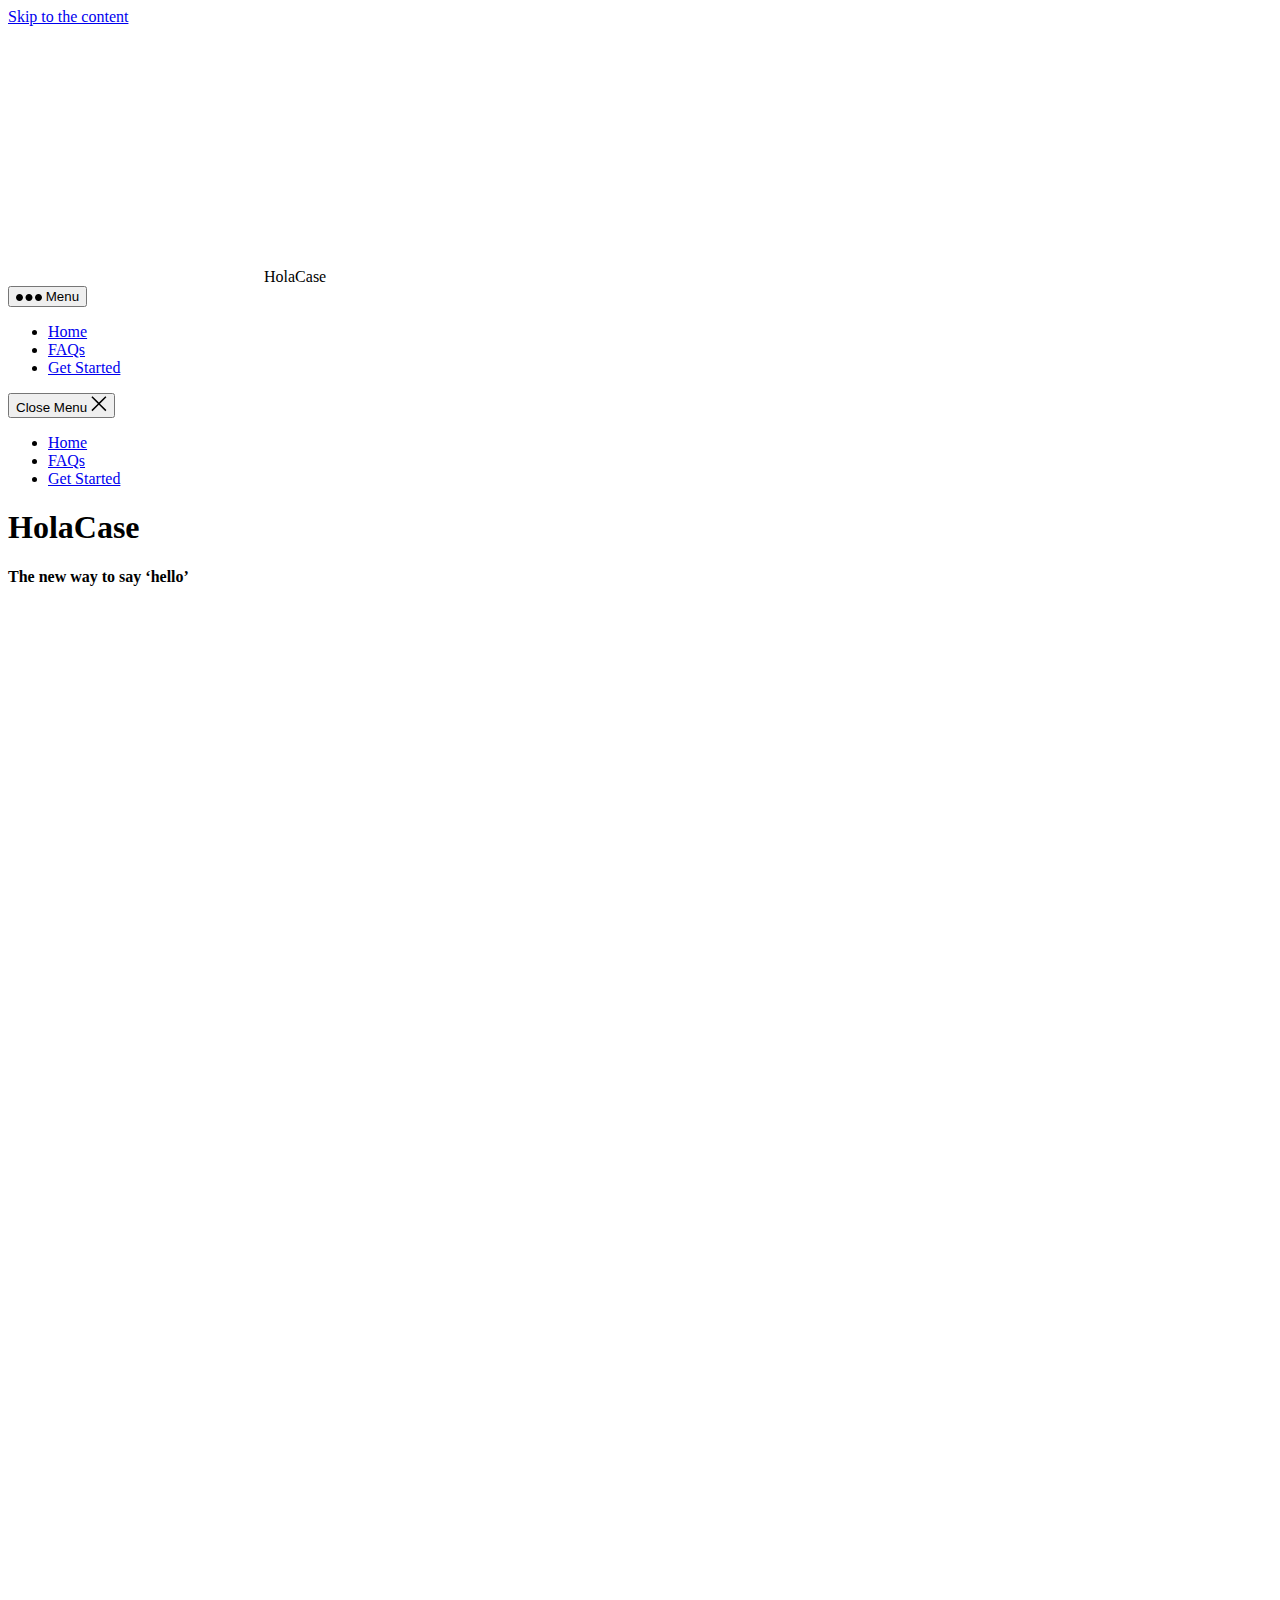
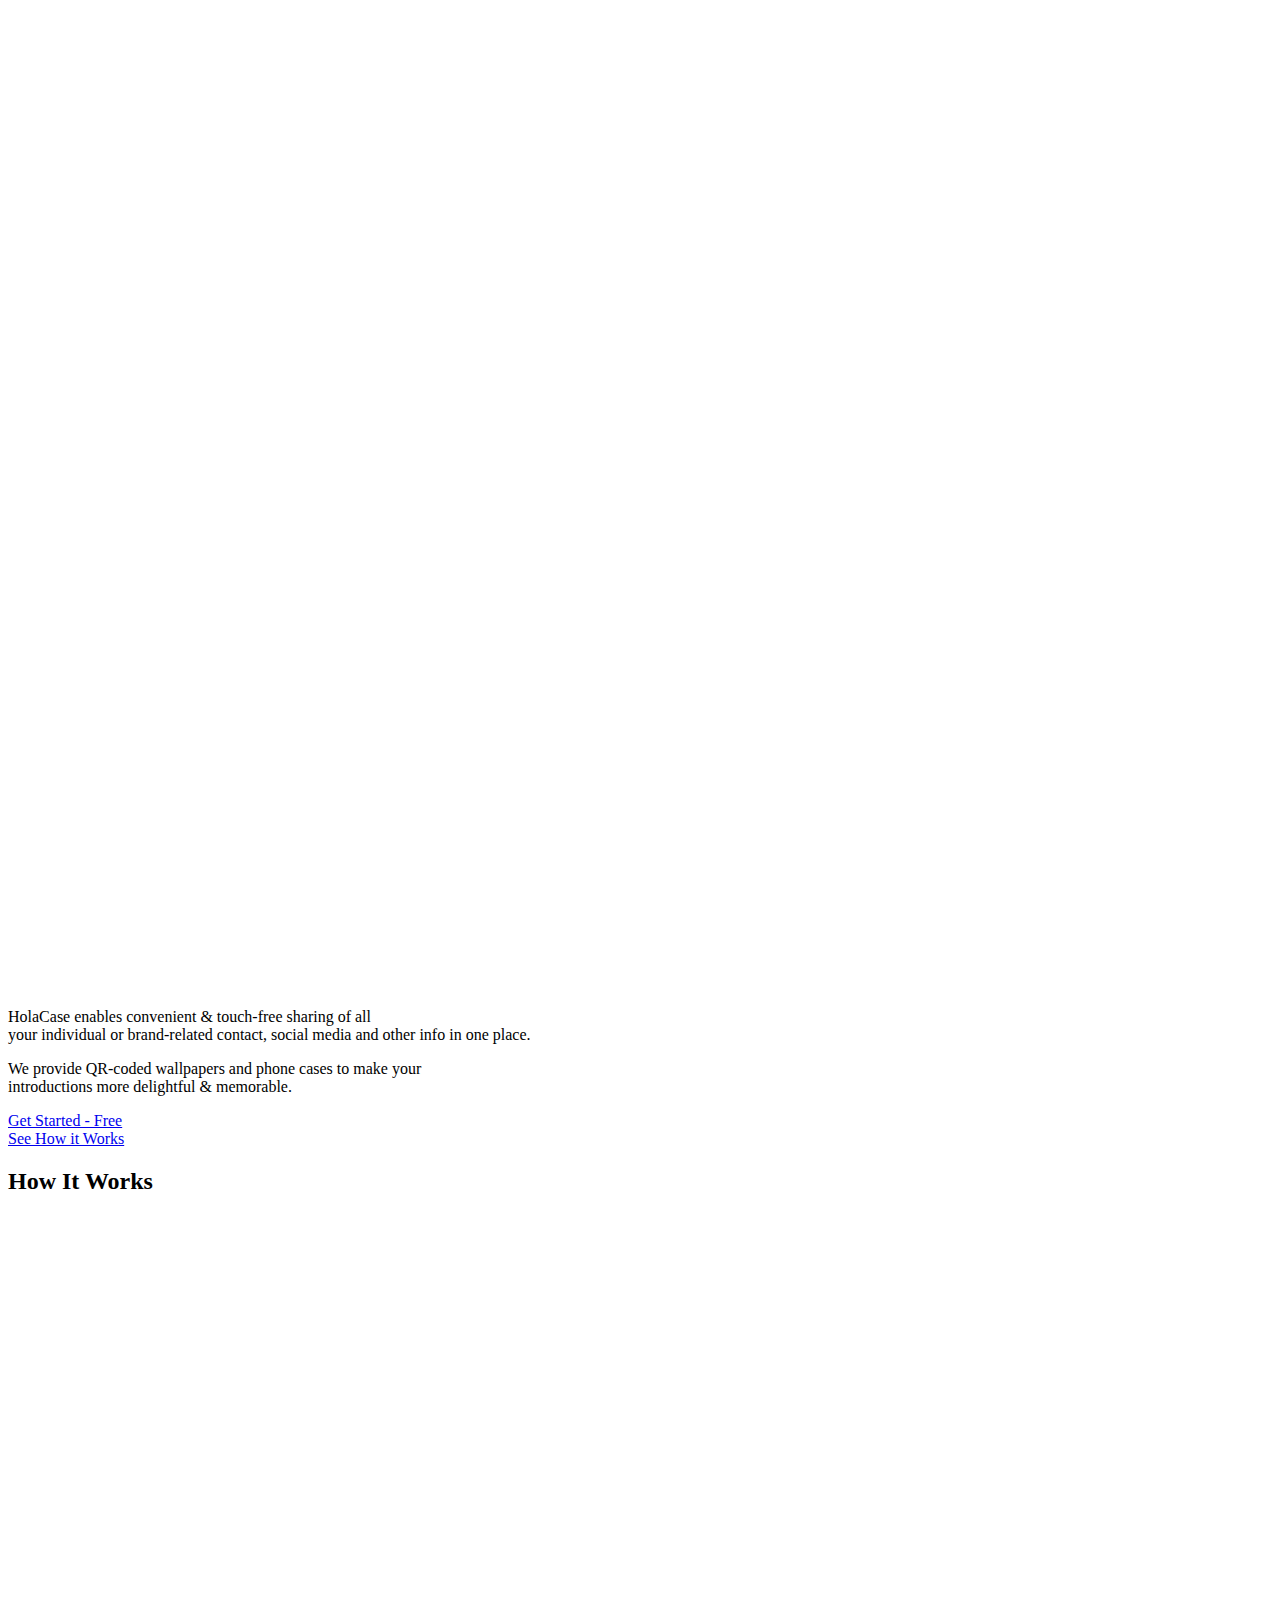
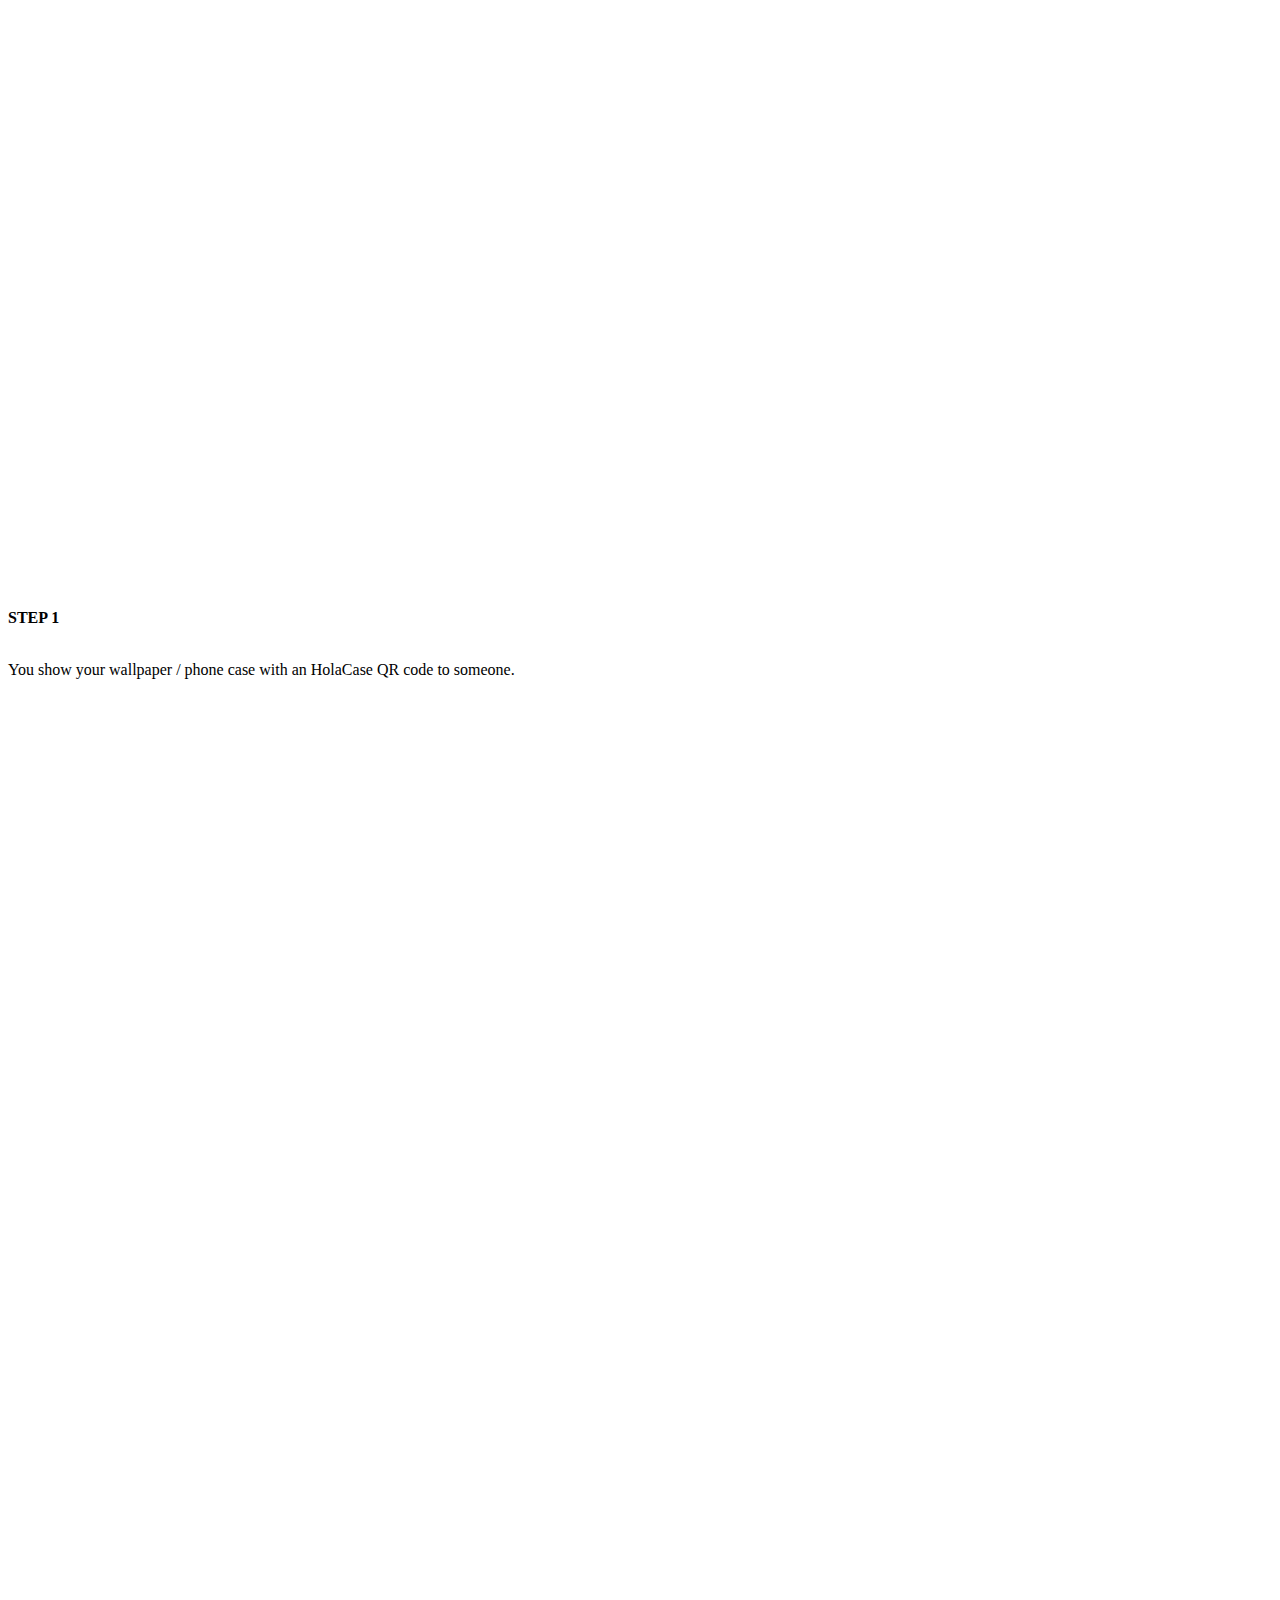
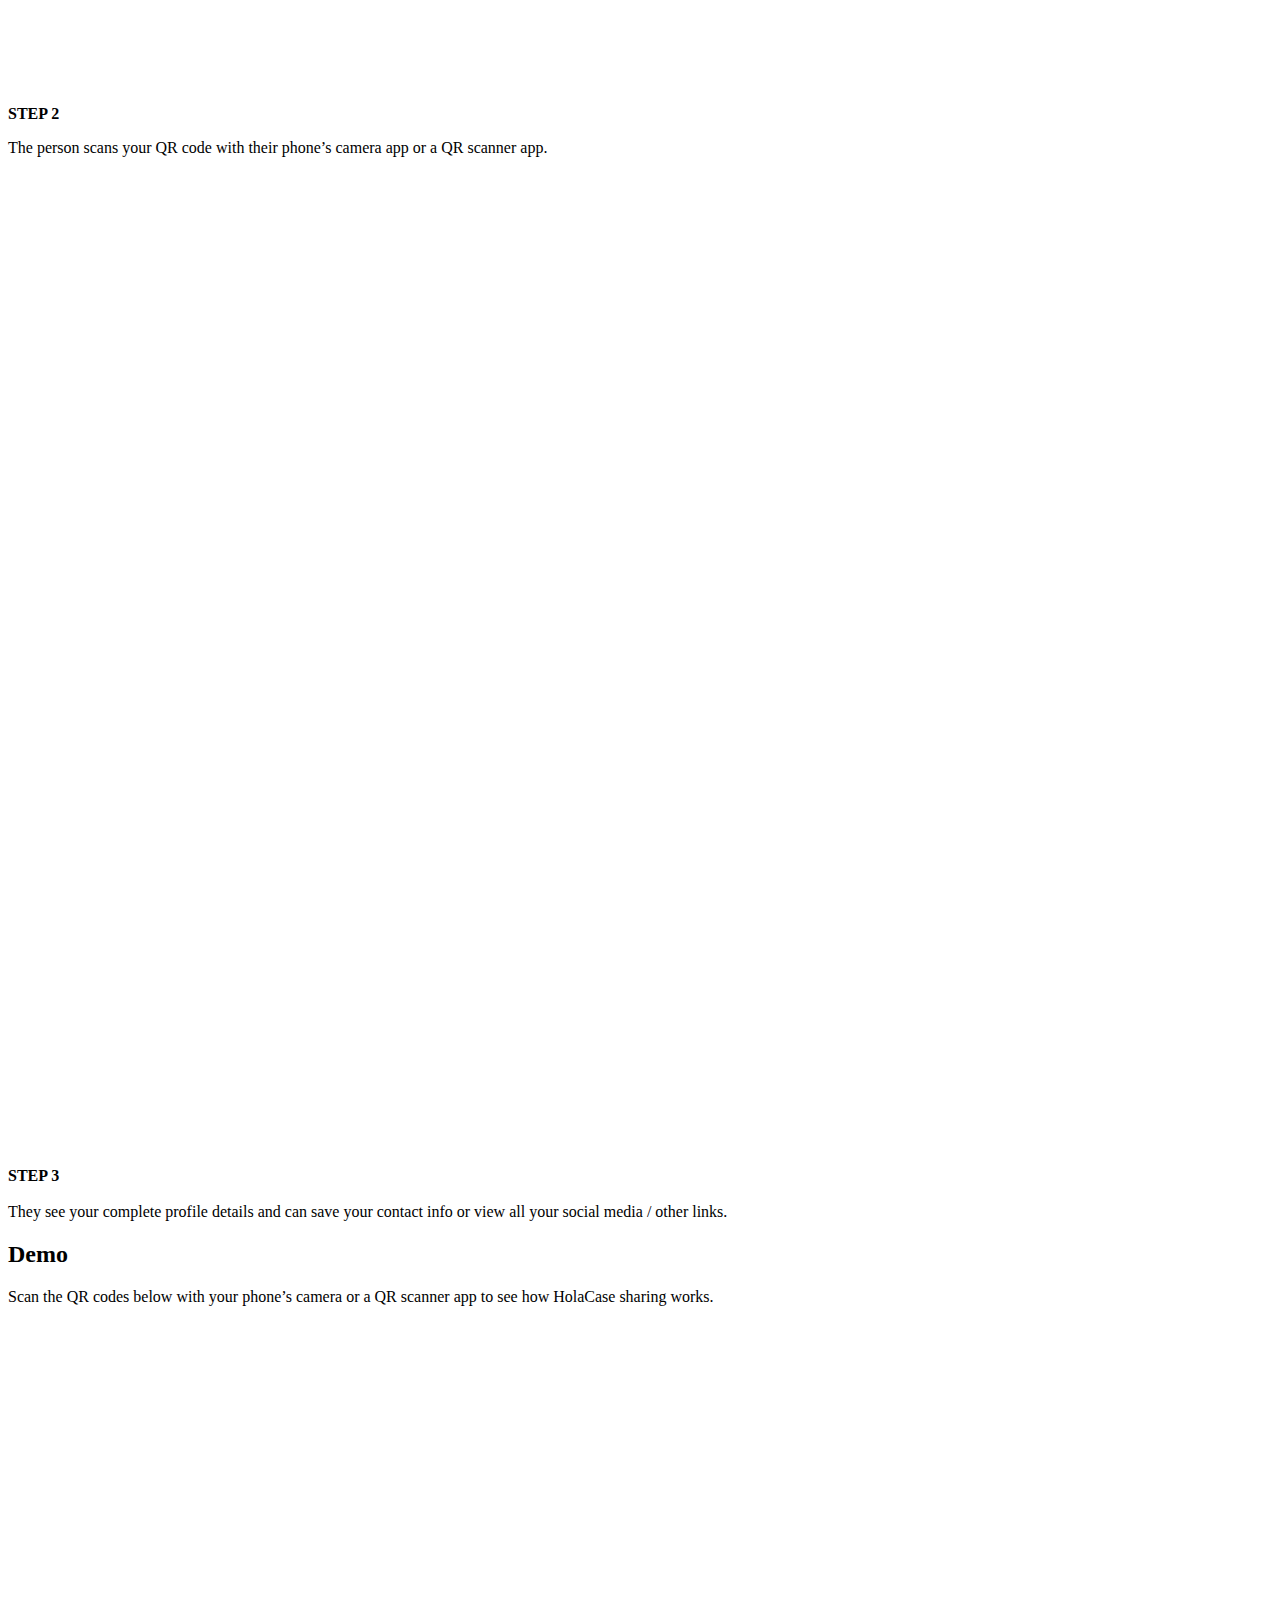
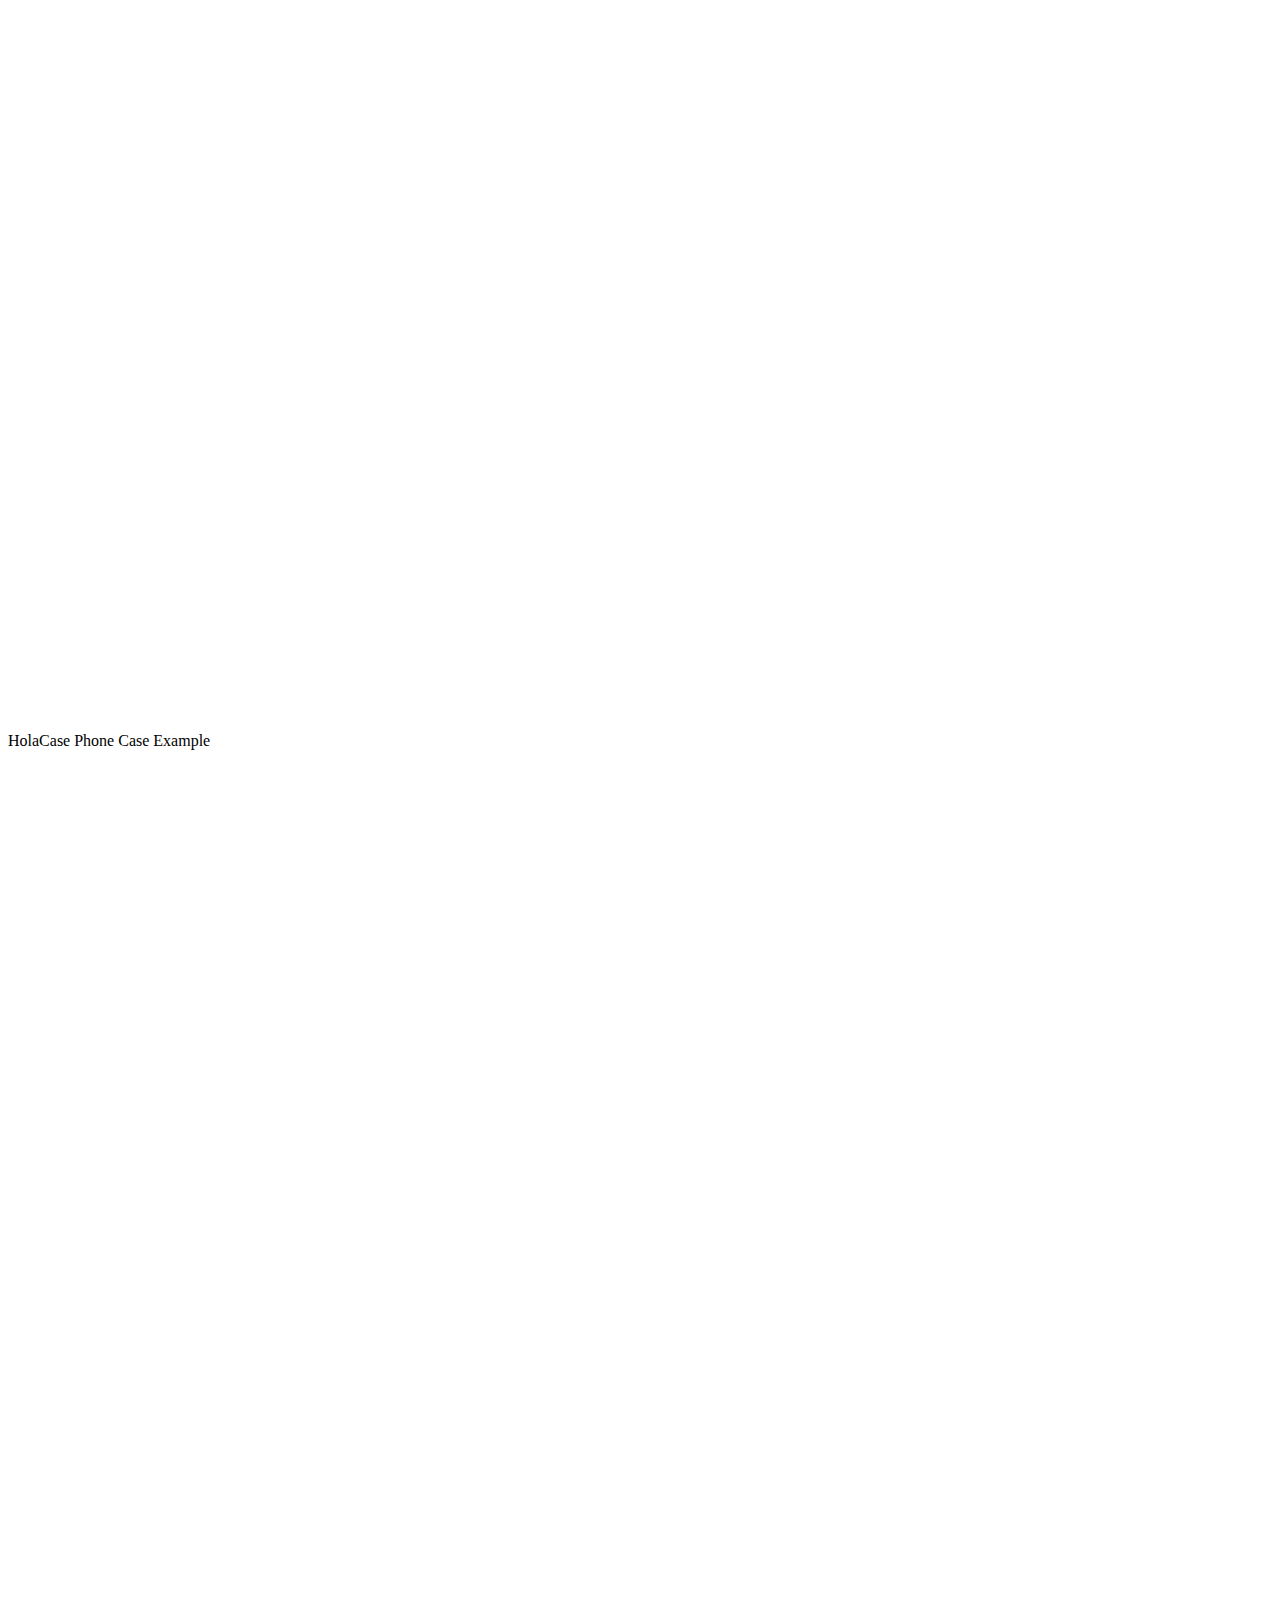
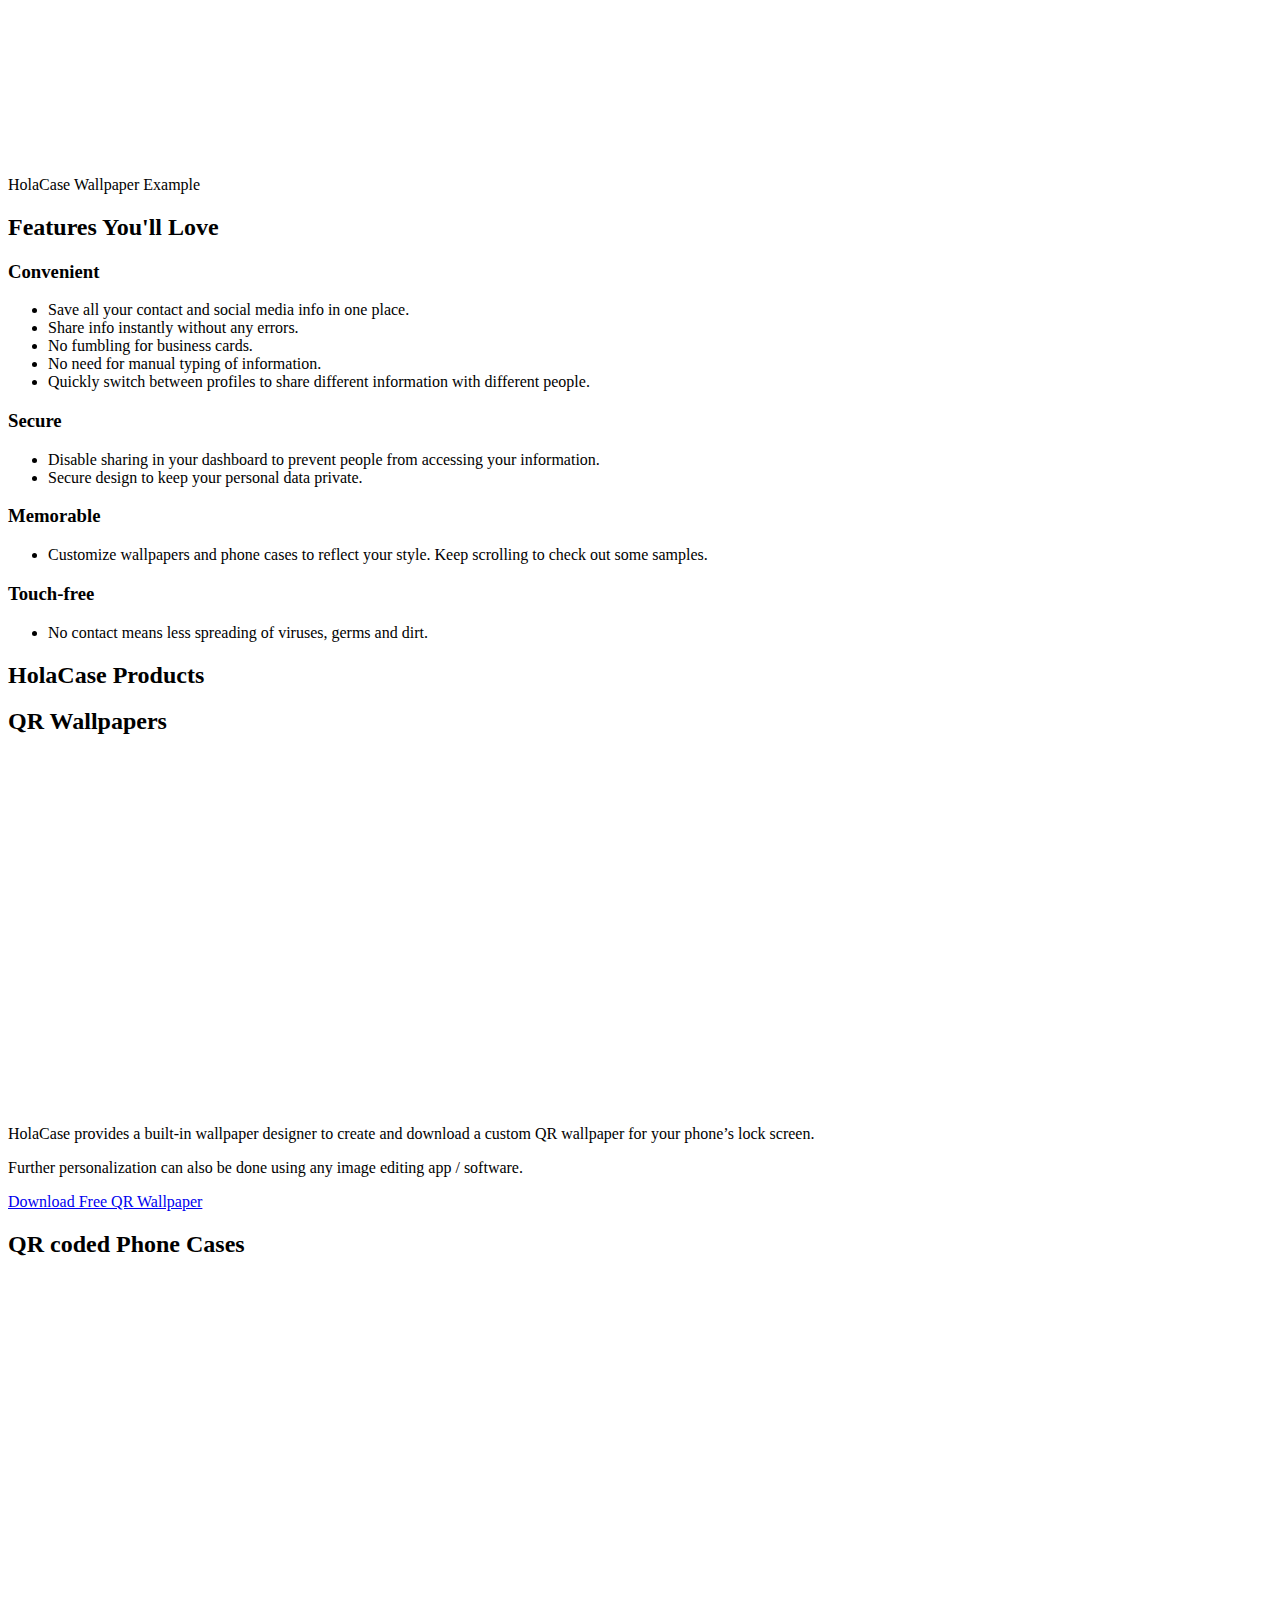
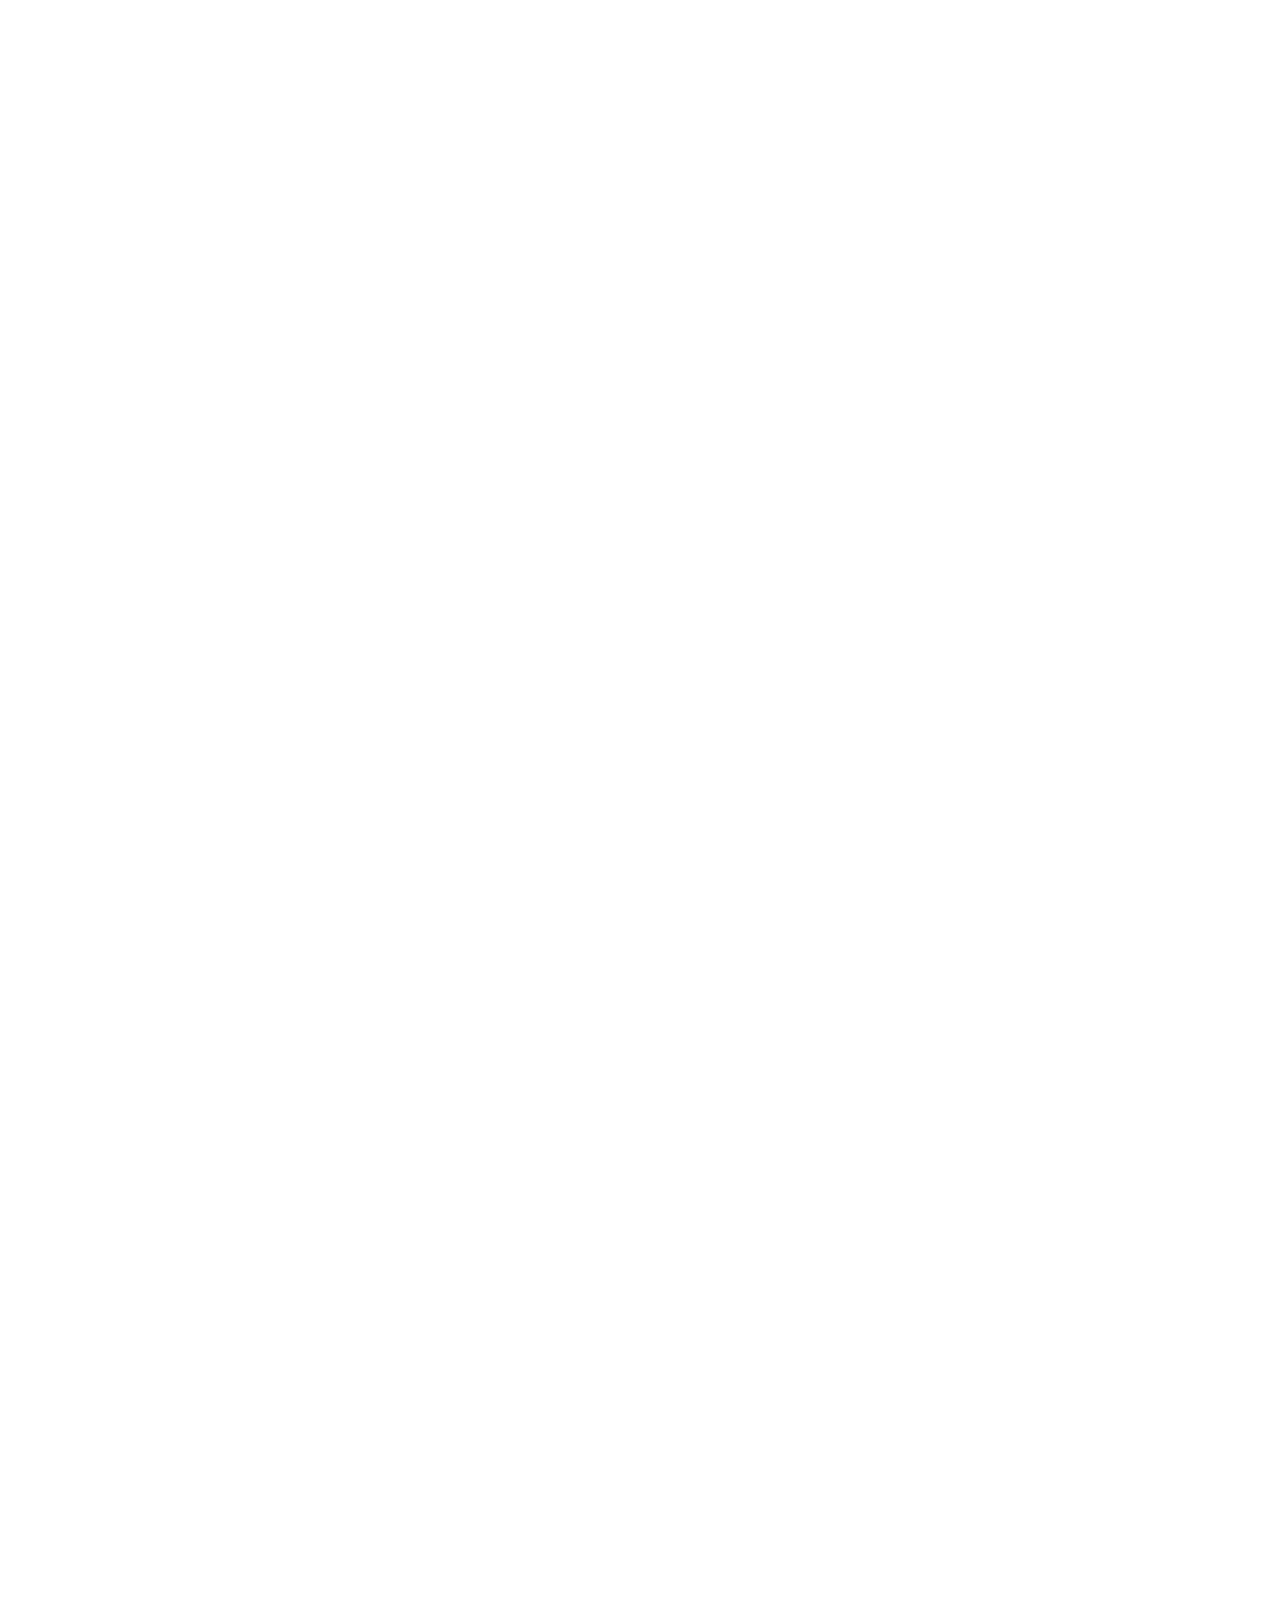
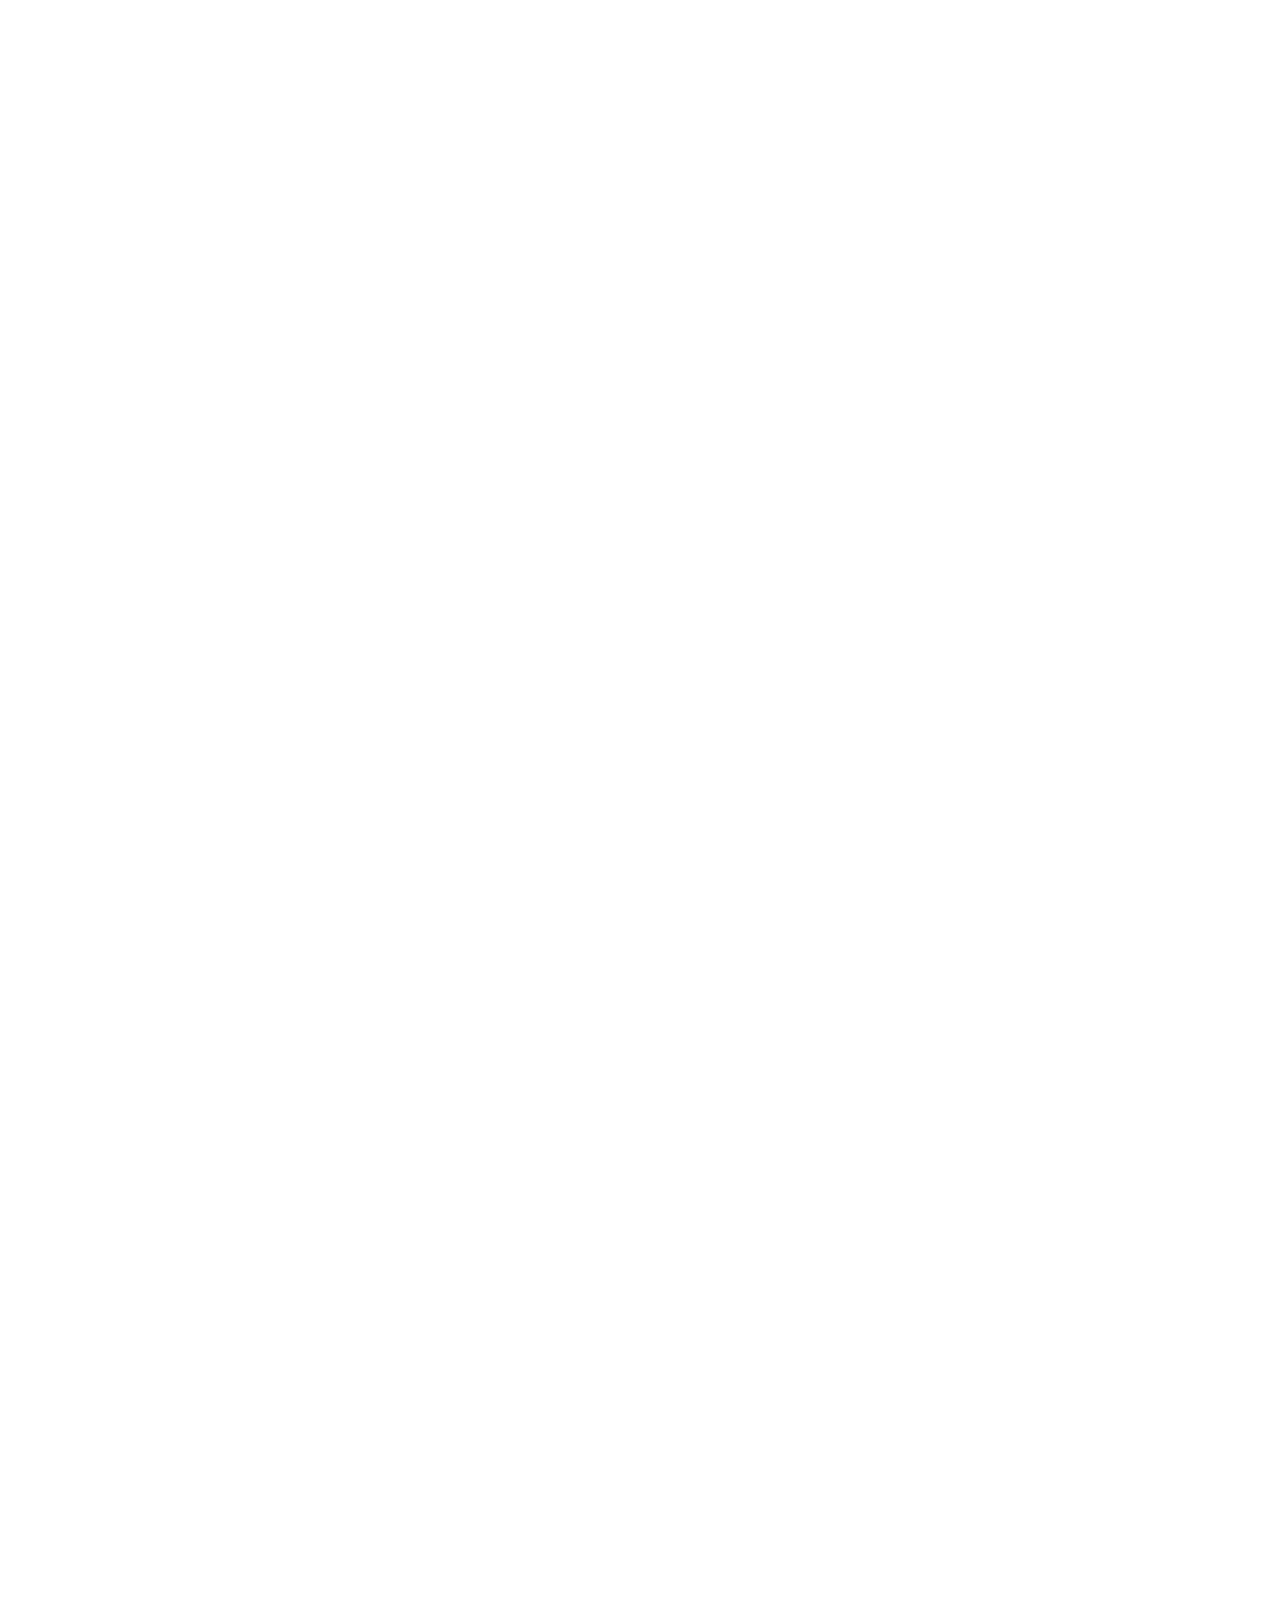
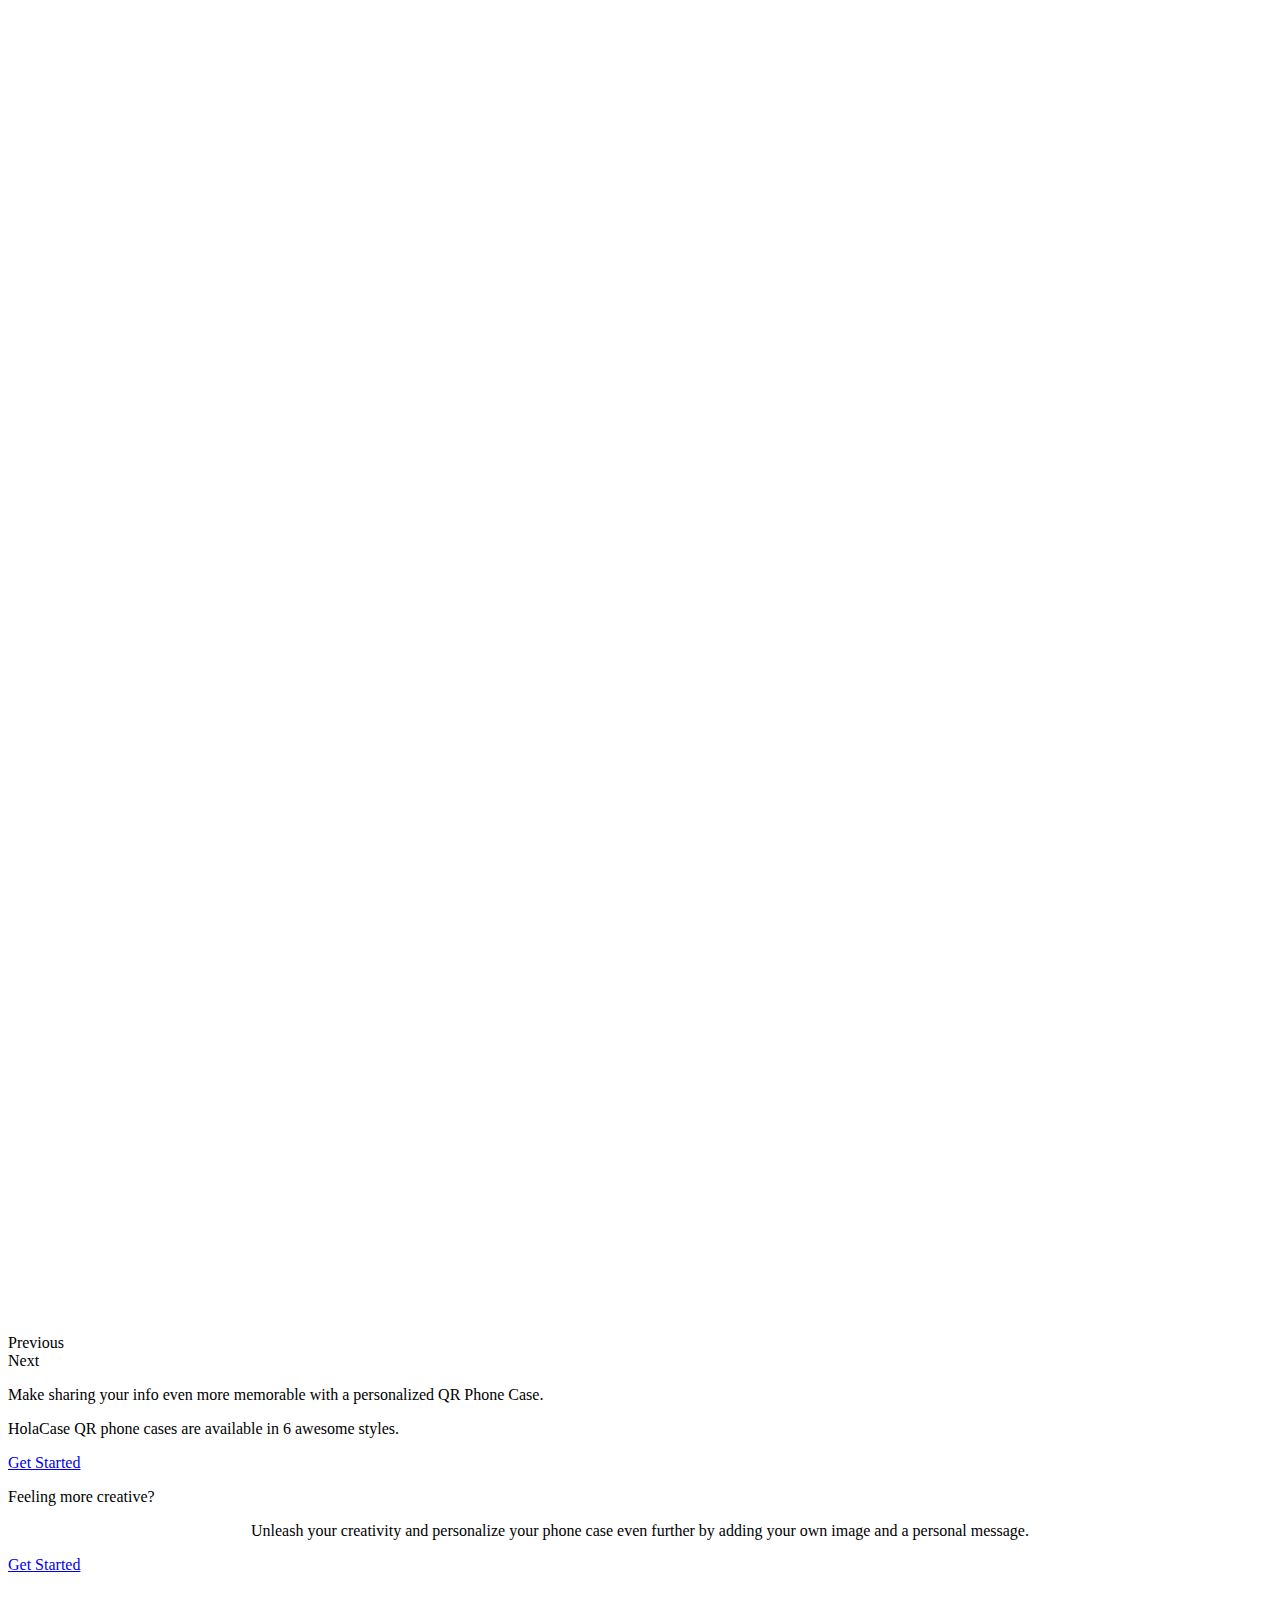
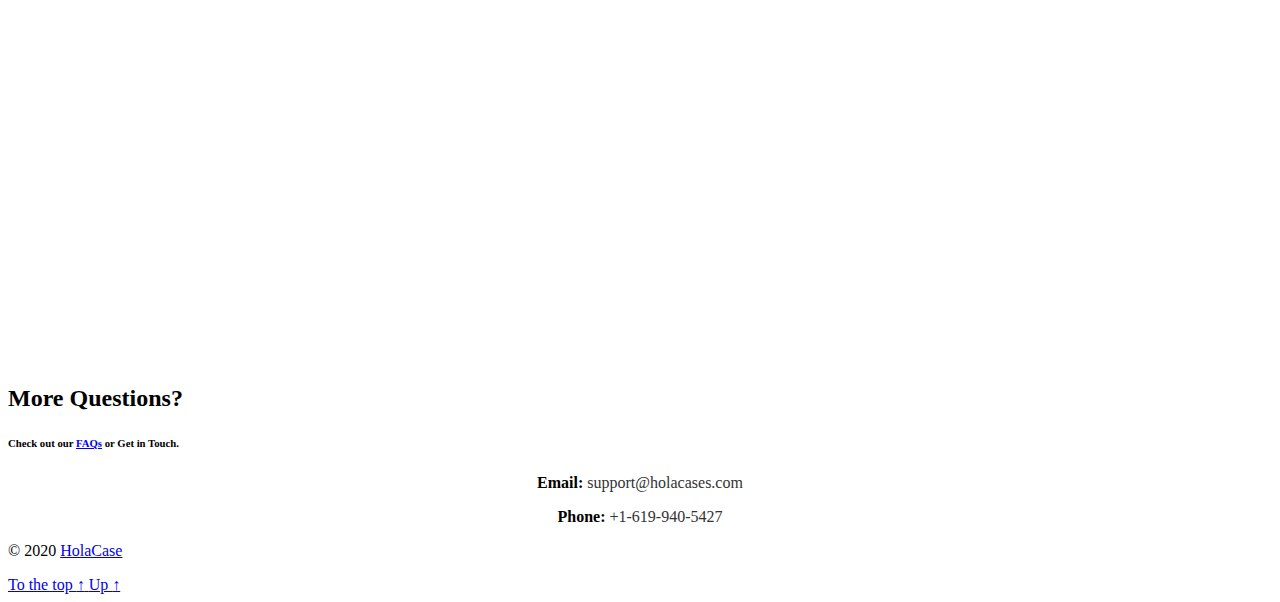
<file: index.html>
<!DOCTYPE html><html class="no-js" lang="en-US"><head><meta charset="UTF-8"><meta name="viewport" content="width=device-width, initial-scale=1.0" ><link rel="profile" href="https://gmpg.org/xfn/11"><link media="all" href="https://www.holacases.com/wp-content/cache/autoptimize/css/autoptimize_ea08732e22f063d5d0a28d39d076a02b.css" rel="stylesheet" /><link media="print" href="https://www.holacases.com/wp-content/cache/autoptimize/css/autoptimize_4a8bc5d490127fba1e504524cfa205e6.css" rel="stylesheet" /><title>Home - HolaCase (Free Dynamic QR codes for Info Sharing)</title><meta name="description" content="HolaCase provides dynamic QR codes to enable convenient &amp; memorable sharing of all your individual or business contact/social media/other info in one place" /><meta name="robots" content="index, follow" /><meta name="googlebot" content="index, follow, max-snippet:-1, max-image-preview:large, max-video-preview:-1" /><meta name="bingbot" content="index, follow, max-snippet:-1, max-image-preview:large, max-video-preview:-1" /><link rel="canonical" href="https://www.holacases.com/" /><meta property="og:locale" content="en_US" /><meta property="og:type" content="website" /><meta property="og:title" content="Home - HolaCase (Free Dynamic QR codes for Info Sharing)" /><meta property="og:description" content="HolaCase provides dynamic QR codes to enable convenient &amp; memorable sharing of all your individual or business contact/social media/other info in one place" /><meta property="og:url" content="https://www.holacases.com/" /><meta property="og:site_name" content="HolaCase" /><meta property="article:modified_time" content="2020-09-06T15:40:08+00:00" /><meta property="og:image" content="https://www.holacases.com/wp-content/uploads/2020/07/image1_comp.jpeg" /><meta name="twitter:card" content="summary_large_image" /> <script type="application/ld+json" class="yoast-schema-graph">{
	    "@context": "https://schema.org",
	    "@graph": [
	        {
	            "@type": "WebSite",
	            "@id": "https://www.holacases.com/#website",
	            "url": "https://www.holacases.com/",
	            "name": "HolaCase",
	            "description": "",
	            "potentialAction": [
	                {
	                    "@type": "SearchAction",
	                    "target": "https://www.holacases.com/?s={search_term_string}",
	                    "query-input": "required name=search_term_string"
	                }
	            ],
	            "inLanguage": "en-US"
	        },
	        {
	            "@type": "ImageObject",
	            "@id": "https://www.holacases.com/#primaryimage",
	            "inLanguage": "en-US",
	            "url": "https://www.holacases.com/wp-content/uploads/2020/07/image1_comp.jpeg",
	            "width": 1400,
	            "height": 1340,
	            "caption": "HolaCase - QR Code Phone Cases - Wallpaper - business cards - Intro"
	        },
	        {
	            "@type": "WebPage",
	            "@id": "https://www.holacases.com/#webpage",
	            "url": "https://www.holacases.com/",
	            "name": "Home - HolaCase (Free Dynamic QR codes for Info Sharing)",
	            "isPartOf": {
	                "@id": "https://www.holacases.com/#website"
	            },
	            "primaryImageOfPage": {
	                "@id": "https://www.holacases.com/#primaryimage"
	            },
	            "datePublished": "2020-07-29T07:56:12+00:00",
	            "dateModified": "2020-09-06T15:40:08+00:00",
	            "description": "HolaCase provides dynamic QR codes to enable convenient & memorable sharing of all your individual or business contact/social media/other info in one place",
	            "inLanguage": "en-US",
	            "potentialAction": [
	                {
	                    "@type": "ReadAction",
	                    "target": [
	                        "https://www.holacases.com/"
	                    ]
	                }
	            ]
	        }
	    ]
	}</script> <link rel="alternate" type="application/rss+xml" title="HolaCase &raquo; Feed" href="https://www.holacases.com/feed/" /><link rel="alternate" type="application/rss+xml" title="HolaCase &raquo; Comments Feed" href="https://www.holacases.com/comments/feed/" /><link rel='stylesheet' id='elementor-global-css'  href='https://www.holacases.com/wp-content/cache/autoptimize/css/autoptimize_single_0f3c8abf28b586b035e2031ca146f61c.css' media='all' /><link rel='stylesheet' id='elementor-post-19-css'  href='https://www.holacases.com/wp-content/cache/autoptimize/css/autoptimize_single_60b6be2281619578890b7996a5981f38.css' media='all' /><link rel='https://api.w.org/' href='https://www.holacases.com/wp-json/' /><link rel="EditURI" type="application/rsd+xml" title="RSD" href="https://www.holacases.com/xmlrpc.php?rsd" /><link rel="wlwmanifest" type="application/wlwmanifest+xml" href="https://www.holacases.com/wp-includes/wlwmanifest.xml" /><meta name="generator" content="WordPress 5.4.2" /><link rel='shortlink' href='https://www.holacases.com/' /><link rel="alternate" type="application/json+oembed" href="https://www.holacases.com/wp-json/oembed/1.0/embed?url=https%3A%2F%2Fwww.holacases.com%2F" /><link rel="alternate" type="text/xml+oembed" href="https://www.holacases.com/wp-json/oembed/1.0/embed?url=https%3A%2F%2Fwww.holacases.com%2F&#038;format=xml" /> <script>document.documentElement.className = document.documentElement.className.replace( 'no-js', 'js' );</script> <link rel="icon" href="https://www.holacases.com/wp-content/uploads/2020/08/cropped-holacase_logo-1-32x32.jpg" sizes="32x32" /><link rel="icon" href="https://www.holacases.com/wp-content/uploads/2020/08/cropped-holacase_logo-1-192x192.jpg" sizes="192x192" /><link rel="apple-touch-icon" href="https://www.holacases.com/wp-content/uploads/2020/08/cropped-holacase_logo-1-180x180.jpg" /><meta name="msapplication-TileImage" content="https://www.holacases.com/wp-content/uploads/2020/08/cropped-holacase_logo-1-270x270.jpg" /></head><body class="home page-template page-template-elementor_header_footer page page-id-19 custom-background wp-custom-logo wp-embed-responsive singular missing-post-thumbnail has-no-pagination not-showing-comments show-avatars elementor_header_footer footer-top-hidden reduced-spacing elementor-default elementor-template-full-width elementor-kit-15 elementor-page elementor-page-19"> <a class="skip-link screen-reader-text" href="#site-content">Skip to the content</a><header id="site-header" class="header-footer-group" role="banner"><div class="header-inner section-inner"><div class="header-titles-wrapper"><div class="header-titles"><div class="site-logo faux-heading"><a href="https://www.holacases.com/" class="custom-logo-link" rel="home" data-wpel-link="internal"><noscript><img width="256" height="256" style="height: 256px;" src="https://www.holacases.com/wp-content/uploads/2020/08/holacase_logo.jpg" class="custom-logo" alt="HolaCase Logo" srcset="https://www.holacases.com/wp-content/uploads/2020/08/holacase_logo.jpg 512w, https://www.holacases.com/wp-content/uploads/2020/08/holacase_logo-300x300.jpg 300w, https://www.holacases.com/wp-content/uploads/2020/08/holacase_logo-150x150.jpg 150w" sizes="(max-width: 512px) 100vw, 512px" /></noscript><img width="256" height="256" style="height: 256px;" src='data:image/svg+xml,%3Csvg%20xmlns=%22http://www.w3.org/2000/svg%22%20viewBox=%220%200%20256%20256%22%3E%3C/svg%3E' data-src="https://www.holacases.com/wp-content/uploads/2020/08/holacase_logo.jpg" class="lazyload custom-logo" alt="HolaCase Logo" data-srcset="https://www.holacases.com/wp-content/uploads/2020/08/holacase_logo.jpg 512w, https://www.holacases.com/wp-content/uploads/2020/08/holacase_logo-300x300.jpg 300w, https://www.holacases.com/wp-content/uploads/2020/08/holacase_logo-150x150.jpg 150w" data-sizes="(max-width: 512px) 100vw, 512px" /></a><span class="screen-reader-text">HolaCase</span></div></div> <button class="toggle nav-toggle mobile-nav-toggle" data-toggle-target=".menu-modal"  data-toggle-body-class="showing-menu-modal" aria-expanded="false" data-set-focus=".close-nav-toggle"> <span class="toggle-inner"> <span class="toggle-icon"> <svg class="svg-icon" aria-hidden="true" role="img" focusable="false" xmlns="http://www.w3.org/2000/svg" width="26" height="7" viewbox="0 0 26 7"><path fill-rule="evenodd" d="M332.5,45 C330.567003,45 329,43.4329966 329,41.5 C329,39.5670034 330.567003,38 332.5,38 C334.432997,38 336,39.5670034 336,41.5 C336,43.4329966 334.432997,45 332.5,45 Z M342,45 C340.067003,45 338.5,43.4329966 338.5,41.5 C338.5,39.5670034 340.067003,38 342,38 C343.932997,38 345.5,39.5670034 345.5,41.5 C345.5,43.4329966 343.932997,45 342,45 Z M351.5,45 C349.567003,45 348,43.4329966 348,41.5 C348,39.5670034 349.567003,38 351.5,38 C353.432997,38 355,39.5670034 355,41.5 C355,43.4329966 353.432997,45 351.5,45 Z" transform="translate(-329 -38)" /></svg> </span> <span class="toggle-text">Menu</span> </span> </button></div><div class="header-navigation-wrapper"><nav class="primary-menu-wrapper" aria-label="Horizontal" role="navigation"><ul class="primary-menu reset-list-style"><li id="menu-item-22" class="menu-item menu-item-type-post_type menu-item-object-page menu-item-home current-menu-item page_item page-item-19 current_page_item menu-item-22"><a href="https://www.holacases.com/" aria-current="page" data-wpel-link="internal">Home</a></li><li id="menu-item-239" class="menu-item menu-item-type-post_type menu-item-object-page menu-item-239"><a href="https://www.holacases.com/faqs-holacase/" data-wpel-link="internal">FAQs</a></li><li id="menu-item-238" class="menu-item menu-item-type-custom menu-item-object-custom menu-item-238"><a href="https://www.holacases.com/secure-login/index.html" data-wpel-link="internal">Get Started</a></li></ul></nav></div></div></header><div class="menu-modal cover-modal header-footer-group" data-modal-target-string=".menu-modal"><div class="menu-modal-inner modal-inner"><div class="menu-wrapper section-inner"><div class="menu-top"> <button class="toggle close-nav-toggle fill-children-current-color" data-toggle-target=".menu-modal" data-toggle-body-class="showing-menu-modal" aria-expanded="false" data-set-focus=".menu-modal"> <span class="toggle-text">Close Menu</span> <svg class="svg-icon" aria-hidden="true" role="img" focusable="false" xmlns="http://www.w3.org/2000/svg" width="16" height="16" viewbox="0 0 16 16"><polygon fill="" fill-rule="evenodd" points="6.852 7.649 .399 1.195 1.445 .149 7.899 6.602 14.352 .149 15.399 1.195 8.945 7.649 15.399 14.102 14.352 15.149 7.899 8.695 1.445 15.149 .399 14.102" /></svg> </button><nav class="mobile-menu" aria-label="Mobile" role="navigation"><ul class="modal-menu reset-list-style"><li class="menu-item menu-item-type-post_type menu-item-object-page menu-item-home current-menu-item page_item page-item-19 current_page_item menu-item-22"><div class="ancestor-wrapper"><a href="https://www.holacases.com/" aria-current="page" data-wpel-link="internal">Home</a></div></li><li class="menu-item menu-item-type-post_type menu-item-object-page menu-item-239"><div class="ancestor-wrapper"><a href="https://www.holacases.com/faqs-holacase/" data-wpel-link="internal">FAQs</a></div></li><li class="menu-item menu-item-type-custom menu-item-object-custom menu-item-238"><div class="ancestor-wrapper"><a href="https://www.holacases.com/secure-login/index.html" data-wpel-link="internal">Get Started</a></div></li></ul></nav></div><div class="menu-bottom"></div></div></div></div><div data-elementor-type="wp-page" data-elementor-id="19" class="elementor elementor-19" data-elementor-settings="[]"><div class="elementor-inner"><div class="elementor-section-wrap"><section class="elementor-element elementor-element-2b5f1f8 elementor-section-boxed elementor-section-height-default elementor-section-height-default elementor-section elementor-top-section" data-id="2b5f1f8" data-element_type="section" data-settings="{&quot;background_background&quot;:&quot;classic&quot;}"><div class="elementor-container elementor-column-gap-default"><div class="elementor-row"><div class="elementor-element elementor-element-1acc75f elementor-column elementor-col-100 elementor-top-column" data-id="1acc75f" data-element_type="column"><div class="elementor-column-wrap  elementor-element-populated"><div class="elementor-widget-wrap"><div class="elementor-element elementor-element-8ddfee6 elementor-invisible elementor-widget elementor-widget-heading" data-id="8ddfee6" data-element_type="widget" data-settings="{&quot;_animation&quot;:&quot;none&quot;}" data-widget_type="heading.default"><div class="elementor-widget-container"><h1 class="elementor-heading-title elementor-size-default">HolaCase</h1></div></div><div class="elementor-element elementor-element-d735279 elementor-widget elementor-widget-divider" data-id="d735279" data-element_type="widget" data-widget_type="divider.default"><div class="elementor-widget-container"><div class="elementor-divider"> <span class="elementor-divider-separator"> </span></div></div></div><div class="elementor-element elementor-element-d761009 elementor-widget elementor-widget-text-editor" data-id="d761009" data-element_type="widget" data-widget_type="text-editor.default"><div class="elementor-widget-container"><div class="elementor-text-editor elementor-clearfix"><h4>The new way to say &#8216;hello&#8217;</h4></div></div></div><section class="elementor-element elementor-element-debf433 elementor-section-boxed elementor-section-height-default elementor-section-height-default elementor-section elementor-inner-section" data-id="debf433" data-element_type="section"><div class="elementor-container elementor-column-gap-default"><div class="elementor-row"><div class="elementor-element elementor-element-daac0e6 elementor-column elementor-col-50 elementor-inner-column" data-id="daac0e6" data-element_type="column"><div class="elementor-column-wrap  elementor-element-populated"><div class="elementor-widget-wrap"><div class="elementor-element elementor-element-c95c9a0 elementor-hidden-tablet elementor-hidden-phone elementor-widget elementor-widget-image" data-id="c95c9a0" data-element_type="widget" data-widget_type="image.default"><div class="elementor-widget-container"><div class="elementor-image"> <noscript><img width="1400" height="1340" src="https://www.holacases.com/wp-content/uploads/2020/07/image1_comp.jpeg" class="attachment-full size-full" alt="HolaCase - QR Code Phone Cases - Wallpaper - business cards - Intro" srcset="https://www.holacases.com/wp-content/uploads/2020/07/image1_comp.jpeg 1400w, https://www.holacases.com/wp-content/uploads/2020/07/image1_comp-300x287.jpeg 300w, https://www.holacases.com/wp-content/uploads/2020/07/image1_comp-1024x980.jpeg 1024w, https://www.holacases.com/wp-content/uploads/2020/07/image1_comp-768x735.jpeg 768w, https://www.holacases.com/wp-content/uploads/2020/07/image1_comp-1200x1149.jpeg 1200w" sizes="(max-width: 1400px) 100vw, 1400px" /></noscript><img width="1400" height="1340" src='data:image/svg+xml,%3Csvg%20xmlns=%22http://www.w3.org/2000/svg%22%20viewBox=%220%200%201400%201340%22%3E%3C/svg%3E' data-src="https://www.holacases.com/wp-content/uploads/2020/07/image1_comp.jpeg" class="lazyload attachment-full size-full" alt="HolaCase - QR Code Phone Cases - Wallpaper - business cards - Intro" data-srcset="https://www.holacases.com/wp-content/uploads/2020/07/image1_comp.jpeg 1400w, https://www.holacases.com/wp-content/uploads/2020/07/image1_comp-300x287.jpeg 300w, https://www.holacases.com/wp-content/uploads/2020/07/image1_comp-1024x980.jpeg 1024w, https://www.holacases.com/wp-content/uploads/2020/07/image1_comp-768x735.jpeg 768w, https://www.holacases.com/wp-content/uploads/2020/07/image1_comp-1200x1149.jpeg 1200w" data-sizes="(max-width: 1400px) 100vw, 1400px" /></div></div></div><div class="elementor-element elementor-element-fe40abb elementor-hidden-desktop elementor-widget elementor-widget-image" data-id="fe40abb" data-element_type="widget" data-widget_type="image.default"><div class="elementor-widget-container"><div class="elementor-image"> <noscript><img width="580" height="637" src="https://www.holacases.com/wp-content/uploads/2020/07/mob_intro_comp-933x1024.jpeg" class="attachment-large size-large" alt="HolaCase - QR Code Phone Cases - Wallpaper - business cards - Intro mobile" srcset="https://www.holacases.com/wp-content/uploads/2020/07/mob_intro_comp-933x1024.jpeg 933w, https://www.holacases.com/wp-content/uploads/2020/07/mob_intro_comp-273x300.jpeg 273w, https://www.holacases.com/wp-content/uploads/2020/07/mob_intro_comp-768x843.jpeg 768w, https://www.holacases.com/wp-content/uploads/2020/07/mob_intro_comp.jpeg 1020w" sizes="(max-width: 580px) 100vw, 580px" /></noscript><img width="580" height="637" src='data:image/svg+xml,%3Csvg%20xmlns=%22http://www.w3.org/2000/svg%22%20viewBox=%220%200%20580%20637%22%3E%3C/svg%3E' data-src="https://www.holacases.com/wp-content/uploads/2020/07/mob_intro_comp-933x1024.jpeg" class="lazyload attachment-large size-large" alt="HolaCase - QR Code Phone Cases - Wallpaper - business cards - Intro mobile" data-srcset="https://www.holacases.com/wp-content/uploads/2020/07/mob_intro_comp-933x1024.jpeg 933w, https://www.holacases.com/wp-content/uploads/2020/07/mob_intro_comp-273x300.jpeg 273w, https://www.holacases.com/wp-content/uploads/2020/07/mob_intro_comp-768x843.jpeg 768w, https://www.holacases.com/wp-content/uploads/2020/07/mob_intro_comp.jpeg 1020w" data-sizes="(max-width: 580px) 100vw, 580px" /></div></div></div></div></div></div><div class="elementor-element elementor-element-9083211 elementor-column elementor-col-50 elementor-inner-column" data-id="9083211" data-element_type="column"><div class="elementor-column-wrap  elementor-element-populated"><div class="elementor-widget-wrap"><div class="elementor-element elementor-element-ff622a1 elementor-widget elementor-widget-text-editor" data-id="ff622a1" data-element_type="widget" data-widget_type="text-editor.default"><div class="elementor-widget-container"><div class="elementor-text-editor elementor-clearfix"><p><!-- [if gte mso 9]><xml><br /> <o:OfficeDocumentSettings><br /> <o:AllowPNG></o:AllowPNG><br /> </o:OfficeDocumentSettings><br /></xml><![endif]--><!-- [if gte mso 9]><xml><br /> <w:WordDocument><br /> <w:View>Normal</w:View><br /> <w:Zoom>0</w:Zoom><br /> <w:TrackMoves></w:TrackMoves><br /> <w:TrackFormatting></w:TrackFormatting><br /> <w:PunctuationKerning></w:PunctuationKerning><br /> <w:ValidateAgainstSchemas></w:ValidateAgainstSchemas><br /> <w:SaveIfXMLInvalid>false</w:SaveIfXMLInvalid><br /> <w:IgnoreMixedContent>false</w:IgnoreMixedContent><br /> <w:AlwaysShowPlaceholderText>false</w:AlwaysShowPlaceholderText><br /> <w:DoNotPromoteQF></w:DoNotPromoteQF><br /> <w:LidThemeOther>EN-US</w:LidThemeOther><br /> <w:LidThemeAsian>X-NONE</w:LidThemeAsian><br /> <w:LidThemeComplexScript>HI</w:LidThemeComplexScript><br /> <w:Compatibility><br /> <w:BreakWrappedTables></w:BreakWrappedTables><br /> <w:SnapToGridInCell></w:SnapToGridInCell><br /> <w:WrapTextWithPunct></w:WrapTextWithPunct><br /> <w:UseAsianBreakRules></w:UseAsianBreakRules><br /> <w:DontGrowAutofit></w:DontGrowAutofit><br /> <w:SplitPgBreakAndParaMark></w:SplitPgBreakAndParaMark><br /> <w:EnableOpenTypeKerning></w:EnableOpenTypeKerning><br /> <w:DontFlipMirrorIndents></w:DontFlipMirrorIndents><br /> <w:OverrideTableStyleHps></w:OverrideTableStyleHps><br /> </w:Compatibility><br /> <m:mathPr><br /> <m:mathFont m:val="Cambria Math"></m:mathFont><br /> <m:brkBin m:val="before"></m:brkBin><br /> <m:brkBinSub m:val="&#45;-"></m:brkBinSub><br /> <m:smallFrac m:val="off"></m:smallFrac><br /> <m:dispDef></m:dispDef><br /> <m:lMargin m:val="0"></m:lMargin><br /> <m:rMargin m:val="0"></m:rMargin><br /> <m:defJc m:val="centerGroup"></m:defJc><br /> <m:wrapIndent m:val="1440"></m:wrapIndent><br /> <m:intLim m:val="subSup"></m:intLim><br /> <m:naryLim m:val="undOvr"></m:naryLim><br /> </m:mathPr></w:WordDocument><br /></xml><![endif]--><!-- [if gte mso 9]><xml><br /> <w:LatentStyles DefLockedState="false" DefUnhideWhenUsed="false" DefSemiHidden="false" DefQFormat="false" DefPriority="99" LatentStyleCount="376"><br /> <w:LsdException Locked="false" Priority="0" QFormat="true" Name="Normal"></w:LsdException><br /> <w:LsdException Locked="false" Priority="9" QFormat="true" Name="heading 1"></w:LsdException><br /> <w:LsdException Locked="false" Priority="9" SemiHidden="true" UnhideWhenUsed="true" QFormat="true" Name="heading 2"></w:LsdException><br /> <w:LsdException Locked="false" Priority="9" SemiHidden="true" UnhideWhenUsed="true" QFormat="true" Name="heading 3"></w:LsdException><br /> <w:LsdException Locked="false" Priority="9" SemiHidden="true" UnhideWhenUsed="true" QFormat="true" Name="heading 4"></w:LsdException><br /> <w:LsdException Locked="false" Priority="9" SemiHidden="true" UnhideWhenUsed="true" QFormat="true" Name="heading 5"></w:LsdException><br /> <w:LsdException Locked="false" Priority="9" SemiHidden="true" UnhideWhenUsed="true" QFormat="true" Name="heading 6"></w:LsdException><br /> <w:LsdException Locked="false" Priority="9" SemiHidden="true" UnhideWhenUsed="true" QFormat="true" Name="heading 7"></w:LsdException><br /> <w:LsdException Locked="false" Priority="9" SemiHidden="true" UnhideWhenUsed="true" QFormat="true" Name="heading 8"></w:LsdException><br /> <w:LsdException Locked="false" Priority="9" SemiHidden="true" UnhideWhenUsed="true" QFormat="true" Name="heading 9"></w:LsdException><br /> <w:LsdException Locked="false" SemiHidden="true" UnhideWhenUsed="true" Name="index 1"></w:LsdException><br /> <w:LsdException Locked="false" SemiHidden="true" UnhideWhenUsed="true" Name="index 2"></w:LsdException><br /> <w:LsdException Locked="false" SemiHidden="true" UnhideWhenUsed="true" Name="index 3"></w:LsdException><br /> <w:LsdException Locked="false" SemiHidden="true" UnhideWhenUsed="true" Name="index 4"></w:LsdException><br /> <w:LsdException Locked="false" SemiHidden="true" UnhideWhenUsed="true" Name="index 5"></w:LsdException><br /> <w:LsdException Locked="false" SemiHidden="true" UnhideWhenUsed="true" Name="index 6"></w:LsdException><br /> <w:LsdException Locked="false" SemiHidden="true" UnhideWhenUsed="true" Name="index 7"></w:LsdException><br /> <w:LsdException Locked="false" SemiHidden="true" UnhideWhenUsed="true" Name="index 8"></w:LsdException><br /> <w:LsdException Locked="false" SemiHidden="true" UnhideWhenUsed="true" Name="index 9"></w:LsdException><br /> <w:LsdException Locked="false" Priority="39" SemiHidden="true" UnhideWhenUsed="true" Name="toc 1"></w:LsdException><br /> <w:LsdException Locked="false" Priority="39" SemiHidden="true" UnhideWhenUsed="true" Name="toc 2"></w:LsdException><br /> <w:LsdException Locked="false" Priority="39" SemiHidden="true" UnhideWhenUsed="true" Name="toc 3"></w:LsdException><br /> <w:LsdException Locked="false" Priority="39" SemiHidden="true" UnhideWhenUsed="true" Name="toc 4"></w:LsdException><br /> <w:LsdException Locked="false" Priority="39" SemiHidden="true" UnhideWhenUsed="true" Name="toc 5"></w:LsdException><br /> <w:LsdException Locked="false" Priority="39" SemiHidden="true" UnhideWhenUsed="true" Name="toc 6"></w:LsdException><br /> <w:LsdException Locked="false" Priority="39" SemiHidden="true" UnhideWhenUsed="true" Name="toc 7"></w:LsdException><br /> <w:LsdException Locked="false" Priority="39" SemiHidden="true" UnhideWhenUsed="true" Name="toc 8"></w:LsdException><br /> <w:LsdException Locked="false" Priority="39" SemiHidden="true" UnhideWhenUsed="true" Name="toc 9"></w:LsdException><br /> <w:LsdException Locked="false" SemiHidden="true" UnhideWhenUsed="true" Name="Normal Indent"></w:LsdException><br /> <w:LsdException Locked="false" SemiHidden="true" UnhideWhenUsed="true" Name="footnote text"></w:LsdException><br /> <w:LsdException Locked="false" SemiHidden="true" UnhideWhenUsed="true" Name="annotation text"></w:LsdException><br /> <w:LsdException Locked="false" SemiHidden="true" UnhideWhenUsed="true" Name="header"></w:LsdException><br /> <w:LsdException Locked="false" SemiHidden="true" UnhideWhenUsed="true" Name="footer"></w:LsdException><br /> <w:LsdException Locked="false" SemiHidden="true" UnhideWhenUsed="true" Name="index heading"></w:LsdException><br /> <w:LsdException Locked="false" Priority="35" SemiHidden="true" UnhideWhenUsed="true" QFormat="true" Name="caption"></w:LsdException><br /> <w:LsdException Locked="false" SemiHidden="true" UnhideWhenUsed="true" Name="table of figures"></w:LsdException><br /> <w:LsdException Locked="false" SemiHidden="true" UnhideWhenUsed="true" Name="envelope address"></w:LsdException><br /> <w:LsdException Locked="false" SemiHidden="true" UnhideWhenUsed="true" Name="envelope return"></w:LsdException><br /> <w:LsdException Locked="false" SemiHidden="true" UnhideWhenUsed="true" Name="footnote reference"></w:LsdException><br /> <w:LsdException Locked="false" SemiHidden="true" UnhideWhenUsed="true" Name="annotation reference"></w:LsdException><br /> <w:LsdException Locked="false" SemiHidden="true" UnhideWhenUsed="true" Name="line number"></w:LsdException><br /> <w:LsdException Locked="false" SemiHidden="true" UnhideWhenUsed="true" Name="page number"></w:LsdException><br /> <w:LsdException Locked="false" SemiHidden="true" UnhideWhenUsed="true" Name="endnote reference"></w:LsdException><br /> <w:LsdException Locked="false" SemiHidden="true" UnhideWhenUsed="true" Name="endnote text"></w:LsdException><br /> <w:LsdException Locked="false" SemiHidden="true" UnhideWhenUsed="true" Name="table of authorities"></w:LsdException><br /> <w:LsdException Locked="false" SemiHidden="true" UnhideWhenUsed="true" Name="macro"></w:LsdException><br /> <w:LsdException Locked="false" SemiHidden="true" UnhideWhenUsed="true" Name="toa heading"></w:LsdException><br /> <w:LsdException Locked="false" SemiHidden="true" UnhideWhenUsed="true" Name="List"></w:LsdException><br /> <w:LsdException Locked="false" SemiHidden="true" UnhideWhenUsed="true" Name="List Bullet"></w:LsdException><br /> <w:LsdException Locked="false" SemiHidden="true" UnhideWhenUsed="true" Name="List Number"></w:LsdException><br /> <w:LsdException Locked="false" SemiHidden="true" UnhideWhenUsed="true" Name="List 2"></w:LsdException><br /> <w:LsdException Locked="false" SemiHidden="true" UnhideWhenUsed="true" Name="List 3"></w:LsdException><br /> <w:LsdException Locked="false" SemiHidden="true" UnhideWhenUsed="true" Name="List 4"></w:LsdException><br /> <w:LsdException Locked="false" SemiHidden="true" UnhideWhenUsed="true" Name="List 5"></w:LsdException><br /> <w:LsdException Locked="false" SemiHidden="true" UnhideWhenUsed="true" Name="List Bullet 2"></w:LsdException><br /> <w:LsdException Locked="false" SemiHidden="true" UnhideWhenUsed="true" Name="List Bullet 3"></w:LsdException><br /> <w:LsdException Locked="false" SemiHidden="true" UnhideWhenUsed="true" Name="List Bullet 4"></w:LsdException><br /> <w:LsdException Locked="false" SemiHidden="true" UnhideWhenUsed="true" Name="List Bullet 5"></w:LsdException><br /> <w:LsdException Locked="false" SemiHidden="true" UnhideWhenUsed="true" Name="List Number 2"></w:LsdException><br /> <w:LsdException Locked="false" SemiHidden="true" UnhideWhenUsed="true" Name="List Number 3"></w:LsdException><br /> <w:LsdException Locked="false" SemiHidden="true" UnhideWhenUsed="true" Name="List Number 4"></w:LsdException><br /> <w:LsdException Locked="false" SemiHidden="true" UnhideWhenUsed="true" Name="List Number 5"></w:LsdException><br /> <w:LsdException Locked="false" Priority="10" QFormat="true" Name="Title"></w:LsdException><br /> <w:LsdException Locked="false" SemiHidden="true" UnhideWhenUsed="true" Name="Closing"></w:LsdException><br /> <w:LsdException Locked="false" SemiHidden="true" UnhideWhenUsed="true" Name="Signature"></w:LsdException><br /> <w:LsdException Locked="false" Priority="1" SemiHidden="true" UnhideWhenUsed="true" Name="Default Paragraph Font"></w:LsdException><br /> <w:LsdException Locked="false" SemiHidden="true" UnhideWhenUsed="true" Name="Body Text"></w:LsdException><br /> <w:LsdException Locked="false" SemiHidden="true" UnhideWhenUsed="true" Name="Body Text Indent"></w:LsdException><br /> <w:LsdException Locked="false" SemiHidden="true" UnhideWhenUsed="true" Name="List Continue"></w:LsdException><br /> <w:LsdException Locked="false" SemiHidden="true" UnhideWhenUsed="true" Name="List Continue 2"></w:LsdException><br /> <w:LsdException Locked="false" SemiHidden="true" UnhideWhenUsed="true" Name="List Continue 3"></w:LsdException><br /> <w:LsdException Locked="false" SemiHidden="true" UnhideWhenUsed="true" Name="List Continue 4"></w:LsdException><br /> <w:LsdException Locked="false" SemiHidden="true" UnhideWhenUsed="true" Name="List Continue 5"></w:LsdException><br /> <w:LsdException Locked="false" SemiHidden="true" UnhideWhenUsed="true" Name="Message Header"></w:LsdException><br /> <w:LsdException Locked="false" Priority="11" QFormat="true" Name="Subtitle"></w:LsdException><br /> <w:LsdException Locked="false" SemiHidden="true" UnhideWhenUsed="true" Name="Salutation"></w:LsdException><br /> <w:LsdException Locked="false" SemiHidden="true" UnhideWhenUsed="true" Name="Date"></w:LsdException><br /> <w:LsdException Locked="false" SemiHidden="true" UnhideWhenUsed="true" Name="Body Text First Indent"></w:LsdException><br /> <w:LsdException Locked="false" SemiHidden="true" UnhideWhenUsed="true" Name="Body Text First Indent 2"></w:LsdException><br /> <w:LsdException Locked="false" SemiHidden="true" UnhideWhenUsed="true" Name="Note Heading"></w:LsdException><br /> <w:LsdException Locked="false" SemiHidden="true" UnhideWhenUsed="true" Name="Body Text 2"></w:LsdException><br /> <w:LsdException Locked="false" SemiHidden="true" UnhideWhenUsed="true" Name="Body Text 3"></w:LsdException><br /> <w:LsdException Locked="false" SemiHidden="true" UnhideWhenUsed="true" Name="Body Text Indent 2"></w:LsdException><br /> <w:LsdException Locked="false" SemiHidden="true" UnhideWhenUsed="true" Name="Body Text Indent 3"></w:LsdException><br /> <w:LsdException Locked="false" SemiHidden="true" UnhideWhenUsed="true" Name="Block Text"></w:LsdException><br /> <w:LsdException Locked="false" SemiHidden="true" UnhideWhenUsed="true" Name="Hyperlink"></w:LsdException><br /> <w:LsdException Locked="false" SemiHidden="true" UnhideWhenUsed="true" Name="FollowedHyperlink"></w:LsdException><br /> <w:LsdException Locked="false" Priority="22" QFormat="true" Name="Strong"></w:LsdException><br /> <w:LsdException Locked="false" Priority="20" QFormat="true" Name="Emphasis"></w:LsdException><br /> <w:LsdException Locked="false" SemiHidden="true" UnhideWhenUsed="true" Name="Document Map"></w:LsdException><br /> <w:LsdException Locked="false" SemiHidden="true" UnhideWhenUsed="true" Name="Plain Text"></w:LsdException><br /> <w:LsdException Locked="false" SemiHidden="true" UnhideWhenUsed="true" Name="E-mail Signature"></w:LsdException><br /> <w:LsdException Locked="false" SemiHidden="true" UnhideWhenUsed="true" Name="HTML Top of Form"></w:LsdException><br /> <w:LsdException Locked="false" SemiHidden="true" UnhideWhenUsed="true" Name="HTML Bottom of Form"></w:LsdException><br /> <w:LsdException Locked="false" SemiHidden="true" UnhideWhenUsed="true" Name="Normal (Web)"></w:LsdException><br /> <w:LsdException Locked="false" SemiHidden="true" UnhideWhenUsed="true" Name="HTML Acronym"></w:LsdException><br /> <w:LsdException Locked="false" SemiHidden="true" UnhideWhenUsed="true" Name="HTML Address"></w:LsdException><br /> <w:LsdException Locked="false" SemiHidden="true" UnhideWhenUsed="true" Name="HTML Cite"></w:LsdException><br /> <w:LsdException Locked="false" SemiHidden="true" UnhideWhenUsed="true" Name="HTML Code"></w:LsdException><br /> <w:LsdException Locked="false" SemiHidden="true" UnhideWhenUsed="true" Name="HTML Definition"></w:LsdException><br /> <w:LsdException Locked="false" SemiHidden="true" UnhideWhenUsed="true" Name="HTML Keyboard"></w:LsdException><br /> <w:LsdException Locked="false" SemiHidden="true" UnhideWhenUsed="true" Name="HTML Preformatted"></w:LsdException><br /> <w:LsdException Locked="false" SemiHidden="true" UnhideWhenUsed="true" Name="HTML Sample"></w:LsdException><br /> <w:LsdException Locked="false" SemiHidden="true" UnhideWhenUsed="true" Name="HTML Typewriter"></w:LsdException><br /> <w:LsdException Locked="false" SemiHidden="true" UnhideWhenUsed="true" Name="HTML Variable"></w:LsdException><br /> <w:LsdException Locked="false" SemiHidden="true" UnhideWhenUsed="true" Name="Normal Table"></w:LsdException><br /> <w:LsdException Locked="false" SemiHidden="true" UnhideWhenUsed="true" Name="annotation subject"></w:LsdException><br /> <w:LsdException Locked="false" SemiHidden="true" UnhideWhenUsed="true" Name="No List"></w:LsdException><br /> <w:LsdException Locked="false" SemiHidden="true" UnhideWhenUsed="true" Name="Outline List 1"></w:LsdException><br /> <w:LsdException Locked="false" SemiHidden="true" UnhideWhenUsed="true" Name="Outline List 2"></w:LsdException><br /> <w:LsdException Locked="false" SemiHidden="true" UnhideWhenUsed="true" Name="Outline List 3"></w:LsdException><br /> <w:LsdException Locked="false" SemiHidden="true" UnhideWhenUsed="true" Name="Table Simple 1"></w:LsdException><br /> <w:LsdException Locked="false" SemiHidden="true" UnhideWhenUsed="true" Name="Table Simple 2"></w:LsdException><br /> <w:LsdException Locked="false" SemiHidden="true" UnhideWhenUsed="true" Name="Table Simple 3"></w:LsdException><br /> <w:LsdException Locked="false" SemiHidden="true" UnhideWhenUsed="true" Name="Table Classic 1"></w:LsdException><br /> <w:LsdException Locked="false" SemiHidden="true" UnhideWhenUsed="true" Name="Table Classic 2"></w:LsdException><br /> <w:LsdException Locked="false" SemiHidden="true" UnhideWhenUsed="true" Name="Table Classic 3"></w:LsdException><br /> <w:LsdException Locked="false" SemiHidden="true" UnhideWhenUsed="true" Name="Table Classic 4"></w:LsdException><br /> <w:LsdException Locked="false" SemiHidden="true" UnhideWhenUsed="true" Name="Table Colorful 1"></w:LsdException><br /> <w:LsdException Locked="false" SemiHidden="true" UnhideWhenUsed="true" Name="Table Colorful 2"></w:LsdException><br /> <w:LsdException Locked="false" SemiHidden="true" UnhideWhenUsed="true" Name="Table Colorful 3"></w:LsdException><br /> <w:LsdException Locked="false" SemiHidden="true" UnhideWhenUsed="true" Name="Table Columns 1"></w:LsdException><br /> <w:LsdException Locked="false" SemiHidden="true" UnhideWhenUsed="true" Name="Table Columns 2"></w:LsdException><br /> <w:LsdException Locked="false" SemiHidden="true" UnhideWhenUsed="true" Name="Table Columns 3"></w:LsdException><br /> <w:LsdException Locked="false" SemiHidden="true" UnhideWhenUsed="true" Name="Table Columns 4"></w:LsdException><br /> <w:LsdException Locked="false" SemiHidden="true" UnhideWhenUsed="true" Name="Table Columns 5"></w:LsdException><br /> <w:LsdException Locked="false" SemiHidden="true" UnhideWhenUsed="true" Name="Table Grid 1"></w:LsdException><br /> <w:LsdException Locked="false" SemiHidden="true" UnhideWhenUsed="true" Name="Table Grid 2"></w:LsdException><br /> <w:LsdException Locked="false" SemiHidden="true" UnhideWhenUsed="true" Name="Table Grid 3"></w:LsdException><br /> <w:LsdException Locked="false" SemiHidden="true" UnhideWhenUsed="true" Name="Table Grid 4"></w:LsdException><br /> <w:LsdException Locked="false" SemiHidden="true" UnhideWhenUsed="true" Name="Table Grid 5"></w:LsdException><br /> <w:LsdException Locked="false" SemiHidden="true" UnhideWhenUsed="true" Name="Table Grid 6"></w:LsdException><br /> <w:LsdException Locked="false" SemiHidden="true" UnhideWhenUsed="true" Name="Table Grid 7"></w:LsdException><br /> <w:LsdException Locked="false" SemiHidden="true" UnhideWhenUsed="true" Name="Table Grid 8"></w:LsdException><br /> <w:LsdException Locked="false" SemiHidden="true" UnhideWhenUsed="true" Name="Table List 1"></w:LsdException><br /> <w:LsdException Locked="false" SemiHidden="true" UnhideWhenUsed="true" Name="Table List 2"></w:LsdException><br /> <w:LsdException Locked="false" SemiHidden="true" UnhideWhenUsed="true" Name="Table List 3"></w:LsdException><br /> <w:LsdException Locked="false" SemiHidden="true" UnhideWhenUsed="true" Name="Table List 4"></w:LsdException><br /> <w:LsdException Locked="false" SemiHidden="true" UnhideWhenUsed="true" Name="Table List 5"></w:LsdException><br /> <w:LsdException Locked="false" SemiHidden="true" UnhideWhenUsed="true" Name="Table List 6"></w:LsdException><br /> <w:LsdException Locked="false" SemiHidden="true" UnhideWhenUsed="true" Name="Table List 7"></w:LsdException><br /> <w:LsdException Locked="false" SemiHidden="true" UnhideWhenUsed="true" Name="Table List 8"></w:LsdException><br /> <w:LsdException Locked="false" SemiHidden="true" UnhideWhenUsed="true" Name="Table 3D effects 1"></w:LsdException><br /> <w:LsdException Locked="false" SemiHidden="true" UnhideWhenUsed="true" Name="Table 3D effects 2"></w:LsdException><br /> <w:LsdException Locked="false" SemiHidden="true" UnhideWhenUsed="true" Name="Table 3D effects 3"></w:LsdException><br /> <w:LsdException Locked="false" SemiHidden="true" UnhideWhenUsed="true" Name="Table Contemporary"></w:LsdException><br /> <w:LsdException Locked="false" SemiHidden="true" UnhideWhenUsed="true" Name="Table Elegant"></w:LsdException><br /> <w:LsdException Locked="false" SemiHidden="true" UnhideWhenUsed="true" Name="Table Professional"></w:LsdException><br /> <w:LsdException Locked="false" SemiHidden="true" UnhideWhenUsed="true" Name="Table Subtle 1"></w:LsdException><br /> <w:LsdException Locked="false" SemiHidden="true" UnhideWhenUsed="true" Name="Table Subtle 2"></w:LsdException><br /> <w:LsdException Locked="false" SemiHidden="true" UnhideWhenUsed="true" Name="Table Web 1"></w:LsdException><br /> <w:LsdException Locked="false" SemiHidden="true" UnhideWhenUsed="true" Name="Table Web 2"></w:LsdException><br /> <w:LsdException Locked="false" SemiHidden="true" UnhideWhenUsed="true" Name="Table Web 3"></w:LsdException><br /> <w:LsdException Locked="false" SemiHidden="true" UnhideWhenUsed="true" Name="Balloon Text"></w:LsdException><br /> <w:LsdException Locked="false" Priority="39" Name="Table Grid"></w:LsdException><br /> <w:LsdException Locked="false" SemiHidden="true" UnhideWhenUsed="true" Name="Table Theme"></w:LsdException><br /> <w:LsdException Locked="false" SemiHidden="true" Name="Placeholder Text"></w:LsdException><br /> <w:LsdException Locked="false" Priority="1" QFormat="true" Name="No Spacing"></w:LsdException><br /> <w:LsdException Locked="false" Priority="60" Name="Light Shading"></w:LsdException><br /> <w:LsdException Locked="false" Priority="61" Name="Light List"></w:LsdException><br /> <w:LsdException Locked="false" Priority="62" Name="Light Grid"></w:LsdException><br /> <w:LsdException Locked="false" Priority="63" Name="Medium Shading 1"></w:LsdException><br /> <w:LsdException Locked="false" Priority="64" Name="Medium Shading 2"></w:LsdException><br /> <w:LsdException Locked="false" Priority="65" Name="Medium List 1"></w:LsdException><br /> <w:LsdException Locked="false" Priority="66" Name="Medium List 2"></w:LsdException><br /> <w:LsdException Locked="false" Priority="67" Name="Medium Grid 1"></w:LsdException><br /> <w:LsdException Locked="false" Priority="68" Name="Medium Grid 2"></w:LsdException><br /> <w:LsdException Locked="false" Priority="69" Name="Medium Grid 3"></w:LsdException><br /> <w:LsdException Locked="false" Priority="70" Name="Dark List"></w:LsdException><br /> <w:LsdException Locked="false" Priority="71" Name="Colorful Shading"></w:LsdException><br /> <w:LsdException Locked="false" Priority="72" Name="Colorful List"></w:LsdException><br /> <w:LsdException Locked="false" Priority="73" Name="Colorful Grid"></w:LsdException><br /> <w:LsdException Locked="false" Priority="60" Name="Light Shading Accent 1"></w:LsdException><br /> <w:LsdException Locked="false" Priority="61" Name="Light List Accent 1"></w:LsdException><br /> <w:LsdException Locked="false" Priority="62" Name="Light Grid Accent 1"></w:LsdException><br /> <w:LsdException Locked="false" Priority="63" Name="Medium Shading 1 Accent 1"></w:LsdException><br /> <w:LsdException Locked="false" Priority="64" Name="Medium Shading 2 Accent 1"></w:LsdException><br /> <w:LsdException Locked="false" Priority="65" Name="Medium List 1 Accent 1"></w:LsdException><br /> <w:LsdException Locked="false" SemiHidden="true" Name="Revision"></w:LsdException><br /> <w:LsdException Locked="false" Priority="34" QFormat="true" Name="List Paragraph"></w:LsdException><br /> <w:LsdException Locked="false" Priority="29" QFormat="true" Name="Quote"></w:LsdException><br /> <w:LsdException Locked="false" Priority="30" QFormat="true" Name="Intense Quote"></w:LsdException><br /> <w:LsdException Locked="false" Priority="66" Name="Medium List 2 Accent 1"></w:LsdException><br /> <w:LsdException Locked="false" Priority="67" Name="Medium Grid 1 Accent 1"></w:LsdException><br /> <w:LsdException Locked="false" Priority="68" Name="Medium Grid 2 Accent 1"></w:LsdException><br /> <w:LsdException Locked="false" Priority="69" Name="Medium Grid 3 Accent 1"></w:LsdException><br /> <w:LsdException Locked="false" Priority="70" Name="Dark List Accent 1"></w:LsdException><br /> <w:LsdException Locked="false" Priority="71" Name="Colorful Shading Accent 1"></w:LsdException><br /> <w:LsdException Locked="false" Priority="72" Name="Colorful List Accent 1"></w:LsdException><br /> <w:LsdException Locked="false" Priority="73" Name="Colorful Grid Accent 1"></w:LsdException><br /> <w:LsdException Locked="false" Priority="60" Name="Light Shading Accent 2"></w:LsdException><br /> <w:LsdException Locked="false" Priority="61" Name="Light List Accent 2"></w:LsdException><br /> <w:LsdException Locked="false" Priority="62" Name="Light Grid Accent 2"></w:LsdException><br /> <w:LsdException Locked="false" Priority="63" Name="Medium Shading 1 Accent 2"></w:LsdException><br /> <w:LsdException Locked="false" Priority="64" Name="Medium Shading 2 Accent 2"></w:LsdException><br /> <w:LsdException Locked="false" Priority="65" Name="Medium List 1 Accent 2"></w:LsdException><br /> <w:LsdException Locked="false" Priority="66" Name="Medium List 2 Accent 2"></w:LsdException><br /> <w:LsdException Locked="false" Priority="67" Name="Medium Grid 1 Accent 2"></w:LsdException><br /> <w:LsdException Locked="false" Priority="68" Name="Medium Grid 2 Accent 2"></w:LsdException><br /> <w:LsdException Locked="false" Priority="69" Name="Medium Grid 3 Accent 2"></w:LsdException><br /> <w:LsdException Locked="false" Priority="70" Name="Dark List Accent 2"></w:LsdException><br /> <w:LsdException Locked="false" Priority="71" Name="Colorful Shading Accent 2"></w:LsdException><br /> <w:LsdException Locked="false" Priority="72" Name="Colorful List Accent 2"></w:LsdException><br /> <w:LsdException Locked="false" Priority="73" Name="Colorful Grid Accent 2"></w:LsdException><br /> <w:LsdException Locked="false" Priority="60" Name="Light Shading Accent 3"></w:LsdException><br /> <w:LsdException Locked="false" Priority="61" Name="Light List Accent 3"></w:LsdException><br /> <w:LsdException Locked="false" Priority="62" Name="Light Grid Accent 3"></w:LsdException><br /> <w:LsdException Locked="false" Priority="63" Name="Medium Shading 1 Accent 3"></w:LsdException><br /> <w:LsdException Locked="false" Priority="64" Name="Medium Shading 2 Accent 3"></w:LsdException><br /> <w:LsdException Locked="false" Priority="65" Name="Medium List 1 Accent 3"></w:LsdException><br /> <w:LsdException Locked="false" Priority="66" Name="Medium List 2 Accent 3"></w:LsdException><br /> <w:LsdException Locked="false" Priority="67" Name="Medium Grid 1 Accent 3"></w:LsdException><br /> <w:LsdException Locked="false" Priority="68" Name="Medium Grid 2 Accent 3"></w:LsdException><br /> <w:LsdException Locked="false" Priority="69" Name="Medium Grid 3 Accent 3"></w:LsdException><br /> <w:LsdException Locked="false" Priority="70" Name="Dark List Accent 3"></w:LsdException><br /> <w:LsdException Locked="false" Priority="71" Name="Colorful Shading Accent 3"></w:LsdException><br /> <w:LsdException Locked="false" Priority="72" Name="Colorful List Accent 3"></w:LsdException><br /> <w:LsdException Locked="false" Priority="73" Name="Colorful Grid Accent 3"></w:LsdException><br /> <w:LsdException Locked="false" Priority="60" Name="Light Shading Accent 4"></w:LsdException><br /> <w:LsdException Locked="false" Priority="61" Name="Light List Accent 4"></w:LsdException><br /> <w:LsdException Locked="false" Priority="62" Name="Light Grid Accent 4"></w:LsdException><br /> <w:LsdException Locked="false" Priority="63" Name="Medium Shading 1 Accent 4"></w:LsdException><br /> <w:LsdException Locked="false" Priority="64" Name="Medium Shading 2 Accent 4"></w:LsdException><br /> <w:LsdException Locked="false" Priority="65" Name="Medium List 1 Accent 4"></w:LsdException><br /> <w:LsdException Locked="false" Priority="66" Name="Medium List 2 Accent 4"></w:LsdException><br /> <w:LsdException Locked="false" Priority="67" Name="Medium Grid 1 Accent 4"></w:LsdException><br /> <w:LsdException Locked="false" Priority="68" Name="Medium Grid 2 Accent 4"></w:LsdException><br /> <w:LsdException Locked="false" Priority="69" Name="Medium Grid 3 Accent 4"></w:LsdException><br /> <w:LsdException Locked="false" Priority="70" Name="Dark List Accent 4"></w:LsdException><br /> <w:LsdException Locked="false" Priority="71" Name="Colorful Shading Accent 4"></w:LsdException><br /> <w:LsdException Locked="false" Priority="72" Name="Colorful List Accent 4"></w:LsdException><br /> <w:LsdException Locked="false" Priority="73" Name="Colorful Grid Accent 4"></w:LsdException><br /> <w:LsdException Locked="false" Priority="60" Name="Light Shading Accent 5"></w:LsdException><br /> <w:LsdException Locked="false" Priority="61" Name="Light List Accent 5"></w:LsdException><br /> <w:LsdException Locked="false" Priority="62" Name="Light Grid Accent 5"></w:LsdException><br /> <w:LsdException Locked="false" Priority="63" Name="Medium Shading 1 Accent 5"></w:LsdException><br /> <w:LsdException Locked="false" Priority="64" Name="Medium Shading 2 Accent 5"></w:LsdException><br /> <w:LsdException Locked="false" Priority="65" Name="Medium List 1 Accent 5"></w:LsdException><br /> <w:LsdException Locked="false" Priority="66" Name="Medium List 2 Accent 5"></w:LsdException><br /> <w:LsdException Locked="false" Priority="67" Name="Medium Grid 1 Accent 5"></w:LsdException><br /> <w:LsdException Locked="false" Priority="68" Name="Medium Grid 2 Accent 5"></w:LsdException><br /> <w:LsdException Locked="false" Priority="69" Name="Medium Grid 3 Accent 5"></w:LsdException><br /> <w:LsdException Locked="false" Priority="70" Name="Dark List Accent 5"></w:LsdException><br /> <w:LsdException Locked="false" Priority="71" Name="Colorful Shading Accent 5"></w:LsdException><br /> <w:LsdException Locked="false" Priority="72" Name="Colorful List Accent 5"></w:LsdException><br /> <w:LsdException Locked="false" Priority="73" Name="Colorful Grid Accent 5"></w:LsdException><br /> <w:LsdException Locked="false" Priority="60" Name="Light Shading Accent 6"></w:LsdException><br /> <w:LsdException Locked="false" Priority="61" Name="Light List Accent 6"></w:LsdException><br /> <w:LsdException Locked="false" Priority="62" Name="Light Grid Accent 6"></w:LsdException><br /> <w:LsdException Locked="false" Priority="63" Name="Medium Shading 1 Accent 6"></w:LsdException><br /> <w:LsdException Locked="false" Priority="64" Name="Medium Shading 2 Accent 6"></w:LsdException><br /> <w:LsdException Locked="false" Priority="65" Name="Medium List 1 Accent 6"></w:LsdException><br /> <w:LsdException Locked="false" Priority="66" Name="Medium List 2 Accent 6"></w:LsdException><br /> <w:LsdException Locked="false" Priority="67" Name="Medium Grid 1 Accent 6"></w:LsdException><br /> <w:LsdException Locked="false" Priority="68" Name="Medium Grid 2 Accent 6"></w:LsdException><br /> <w:LsdException Locked="false" Priority="69" Name="Medium Grid 3 Accent 6"></w:LsdException><br /> <w:LsdException Locked="false" Priority="70" Name="Dark List Accent 6"></w:LsdException><br /> <w:LsdException Locked="false" Priority="71" Name="Colorful Shading Accent 6"></w:LsdException><br /> <w:LsdException Locked="false" Priority="72" Name="Colorful List Accent 6"></w:LsdException><br /> <w:LsdException Locked="false" Priority="73" Name="Colorful Grid Accent 6"></w:LsdException><br /> <w:LsdException Locked="false" Priority="19" QFormat="true" Name="Subtle Emphasis"></w:LsdException><br /> <w:LsdException Locked="false" Priority="21" QFormat="true" Name="Intense Emphasis"></w:LsdException><br /> <w:LsdException Locked="false" Priority="31" QFormat="true" Name="Subtle Reference"></w:LsdException><br /> <w:LsdException Locked="false" Priority="32" QFormat="true" Name="Intense Reference"></w:LsdException><br /> <w:LsdException Locked="false" Priority="33" QFormat="true" Name="Book Title"></w:LsdException><br /> <w:LsdException Locked="false" Priority="37" SemiHidden="true" UnhideWhenUsed="true" Name="Bibliography"></w:LsdException><br /> <w:LsdException Locked="false" Priority="39" SemiHidden="true" UnhideWhenUsed="true" QFormat="true" Name="TOC Heading"></w:LsdException><br /> <w:LsdException Locked="false" Priority="41" Name="Plain Table 1"></w:LsdException><br /> <w:LsdException Locked="false" Priority="42" Name="Plain Table 2"></w:LsdException><br /> <w:LsdException Locked="false" Priority="43" Name="Plain Table 3"></w:LsdException><br /> <w:LsdException Locked="false" Priority="44" Name="Plain Table 4"></w:LsdException><br /> <w:LsdException Locked="false" Priority="45" Name="Plain Table 5"></w:LsdException><br /> <w:LsdException Locked="false" Priority="40" Name="Grid Table Light"></w:LsdException><br /> <w:LsdException Locked="false" Priority="46" Name="Grid Table 1 Light"></w:LsdException><br /> <w:LsdException Locked="false" Priority="47" Name="Grid Table 2"></w:LsdException><br /> <w:LsdException Locked="false" Priority="48" Name="Grid Table 3"></w:LsdException><br /> <w:LsdException Locked="false" Priority="49" Name="Grid Table 4"></w:LsdException><br /> <w:LsdException Locked="false" Priority="50" Name="Grid Table 5 Dark"></w:LsdException><br /> <w:LsdException Locked="false" Priority="51" Name="Grid Table 6 Colorful"></w:LsdException><br /> <w:LsdException Locked="false" Priority="52" Name="Grid Table 7 Colorful"></w:LsdException><br /> <w:LsdException Locked="false" Priority="46" Name="Grid Table 1 Light Accent 1"></w:LsdException><br /> <w:LsdException Locked="false" Priority="47" Name="Grid Table 2 Accent 1"></w:LsdException><br /> <w:LsdException Locked="false" Priority="48" Name="Grid Table 3 Accent 1"></w:LsdException><br /> <w:LsdException Locked="false" Priority="49" Name="Grid Table 4 Accent 1"></w:LsdException><br /> <w:LsdException Locked="false" Priority="50" Name="Grid Table 5 Dark Accent 1"></w:LsdException><br /> <w:LsdException Locked="false" Priority="51" Name="Grid Table 6 Colorful Accent 1"></w:LsdException><br /> <w:LsdException Locked="false" Priority="52" Name="Grid Table 7 Colorful Accent 1"></w:LsdException><br /> <w:LsdException Locked="false" Priority="46" Name="Grid Table 1 Light Accent 2"></w:LsdException><br /> <w:LsdException Locked="false" Priority="47" Name="Grid Table 2 Accent 2"></w:LsdException><br /> <w:LsdException Locked="false" Priority="48" Name="Grid Table 3 Accent 2"></w:LsdException><br /> <w:LsdException Locked="false" Priority="49" Name="Grid Table 4 Accent 2"></w:LsdException><br /> <w:LsdException Locked="false" Priority="50" Name="Grid Table 5 Dark Accent 2"></w:LsdException><br /> <w:LsdException Locked="false" Priority="51" Name="Grid Table 6 Colorful Accent 2"></w:LsdException><br /> <w:LsdException Locked="false" Priority="52" Name="Grid Table 7 Colorful Accent 2"></w:LsdException><br /> <w:LsdException Locked="false" Priority="46" Name="Grid Table 1 Light Accent 3"></w:LsdException><br /> <w:LsdException Locked="false" Priority="47" Name="Grid Table 2 Accent 3"></w:LsdException><br /> <w:LsdException Locked="false" Priority="48" Name="Grid Table 3 Accent 3"></w:LsdException><br /> <w:LsdException Locked="false" Priority="49" Name="Grid Table 4 Accent 3"></w:LsdException><br /> <w:LsdException Locked="false" Priority="50" Name="Grid Table 5 Dark Accent 3"></w:LsdException><br /> <w:LsdException Locked="false" Priority="51" Name="Grid Table 6 Colorful Accent 3"></w:LsdException><br /> <w:LsdException Locked="false" Priority="52" Name="Grid Table 7 Colorful Accent 3"></w:LsdException><br /> <w:LsdException Locked="false" Priority="46" Name="Grid Table 1 Light Accent 4"></w:LsdException><br /> <w:LsdException Locked="false" Priority="47" Name="Grid Table 2 Accent 4"></w:LsdException><br /> <w:LsdException Locked="false" Priority="48" Name="Grid Table 3 Accent 4"></w:LsdException><br /> <w:LsdException Locked="false" Priority="49" Name="Grid Table 4 Accent 4"></w:LsdException><br /> <w:LsdException Locked="false" Priority="50" Name="Grid Table 5 Dark Accent 4"></w:LsdException><br /> <w:LsdException Locked="false" Priority="51" Name="Grid Table 6 Colorful Accent 4"></w:LsdException><br /> <w:LsdException Locked="false" Priority="52" Name="Grid Table 7 Colorful Accent 4"></w:LsdException><br /> <w:LsdException Locked="false" Priority="46" Name="Grid Table 1 Light Accent 5"></w:LsdException><br /> <w:LsdException Locked="false" Priority="47" Name="Grid Table 2 Accent 5"></w:LsdException><br /> <w:LsdException Locked="false" Priority="48" Name="Grid Table 3 Accent 5"></w:LsdException><br /> <w:LsdException Locked="false" Priority="49" Name="Grid Table 4 Accent 5"></w:LsdException><br /> <w:LsdException Locked="false" Priority="50" Name="Grid Table 5 Dark Accent 5"></w:LsdException><br /> <w:LsdException Locked="false" Priority="51" Name="Grid Table 6 Colorful Accent 5"></w:LsdException><br /> <w:LsdException Locked="false" Priority="52" Name="Grid Table 7 Colorful Accent 5"></w:LsdException><br /> <w:LsdException Locked="false" Priority="46" Name="Grid Table 1 Light Accent 6"></w:LsdException><br /> <w:LsdException Locked="false" Priority="47" Name="Grid Table 2 Accent 6"></w:LsdException><br /> <w:LsdException Locked="false" Priority="48" Name="Grid Table 3 Accent 6"></w:LsdException><br /> <w:LsdException Locked="false" Priority="49" Name="Grid Table 4 Accent 6"></w:LsdException><br /> <w:LsdException Locked="false" Priority="50" Name="Grid Table 5 Dark Accent 6"></w:LsdException><br /> <w:LsdException Locked="false" Priority="51" Name="Grid Table 6 Colorful Accent 6"></w:LsdException><br /> <w:LsdException Locked="false" Priority="52" Name="Grid Table 7 Colorful Accent 6"></w:LsdException><br /> <w:LsdException Locked="false" Priority="46" Name="List Table 1 Light"></w:LsdException><br /> <w:LsdException Locked="false" Priority="47" Name="List Table 2"></w:LsdException><br /> <w:LsdException Locked="false" Priority="48" Name="List Table 3"></w:LsdException><br /> <w:LsdException Locked="false" Priority="49" Name="List Table 4"></w:LsdException><br /> <w:LsdException Locked="false" Priority="50" Name="List Table 5 Dark"></w:LsdException><br /> <w:LsdException Locked="false" Priority="51" Name="List Table 6 Colorful"></w:LsdException><br /> <w:LsdException Locked="false" Priority="52" Name="List Table 7 Colorful"></w:LsdException><br /> <w:LsdException Locked="false" Priority="46" Name="List Table 1 Light Accent 1"></w:LsdException><br /> <w:LsdException Locked="false" Priority="47" Name="List Table 2 Accent 1"></w:LsdException><br /> <w:LsdException Locked="false" Priority="48" Name="List Table 3 Accent 1"></w:LsdException><br /> <w:LsdException Locked="false" Priority="49" Name="List Table 4 Accent 1"></w:LsdException><br /> <w:LsdException Locked="false" Priority="50" Name="List Table 5 Dark Accent 1"></w:LsdException><br /> <w:LsdException Locked="false" Priority="51" Name="List Table 6 Colorful Accent 1"></w:LsdException><br /> <w:LsdException Locked="false" Priority="52" Name="List Table 7 Colorful Accent 1"></w:LsdException><br /> <w:LsdException Locked="false" Priority="46" Name="List Table 1 Light Accent 2"></w:LsdException><br /> <w:LsdException Locked="false" Priority="47" Name="List Table 2 Accent 2"></w:LsdException><br /> <w:LsdException Locked="false" Priority="48" Name="List Table 3 Accent 2"></w:LsdException><br /> <w:LsdException Locked="false" Priority="49" Name="List Table 4 Accent 2"></w:LsdException><br /> <w:LsdException Locked="false" Priority="50" Name="List Table 5 Dark Accent 2"></w:LsdException><br /> <w:LsdException Locked="false" Priority="51" Name="List Table 6 Colorful Accent 2"></w:LsdException><br /> <w:LsdException Locked="false" Priority="52" Name="List Table 7 Colorful Accent 2"></w:LsdException><br /> <w:LsdException Locked="false" Priority="46" Name="List Table 1 Light Accent 3"></w:LsdException><br /> <w:LsdException Locked="false" Priority="47" Name="List Table 2 Accent 3"></w:LsdException><br /> <w:LsdException Locked="false" Priority="48" Name="List Table 3 Accent 3"></w:LsdException><br /> <w:LsdException Locked="false" Priority="49" Name="List Table 4 Accent 3"></w:LsdException><br /> <w:LsdException Locked="false" Priority="50" Name="List Table 5 Dark Accent 3"></w:LsdException><br /> <w:LsdException Locked="false" Priority="51" Name="List Table 6 Colorful Accent 3"></w:LsdException><br /> <w:LsdException Locked="false" Priority="52" Name="List Table 7 Colorful Accent 3"></w:LsdException><br /> <w:LsdException Locked="false" Priority="46" Name="List Table 1 Light Accent 4"></w:LsdException><br /> <w:LsdException Locked="false" Priority="47" Name="List Table 2 Accent 4"></w:LsdException><br /> <w:LsdException Locked="false" Priority="48" Name="List Table 3 Accent 4"></w:LsdException><br /> <w:LsdException Locked="false" Priority="49" Name="List Table 4 Accent 4"></w:LsdException><br /> <w:LsdException Locked="false" Priority="50" Name="List Table 5 Dark Accent 4"></w:LsdException><br /> <w:LsdException Locked="false" Priority="51" Name="List Table 6 Colorful Accent 4"></w:LsdException><br /> <w:LsdException Locked="false" Priority="52" Name="List Table 7 Colorful Accent 4"></w:LsdException><br /> <w:LsdException Locked="false" Priority="46" Name="List Table 1 Light Accent 5"></w:LsdException><br /> <w:LsdException Locked="false" Priority="47" Name="List Table 2 Accent 5"></w:LsdException><br /> <w:LsdException Locked="false" Priority="48" Name="List Table 3 Accent 5"></w:LsdException><br /> <w:LsdException Locked="false" Priority="49" Name="List Table 4 Accent 5"></w:LsdException><br /> <w:LsdException Locked="false" Priority="50" Name="List Table 5 Dark Accent 5"></w:LsdException><br /> <w:LsdException Locked="false" Priority="51" Name="List Table 6 Colorful Accent 5"></w:LsdException><br /> <w:LsdException Locked="false" Priority="52" Name="List Table 7 Colorful Accent 5"></w:LsdException><br /> <w:LsdException Locked="false" Priority="46" Name="List Table 1 Light Accent 6"></w:LsdException><br /> <w:LsdException Locked="false" Priority="47" Name="List Table 2 Accent 6"></w:LsdException><br /> <w:LsdException Locked="false" Priority="48" Name="List Table 3 Accent 6"></w:LsdException><br /> <w:LsdException Locked="false" Priority="49" Name="List Table 4 Accent 6"></w:LsdException><br /> <w:LsdException Locked="false" Priority="50" Name="List Table 5 Dark Accent 6"></w:LsdException><br /> <w:LsdException Locked="false" Priority="51" Name="List Table 6 Colorful Accent 6"></w:LsdException><br /> <w:LsdException Locked="false" Priority="52" Name="List Table 7 Colorful Accent 6"></w:LsdException><br /> <w:LsdException Locked="false" SemiHidden="true" UnhideWhenUsed="true" Name="Mention"></w:LsdException><br /> <w:LsdException Locked="false" SemiHidden="true" UnhideWhenUsed="true" Name="Smart Hyperlink"></w:LsdException><br /> <w:LsdException Locked="false" SemiHidden="true" UnhideWhenUsed="true" Name="Hashtag"></w:LsdException><br /> <w:LsdException Locked="false" SemiHidden="true" UnhideWhenUsed="true" Name="Unresolved Mention"></w:LsdException><br /> <w:LsdException Locked="false" SemiHidden="true" UnhideWhenUsed="true" Name="Smart Link"></w:LsdException><br /> </w:LatentStyles><br /></xml><![endif]--><!-- [if gte mso 10]></p><style>/* Style Definitions */<br /> table.MsoNormalTable<br />	{mso-style-name:"Table Normal";<br />	mso-tstyle-rowband-size:0;<br />	mso-tstyle-colband-size:0;<br />	mso-style-noshow:yes;<br />	mso-style-priority:99;<br />	mso-style-parent:"";<br />	mso-padding-alt:0in 5.4pt 0in 5.4pt;<br />	mso-para-margin-top:0in;<br />	mso-para-margin-right:0in;<br />	mso-para-margin-bottom:8.0pt;<br />	mso-para-margin-left:0in;<br />	line-height:107%;<br />	mso-pagination:widow-orphan;<br />	font-size:11.0pt;<br />	font-family:"Calibri",sans-serif;<br />	mso-ascii-font-family:Calibri;<br />	mso-ascii-theme-font:minor-latin;<br />	mso-hansi-font-family:Calibri;<br />	mso-hansi-theme-font:minor-latin;<br />	mso-bidi-font-family:Mangal;<br />	mso-bidi-theme-font:minor-bidi;<br />	mso-bidi-language:AR-SA;}<br /></style><p><![endif]--></p><p class="MsoNormal">HolaCase enables convenient &amp; touch-free sharing of all<br />your individual or brand-related contact, social media and other info in one place.</p><p class="MsoNormal"><!-- [if gte mso 9]><xml><br /> <o:OfficeDocumentSettings><br /> <o:AllowPNG></o:AllowPNG><br /> </o:OfficeDocumentSettings><br /> </xml><![endif]--><!-- [if gte mso 9]><xml><br /> <w:WordDocument><br /> <w:View>Normal</w:View><br /> <w:Zoom>0</w:Zoom><br /> <w:TrackMoves></w:TrackMoves><br /> <w:TrackFormatting></w:TrackFormatting><br /> <w:PunctuationKerning></w:PunctuationKerning><br /> <w:ValidateAgainstSchemas></w:ValidateAgainstSchemas><br /> <w:SaveIfXMLInvalid>false</w:SaveIfXMLInvalid><br /> <w:IgnoreMixedContent>false</w:IgnoreMixedContent><br /> <w:AlwaysShowPlaceholderText>false</w:AlwaysShowPlaceholderText><br /> <w:DoNotPromoteQF></w:DoNotPromoteQF><br /> <w:LidThemeOther>EN-US</w:LidThemeOther><br /> <w:LidThemeAsian>X-NONE</w:LidThemeAsian><br /> <w:LidThemeComplexScript>HI</w:LidThemeComplexScript><br /> <w:Compatibility><br /> <w:BreakWrappedTables></w:BreakWrappedTables><br /> <w:SnapToGridInCell></w:SnapToGridInCell><br /> <w:WrapTextWithPunct></w:WrapTextWithPunct><br /> <w:UseAsianBreakRules></w:UseAsianBreakRules><br /> <w:DontGrowAutofit></w:DontGrowAutofit><br /> <w:SplitPgBreakAndParaMark></w:SplitPgBreakAndParaMark><br /> <w:EnableOpenTypeKerning></w:EnableOpenTypeKerning><br /> <w:DontFlipMirrorIndents></w:DontFlipMirrorIndents><br /> <w:OverrideTableStyleHps></w:OverrideTableStyleHps><br /> </w:Compatibility><br /> <m:mathPr><br /> <m:mathFont m:val="Cambria Math"></m:mathFont><br /> <m:brkBin m:val="before"></m:brkBin><br /> <m:brkBinSub m:val="&#45;-"></m:brkBinSub><br /> <m:smallFrac m:val="off"></m:smallFrac><br /> <m:dispDef></m:dispDef><br /> <m:lMargin m:val="0"></m:lMargin><br /> <m:rMargin m:val="0"></m:rMargin><br /> <m:defJc m:val="centerGroup"></m:defJc><br /> <m:wrapIndent m:val="1440"></m:wrapIndent><br /> <m:intLim m:val="subSup"></m:intLim><br /> <m:naryLim m:val="undOvr"></m:naryLim><br /> </m:mathPr></w:WordDocument><br /> </xml><![endif]--><!-- [if gte mso 9]><xml><br /> <w:LatentStyles DefLockedState="false" DefUnhideWhenUsed="false" DefSemiHidden="false" DefQFormat="false" DefPriority="99" LatentStyleCount="376"><br /> <w:LsdException Locked="false" Priority="0" QFormat="true" Name="Normal"></w:LsdException><br /> <w:LsdException Locked="false" Priority="9" QFormat="true" Name="heading 1"></w:LsdException><br /> <w:LsdException Locked="false" Priority="9" SemiHidden="true" UnhideWhenUsed="true" QFormat="true" Name="heading 2"></w:LsdException><br /> <w:LsdException Locked="false" Priority="9" SemiHidden="true" UnhideWhenUsed="true" QFormat="true" Name="heading 3"></w:LsdException><br /> <w:LsdException Locked="false" Priority="9" SemiHidden="true" UnhideWhenUsed="true" QFormat="true" Name="heading 4"></w:LsdException><br /> <w:LsdException Locked="false" Priority="9" SemiHidden="true" UnhideWhenUsed="true" QFormat="true" Name="heading 5"></w:LsdException><br /> <w:LsdException Locked="false" Priority="9" SemiHidden="true" UnhideWhenUsed="true" QFormat="true" Name="heading 6"></w:LsdException><br /> <w:LsdException Locked="false" Priority="9" SemiHidden="true" UnhideWhenUsed="true" QFormat="true" Name="heading 7"></w:LsdException><br /> <w:LsdException Locked="false" Priority="9" SemiHidden="true" UnhideWhenUsed="true" QFormat="true" Name="heading 8"></w:LsdException><br /> <w:LsdException Locked="false" Priority="9" SemiHidden="true" UnhideWhenUsed="true" QFormat="true" Name="heading 9"></w:LsdException><br /> <w:LsdException Locked="false" SemiHidden="true" UnhideWhenUsed="true" Name="index 1"></w:LsdException><br /> <w:LsdException Locked="false" SemiHidden="true" UnhideWhenUsed="true" Name="index 2"></w:LsdException><br /> <w:LsdException Locked="false" SemiHidden="true" UnhideWhenUsed="true" Name="index 3"></w:LsdException><br /> <w:LsdException Locked="false" SemiHidden="true" UnhideWhenUsed="true" Name="index 4"></w:LsdException><br /> <w:LsdException Locked="false" SemiHidden="true" UnhideWhenUsed="true" Name="index 5"></w:LsdException><br /> <w:LsdException Locked="false" SemiHidden="true" UnhideWhenUsed="true" Name="index 6"></w:LsdException><br /> <w:LsdException Locked="false" SemiHidden="true" UnhideWhenUsed="true" Name="index 7"></w:LsdException><br /> <w:LsdException Locked="false" SemiHidden="true" UnhideWhenUsed="true" Name="index 8"></w:LsdException><br /> <w:LsdException Locked="false" SemiHidden="true" UnhideWhenUsed="true" Name="index 9"></w:LsdException><br /> <w:LsdException Locked="false" Priority="39" SemiHidden="true" UnhideWhenUsed="true" Name="toc 1"></w:LsdException><br /> <w:LsdException Locked="false" Priority="39" SemiHidden="true" UnhideWhenUsed="true" Name="toc 2"></w:LsdException><br /> <w:LsdException Locked="false" Priority="39" SemiHidden="true" UnhideWhenUsed="true" Name="toc 3"></w:LsdException><br /> <w:LsdException Locked="false" Priority="39" SemiHidden="true" UnhideWhenUsed="true" Name="toc 4"></w:LsdException><br /> <w:LsdException Locked="false" Priority="39" SemiHidden="true" UnhideWhenUsed="true" Name="toc 5"></w:LsdException><br /> <w:LsdException Locked="false" Priority="39" SemiHidden="true" UnhideWhenUsed="true" Name="toc 6"></w:LsdException><br /> <w:LsdException Locked="false" Priority="39" SemiHidden="true" UnhideWhenUsed="true" Name="toc 7"></w:LsdException><br /> <w:LsdException Locked="false" Priority="39" SemiHidden="true" UnhideWhenUsed="true" Name="toc 8"></w:LsdException><br /> <w:LsdException Locked="false" Priority="39" SemiHidden="true" UnhideWhenUsed="true" Name="toc 9"></w:LsdException><br /> <w:LsdException Locked="false" SemiHidden="true" UnhideWhenUsed="true" Name="Normal Indent"></w:LsdException><br /> <w:LsdException Locked="false" SemiHidden="true" UnhideWhenUsed="true" Name="footnote text"></w:LsdException><br /> <w:LsdException Locked="false" SemiHidden="true" UnhideWhenUsed="true" Name="annotation text"></w:LsdException><br /> <w:LsdException Locked="false" SemiHidden="true" UnhideWhenUsed="true" Name="header"></w:LsdException><br /> <w:LsdException Locked="false" SemiHidden="true" UnhideWhenUsed="true" Name="footer"></w:LsdException><br /> <w:LsdException Locked="false" SemiHidden="true" UnhideWhenUsed="true" Name="index heading"></w:LsdException><br /> <w:LsdException Locked="false" Priority="35" SemiHidden="true" UnhideWhenUsed="true" QFormat="true" Name="caption"></w:LsdException><br /> <w:LsdException Locked="false" SemiHidden="true" UnhideWhenUsed="true" Name="table of figures"></w:LsdException><br /> <w:LsdException Locked="false" SemiHidden="true" UnhideWhenUsed="true" Name="envelope address"></w:LsdException><br /> <w:LsdException Locked="false" SemiHidden="true" UnhideWhenUsed="true" Name="envelope return"></w:LsdException><br /> <w:LsdException Locked="false" SemiHidden="true" UnhideWhenUsed="true" Name="footnote reference"></w:LsdException><br /> <w:LsdException Locked="false" SemiHidden="true" UnhideWhenUsed="true" Name="annotation reference"></w:LsdException><br /> <w:LsdException Locked="false" SemiHidden="true" UnhideWhenUsed="true" Name="line number"></w:LsdException><br /> <w:LsdException Locked="false" SemiHidden="true" UnhideWhenUsed="true" Name="page number"></w:LsdException><br /> <w:LsdException Locked="false" SemiHidden="true" UnhideWhenUsed="true" Name="endnote reference"></w:LsdException><br /> <w:LsdException Locked="false" SemiHidden="true" UnhideWhenUsed="true" Name="endnote text"></w:LsdException><br /> <w:LsdException Locked="false" SemiHidden="true" UnhideWhenUsed="true" Name="table of authorities"></w:LsdException><br /> <w:LsdException Locked="false" SemiHidden="true" UnhideWhenUsed="true" Name="macro"></w:LsdException><br /> <w:LsdException Locked="false" SemiHidden="true" UnhideWhenUsed="true" Name="toa heading"></w:LsdException><br /> <w:LsdException Locked="false" SemiHidden="true" UnhideWhenUsed="true" Name="List"></w:LsdException><br /> <w:LsdException Locked="false" SemiHidden="true" UnhideWhenUsed="true" Name="List Bullet"></w:LsdException><br /> <w:LsdException Locked="false" SemiHidden="true" UnhideWhenUsed="true" Name="List Number"></w:LsdException><br /> <w:LsdException Locked="false" SemiHidden="true" UnhideWhenUsed="true" Name="List 2"></w:LsdException><br /> <w:LsdException Locked="false" SemiHidden="true" UnhideWhenUsed="true" Name="List 3"></w:LsdException><br /> <w:LsdException Locked="false" SemiHidden="true" UnhideWhenUsed="true" Name="List 4"></w:LsdException><br /> <w:LsdException Locked="false" SemiHidden="true" UnhideWhenUsed="true" Name="List 5"></w:LsdException><br /> <w:LsdException Locked="false" SemiHidden="true" UnhideWhenUsed="true" Name="List Bullet 2"></w:LsdException><br /> <w:LsdException Locked="false" SemiHidden="true" UnhideWhenUsed="true" Name="List Bullet 3"></w:LsdException><br /> <w:LsdException Locked="false" SemiHidden="true" UnhideWhenUsed="true" Name="List Bullet 4"></w:LsdException><br /> <w:LsdException Locked="false" SemiHidden="true" UnhideWhenUsed="true" Name="List Bullet 5"></w:LsdException><br /> <w:LsdException Locked="false" SemiHidden="true" UnhideWhenUsed="true" Name="List Number 2"></w:LsdException><br /> <w:LsdException Locked="false" SemiHidden="true" UnhideWhenUsed="true" Name="List Number 3"></w:LsdException><br /> <w:LsdException Locked="false" SemiHidden="true" UnhideWhenUsed="true" Name="List Number 4"></w:LsdException><br /> <w:LsdException Locked="false" SemiHidden="true" UnhideWhenUsed="true" Name="List Number 5"></w:LsdException><br /> <w:LsdException Locked="false" Priority="10" QFormat="true" Name="Title"></w:LsdException><br /> <w:LsdException Locked="false" SemiHidden="true" UnhideWhenUsed="true" Name="Closing"></w:LsdException><br /> <w:LsdException Locked="false" SemiHidden="true" UnhideWhenUsed="true" Name="Signature"></w:LsdException><br /> <w:LsdException Locked="false" Priority="1" SemiHidden="true" UnhideWhenUsed="true" Name="Default Paragraph Font"></w:LsdException><br /> <w:LsdException Locked="false" SemiHidden="true" UnhideWhenUsed="true" Name="Body Text"></w:LsdException><br /> <w:LsdException Locked="false" SemiHidden="true" UnhideWhenUsed="true" Name="Body Text Indent"></w:LsdException><br /> <w:LsdException Locked="false" SemiHidden="true" UnhideWhenUsed="true" Name="List Continue"></w:LsdException><br /> <w:LsdException Locked="false" SemiHidden="true" UnhideWhenUsed="true" Name="List Continue 2"></w:LsdException><br /> <w:LsdException Locked="false" SemiHidden="true" UnhideWhenUsed="true" Name="List Continue 3"></w:LsdException><br /> <w:LsdException Locked="false" SemiHidden="true" UnhideWhenUsed="true" Name="List Continue 4"></w:LsdException><br /> <w:LsdException Locked="false" SemiHidden="true" UnhideWhenUsed="true" Name="List Continue 5"></w:LsdException><br /> <w:LsdException Locked="false" SemiHidden="true" UnhideWhenUsed="true" Name="Message Header"></w:LsdException><br /> <w:LsdException Locked="false" Priority="11" QFormat="true" Name="Subtitle"></w:LsdException><br /> <w:LsdException Locked="false" SemiHidden="true" UnhideWhenUsed="true" Name="Salutation"></w:LsdException><br /> <w:LsdException Locked="false" SemiHidden="true" UnhideWhenUsed="true" Name="Date"></w:LsdException><br /> <w:LsdException Locked="false" SemiHidden="true" UnhideWhenUsed="true" Name="Body Text First Indent"></w:LsdException><br /> <w:LsdException Locked="false" SemiHidden="true" UnhideWhenUsed="true" Name="Body Text First Indent 2"></w:LsdException><br /> <w:LsdException Locked="false" SemiHidden="true" UnhideWhenUsed="true" Name="Note Heading"></w:LsdException><br /> <w:LsdException Locked="false" SemiHidden="true" UnhideWhenUsed="true" Name="Body Text 2"></w:LsdException><br /> <w:LsdException Locked="false" SemiHidden="true" UnhideWhenUsed="true" Name="Body Text 3"></w:LsdException><br /> <w:LsdException Locked="false" SemiHidden="true" UnhideWhenUsed="true" Name="Body Text Indent 2"></w:LsdException><br /> <w:LsdException Locked="false" SemiHidden="true" UnhideWhenUsed="true" Name="Body Text Indent 3"></w:LsdException><br /> <w:LsdException Locked="false" SemiHidden="true" UnhideWhenUsed="true" Name="Block Text"></w:LsdException><br /> <w:LsdException Locked="false" SemiHidden="true" UnhideWhenUsed="true" Name="Hyperlink"></w:LsdException><br /> <w:LsdException Locked="false" SemiHidden="true" UnhideWhenUsed="true" Name="FollowedHyperlink"></w:LsdException><br /> <w:LsdException Locked="false" Priority="22" QFormat="true" Name="Strong"></w:LsdException><br /> <w:LsdException Locked="false" Priority="20" QFormat="true" Name="Emphasis"></w:LsdException><br /> <w:LsdException Locked="false" SemiHidden="true" UnhideWhenUsed="true" Name="Document Map"></w:LsdException><br /> <w:LsdException Locked="false" SemiHidden="true" UnhideWhenUsed="true" Name="Plain Text"></w:LsdException><br /> <w:LsdException Locked="false" SemiHidden="true" UnhideWhenUsed="true" Name="E-mail Signature"></w:LsdException><br /> <w:LsdException Locked="false" SemiHidden="true" UnhideWhenUsed="true" Name="HTML Top of Form"></w:LsdException><br /> <w:LsdException Locked="false" SemiHidden="true" UnhideWhenUsed="true" Name="HTML Bottom of Form"></w:LsdException><br /> <w:LsdException Locked="false" SemiHidden="true" UnhideWhenUsed="true" Name="Normal (Web)"></w:LsdException><br /> <w:LsdException Locked="false" SemiHidden="true" UnhideWhenUsed="true" Name="HTML Acronym"></w:LsdException><br /> <w:LsdException Locked="false" SemiHidden="true" UnhideWhenUsed="true" Name="HTML Address"></w:LsdException><br /> <w:LsdException Locked="false" SemiHidden="true" UnhideWhenUsed="true" Name="HTML Cite"></w:LsdException><br /> <w:LsdException Locked="false" SemiHidden="true" UnhideWhenUsed="true" Name="HTML Code"></w:LsdException><br /> <w:LsdException Locked="false" SemiHidden="true" UnhideWhenUsed="true" Name="HTML Definition"></w:LsdException><br /> <w:LsdException Locked="false" SemiHidden="true" UnhideWhenUsed="true" Name="HTML Keyboard"></w:LsdException><br /> <w:LsdException Locked="false" SemiHidden="true" UnhideWhenUsed="true" Name="HTML Preformatted"></w:LsdException><br /> <w:LsdException Locked="false" SemiHidden="true" UnhideWhenUsed="true" Name="HTML Sample"></w:LsdException><br /> <w:LsdException Locked="false" SemiHidden="true" UnhideWhenUsed="true" Name="HTML Typewriter"></w:LsdException><br /> <w:LsdException Locked="false" SemiHidden="true" UnhideWhenUsed="true" Name="HTML Variable"></w:LsdException><br /> <w:LsdException Locked="false" SemiHidden="true" UnhideWhenUsed="true" Name="Normal Table"></w:LsdException><br /> <w:LsdException Locked="false" SemiHidden="true" UnhideWhenUsed="true" Name="annotation subject"></w:LsdException><br /> <w:LsdException Locked="false" SemiHidden="true" UnhideWhenUsed="true" Name="No List"></w:LsdException><br /> <w:LsdException Locked="false" SemiHidden="true" UnhideWhenUsed="true" Name="Outline List 1"></w:LsdException><br /> <w:LsdException Locked="false" SemiHidden="true" UnhideWhenUsed="true" Name="Outline List 2"></w:LsdException><br /> <w:LsdException Locked="false" SemiHidden="true" UnhideWhenUsed="true" Name="Outline List 3"></w:LsdException><br /> <w:LsdException Locked="false" SemiHidden="true" UnhideWhenUsed="true" Name="Table Simple 1"></w:LsdException><br /> <w:LsdException Locked="false" SemiHidden="true" UnhideWhenUsed="true" Name="Table Simple 2"></w:LsdException><br /> <w:LsdException Locked="false" SemiHidden="true" UnhideWhenUsed="true" Name="Table Simple 3"></w:LsdException><br /> <w:LsdException Locked="false" SemiHidden="true" UnhideWhenUsed="true" Name="Table Classic 1"></w:LsdException><br /> <w:LsdException Locked="false" SemiHidden="true" UnhideWhenUsed="true" Name="Table Classic 2"></w:LsdException><br /> <w:LsdException Locked="false" SemiHidden="true" UnhideWhenUsed="true" Name="Table Classic 3"></w:LsdException><br /> <w:LsdException Locked="false" SemiHidden="true" UnhideWhenUsed="true" Name="Table Classic 4"></w:LsdException><br /> <w:LsdException Locked="false" SemiHidden="true" UnhideWhenUsed="true" Name="Table Colorful 1"></w:LsdException><br /> <w:LsdException Locked="false" SemiHidden="true" UnhideWhenUsed="true" Name="Table Colorful 2"></w:LsdException><br /> <w:LsdException Locked="false" SemiHidden="true" UnhideWhenUsed="true" Name="Table Colorful 3"></w:LsdException><br /> <w:LsdException Locked="false" SemiHidden="true" UnhideWhenUsed="true" Name="Table Columns 1"></w:LsdException><br /> <w:LsdException Locked="false" SemiHidden="true" UnhideWhenUsed="true" Name="Table Columns 2"></w:LsdException><br /> <w:LsdException Locked="false" SemiHidden="true" UnhideWhenUsed="true" Name="Table Columns 3"></w:LsdException><br /> <w:LsdException Locked="false" SemiHidden="true" UnhideWhenUsed="true" Name="Table Columns 4"></w:LsdException><br /> <w:LsdException Locked="false" SemiHidden="true" UnhideWhenUsed="true" Name="Table Columns 5"></w:LsdException><br /> <w:LsdException Locked="false" SemiHidden="true" UnhideWhenUsed="true" Name="Table Grid 1"></w:LsdException><br /> <w:LsdException Locked="false" SemiHidden="true" UnhideWhenUsed="true" Name="Table Grid 2"></w:LsdException><br /> <w:LsdException Locked="false" SemiHidden="true" UnhideWhenUsed="true" Name="Table Grid 3"></w:LsdException><br /> <w:LsdException Locked="false" SemiHidden="true" UnhideWhenUsed="true" Name="Table Grid 4"></w:LsdException><br /> <w:LsdException Locked="false" SemiHidden="true" UnhideWhenUsed="true" Name="Table Grid 5"></w:LsdException><br /> <w:LsdException Locked="false" SemiHidden="true" UnhideWhenUsed="true" Name="Table Grid 6"></w:LsdException><br /> <w:LsdException Locked="false" SemiHidden="true" UnhideWhenUsed="true" Name="Table Grid 7"></w:LsdException><br /> <w:LsdException Locked="false" SemiHidden="true" UnhideWhenUsed="true" Name="Table Grid 8"></w:LsdException><br /> <w:LsdException Locked="false" SemiHidden="true" UnhideWhenUsed="true" Name="Table List 1"></w:LsdException><br /> <w:LsdException Locked="false" SemiHidden="true" UnhideWhenUsed="true" Name="Table List 2"></w:LsdException><br /> <w:LsdException Locked="false" SemiHidden="true" UnhideWhenUsed="true" Name="Table List 3"></w:LsdException><br /> <w:LsdException Locked="false" SemiHidden="true" UnhideWhenUsed="true" Name="Table List 4"></w:LsdException><br /> <w:LsdException Locked="false" SemiHidden="true" UnhideWhenUsed="true" Name="Table List 5"></w:LsdException><br /> <w:LsdException Locked="false" SemiHidden="true" UnhideWhenUsed="true" Name="Table List 6"></w:LsdException><br /> <w:LsdException Locked="false" SemiHidden="true" UnhideWhenUsed="true" Name="Table List 7"></w:LsdException><br /> <w:LsdException Locked="false" SemiHidden="true" UnhideWhenUsed="true" Name="Table List 8"></w:LsdException><br /> <w:LsdException Locked="false" SemiHidden="true" UnhideWhenUsed="true" Name="Table 3D effects 1"></w:LsdException><br /> <w:LsdException Locked="false" SemiHidden="true" UnhideWhenUsed="true" Name="Table 3D effects 2"></w:LsdException><br /> <w:LsdException Locked="false" SemiHidden="true" UnhideWhenUsed="true" Name="Table 3D effects 3"></w:LsdException><br /> <w:LsdException Locked="false" SemiHidden="true" UnhideWhenUsed="true" Name="Table Contemporary"></w:LsdException><br /> <w:LsdException Locked="false" SemiHidden="true" UnhideWhenUsed="true" Name="Table Elegant"></w:LsdException><br /> <w:LsdException Locked="false" SemiHidden="true" UnhideWhenUsed="true" Name="Table Professional"></w:LsdException><br /> <w:LsdException Locked="false" SemiHidden="true" UnhideWhenUsed="true" Name="Table Subtle 1"></w:LsdException><br /> <w:LsdException Locked="false" SemiHidden="true" UnhideWhenUsed="true" Name="Table Subtle 2"></w:LsdException><br /> <w:LsdException Locked="false" SemiHidden="true" UnhideWhenUsed="true" Name="Table Web 1"></w:LsdException><br /> <w:LsdException Locked="false" SemiHidden="true" UnhideWhenUsed="true" Name="Table Web 2"></w:LsdException><br /> <w:LsdException Locked="false" SemiHidden="true" UnhideWhenUsed="true" Name="Table Web 3"></w:LsdException><br /> <w:LsdException Locked="false" SemiHidden="true" UnhideWhenUsed="true" Name="Balloon Text"></w:LsdException><br /> <w:LsdException Locked="false" Priority="39" Name="Table Grid"></w:LsdException><br /> <w:LsdException Locked="false" SemiHidden="true" UnhideWhenUsed="true" Name="Table Theme"></w:LsdException><br /> <w:LsdException Locked="false" SemiHidden="true" Name="Placeholder Text"></w:LsdException><br /> <w:LsdException Locked="false" Priority="1" QFormat="true" Name="No Spacing"></w:LsdException><br /> <w:LsdException Locked="false" Priority="60" Name="Light Shading"></w:LsdException><br /> <w:LsdException Locked="false" Priority="61" Name="Light List"></w:LsdException><br /> <w:LsdException Locked="false" Priority="62" Name="Light Grid"></w:LsdException><br /> <w:LsdException Locked="false" Priority="63" Name="Medium Shading 1"></w:LsdException><br /> <w:LsdException Locked="false" Priority="64" Name="Medium Shading 2"></w:LsdException><br /> <w:LsdException Locked="false" Priority="65" Name="Medium List 1"></w:LsdException><br /> <w:LsdException Locked="false" Priority="66" Name="Medium List 2"></w:LsdException><br /> <w:LsdException Locked="false" Priority="67" Name="Medium Grid 1"></w:LsdException><br /> <w:LsdException Locked="false" Priority="68" Name="Medium Grid 2"></w:LsdException><br /> <w:LsdException Locked="false" Priority="69" Name="Medium Grid 3"></w:LsdException><br /> <w:LsdException Locked="false" Priority="70" Name="Dark List"></w:LsdException><br /> <w:LsdException Locked="false" Priority="71" Name="Colorful Shading"></w:LsdException><br /> <w:LsdException Locked="false" Priority="72" Name="Colorful List"></w:LsdException><br /> <w:LsdException Locked="false" Priority="73" Name="Colorful Grid"></w:LsdException><br /> <w:LsdException Locked="false" Priority="60" Name="Light Shading Accent 1"></w:LsdException><br /> <w:LsdException Locked="false" Priority="61" Name="Light List Accent 1"></w:LsdException><br /> <w:LsdException Locked="false" Priority="62" Name="Light Grid Accent 1"></w:LsdException><br /> <w:LsdException Locked="false" Priority="63" Name="Medium Shading 1 Accent 1"></w:LsdException><br /> <w:LsdException Locked="false" Priority="64" Name="Medium Shading 2 Accent 1"></w:LsdException><br /> <w:LsdException Locked="false" Priority="65" Name="Medium List 1 Accent 1"></w:LsdException><br /> <w:LsdException Locked="false" SemiHidden="true" Name="Revision"></w:LsdException><br /> <w:LsdException Locked="false" Priority="34" QFormat="true" Name="List Paragraph"></w:LsdException><br /> <w:LsdException Locked="false" Priority="29" QFormat="true" Name="Quote"></w:LsdException><br /> <w:LsdException Locked="false" Priority="30" QFormat="true" Name="Intense Quote"></w:LsdException><br /> <w:LsdException Locked="false" Priority="66" Name="Medium List 2 Accent 1"></w:LsdException><br /> <w:LsdException Locked="false" Priority="67" Name="Medium Grid 1 Accent 1"></w:LsdException><br /> <w:LsdException Locked="false" Priority="68" Name="Medium Grid 2 Accent 1"></w:LsdException><br /> <w:LsdException Locked="false" Priority="69" Name="Medium Grid 3 Accent 1"></w:LsdException><br /> <w:LsdException Locked="false" Priority="70" Name="Dark List Accent 1"></w:LsdException><br /> <w:LsdException Locked="false" Priority="71" Name="Colorful Shading Accent 1"></w:LsdException><br /> <w:LsdException Locked="false" Priority="72" Name="Colorful List Accent 1"></w:LsdException><br /> <w:LsdException Locked="false" Priority="73" Name="Colorful Grid Accent 1"></w:LsdException><br /> <w:LsdException Locked="false" Priority="60" Name="Light Shading Accent 2"></w:LsdException><br /> <w:LsdException Locked="false" Priority="61" Name="Light List Accent 2"></w:LsdException><br /> <w:LsdException Locked="false" Priority="62" Name="Light Grid Accent 2"></w:LsdException><br /> <w:LsdException Locked="false" Priority="63" Name="Medium Shading 1 Accent 2"></w:LsdException><br /> <w:LsdException Locked="false" Priority="64" Name="Medium Shading 2 Accent 2"></w:LsdException><br /> <w:LsdException Locked="false" Priority="65" Name="Medium List 1 Accent 2"></w:LsdException><br /> <w:LsdException Locked="false" Priority="66" Name="Medium List 2 Accent 2"></w:LsdException><br /> <w:LsdException Locked="false" Priority="67" Name="Medium Grid 1 Accent 2"></w:LsdException><br /> <w:LsdException Locked="false" Priority="68" Name="Medium Grid 2 Accent 2"></w:LsdException><br /> <w:LsdException Locked="false" Priority="69" Name="Medium Grid 3 Accent 2"></w:LsdException><br /> <w:LsdException Locked="false" Priority="70" Name="Dark List Accent 2"></w:LsdException><br /> <w:LsdException Locked="false" Priority="71" Name="Colorful Shading Accent 2"></w:LsdException><br /> <w:LsdException Locked="false" Priority="72" Name="Colorful List Accent 2"></w:LsdException><br /> <w:LsdException Locked="false" Priority="73" Name="Colorful Grid Accent 2"></w:LsdException><br /> <w:LsdException Locked="false" Priority="60" Name="Light Shading Accent 3"></w:LsdException><br /> <w:LsdException Locked="false" Priority="61" Name="Light List Accent 3"></w:LsdException><br /> <w:LsdException Locked="false" Priority="62" Name="Light Grid Accent 3"></w:LsdException><br /> <w:LsdException Locked="false" Priority="63" Name="Medium Shading 1 Accent 3"></w:LsdException><br /> <w:LsdException Locked="false" Priority="64" Name="Medium Shading 2 Accent 3"></w:LsdException><br /> <w:LsdException Locked="false" Priority="65" Name="Medium List 1 Accent 3"></w:LsdException><br /> <w:LsdException Locked="false" Priority="66" Name="Medium List 2 Accent 3"></w:LsdException><br /> <w:LsdException Locked="false" Priority="67" Name="Medium Grid 1 Accent 3"></w:LsdException><br /> <w:LsdException Locked="false" Priority="68" Name="Medium Grid 2 Accent 3"></w:LsdException><br /> <w:LsdException Locked="false" Priority="69" Name="Medium Grid 3 Accent 3"></w:LsdException><br /> <w:LsdException Locked="false" Priority="70" Name="Dark List Accent 3"></w:LsdException><br /> <w:LsdException Locked="false" Priority="71" Name="Colorful Shading Accent 3"></w:LsdException><br /> <w:LsdException Locked="false" Priority="72" Name="Colorful List Accent 3"></w:LsdException><br /> <w:LsdException Locked="false" Priority="73" Name="Colorful Grid Accent 3"></w:LsdException><br /> <w:LsdException Locked="false" Priority="60" Name="Light Shading Accent 4"></w:LsdException><br /> <w:LsdException Locked="false" Priority="61" Name="Light List Accent 4"></w:LsdException><br /> <w:LsdException Locked="false" Priority="62" Name="Light Grid Accent 4"></w:LsdException><br /> <w:LsdException Locked="false" Priority="63" Name="Medium Shading 1 Accent 4"></w:LsdException><br /> <w:LsdException Locked="false" Priority="64" Name="Medium Shading 2 Accent 4"></w:LsdException><br /> <w:LsdException Locked="false" Priority="65" Name="Medium List 1 Accent 4"></w:LsdException><br /> <w:LsdException Locked="false" Priority="66" Name="Medium List 2 Accent 4"></w:LsdException><br /> <w:LsdException Locked="false" Priority="67" Name="Medium Grid 1 Accent 4"></w:LsdException><br /> <w:LsdException Locked="false" Priority="68" Name="Medium Grid 2 Accent 4"></w:LsdException><br /> <w:LsdException Locked="false" Priority="69" Name="Medium Grid 3 Accent 4"></w:LsdException><br /> <w:LsdException Locked="false" Priority="70" Name="Dark List Accent 4"></w:LsdException><br /> <w:LsdException Locked="false" Priority="71" Name="Colorful Shading Accent 4"></w:LsdException><br /> <w:LsdException Locked="false" Priority="72" Name="Colorful List Accent 4"></w:LsdException><br /> <w:LsdException Locked="false" Priority="73" Name="Colorful Grid Accent 4"></w:LsdException><br /> <w:LsdException Locked="false" Priority="60" Name="Light Shading Accent 5"></w:LsdException><br /> <w:LsdException Locked="false" Priority="61" Name="Light List Accent 5"></w:LsdException><br /> <w:LsdException Locked="false" Priority="62" Name="Light Grid Accent 5"></w:LsdException><br /> <w:LsdException Locked="false" Priority="63" Name="Medium Shading 1 Accent 5"></w:LsdException><br /> <w:LsdException Locked="false" Priority="64" Name="Medium Shading 2 Accent 5"></w:LsdException><br /> <w:LsdException Locked="false" Priority="65" Name="Medium List 1 Accent 5"></w:LsdException><br /> <w:LsdException Locked="false" Priority="66" Name="Medium List 2 Accent 5"></w:LsdException><br /> <w:LsdException Locked="false" Priority="67" Name="Medium Grid 1 Accent 5"></w:LsdException><br /> <w:LsdException Locked="false" Priority="68" Name="Medium Grid 2 Accent 5"></w:LsdException><br /> <w:LsdException Locked="false" Priority="69" Name="Medium Grid 3 Accent 5"></w:LsdException><br /> <w:LsdException Locked="false" Priority="70" Name="Dark List Accent 5"></w:LsdException><br /> <w:LsdException Locked="false" Priority="71" Name="Colorful Shading Accent 5"></w:LsdException><br /> <w:LsdException Locked="false" Priority="72" Name="Colorful List Accent 5"></w:LsdException><br /> <w:LsdException Locked="false" Priority="73" Name="Colorful Grid Accent 5"></w:LsdException><br /> <w:LsdException Locked="false" Priority="60" Name="Light Shading Accent 6"></w:LsdException><br /> <w:LsdException Locked="false" Priority="61" Name="Light List Accent 6"></w:LsdException><br /> <w:LsdException Locked="false" Priority="62" Name="Light Grid Accent 6"></w:LsdException><br /> <w:LsdException Locked="false" Priority="63" Name="Medium Shading 1 Accent 6"></w:LsdException><br /> <w:LsdException Locked="false" Priority="64" Name="Medium Shading 2 Accent 6"></w:LsdException><br /> <w:LsdException Locked="false" Priority="65" Name="Medium List 1 Accent 6"></w:LsdException><br /> <w:LsdException Locked="false" Priority="66" Name="Medium List 2 Accent 6"></w:LsdException><br /> <w:LsdException Locked="false" Priority="67" Name="Medium Grid 1 Accent 6"></w:LsdException><br /> <w:LsdException Locked="false" Priority="68" Name="Medium Grid 2 Accent 6"></w:LsdException><br /> <w:LsdException Locked="false" Priority="69" Name="Medium Grid 3 Accent 6"></w:LsdException><br /> <w:LsdException Locked="false" Priority="70" Name="Dark List Accent 6"></w:LsdException><br /> <w:LsdException Locked="false" Priority="71" Name="Colorful Shading Accent 6"></w:LsdException><br /> <w:LsdException Locked="false" Priority="72" Name="Colorful List Accent 6"></w:LsdException><br /> <w:LsdException Locked="false" Priority="73" Name="Colorful Grid Accent 6"></w:LsdException><br /> <w:LsdException Locked="false" Priority="19" QFormat="true" Name="Subtle Emphasis"></w:LsdException><br /> <w:LsdException Locked="false" Priority="21" QFormat="true" Name="Intense Emphasis"></w:LsdException><br /> <w:LsdException Locked="false" Priority="31" QFormat="true" Name="Subtle Reference"></w:LsdException><br /> <w:LsdException Locked="false" Priority="32" QFormat="true" Name="Intense Reference"></w:LsdException><br /> <w:LsdException Locked="false" Priority="33" QFormat="true" Name="Book Title"></w:LsdException><br /> <w:LsdException Locked="false" Priority="37" SemiHidden="true" UnhideWhenUsed="true" Name="Bibliography"></w:LsdException><br /> <w:LsdException Locked="false" Priority="39" SemiHidden="true" UnhideWhenUsed="true" QFormat="true" Name="TOC Heading"></w:LsdException><br /> <w:LsdException Locked="false" Priority="41" Name="Plain Table 1"></w:LsdException><br /> <w:LsdException Locked="false" Priority="42" Name="Plain Table 2"></w:LsdException><br /> <w:LsdException Locked="false" Priority="43" Name="Plain Table 3"></w:LsdException><br /> <w:LsdException Locked="false" Priority="44" Name="Plain Table 4"></w:LsdException><br /> <w:LsdException Locked="false" Priority="45" Name="Plain Table 5"></w:LsdException><br /> <w:LsdException Locked="false" Priority="40" Name="Grid Table Light"></w:LsdException><br /> <w:LsdException Locked="false" Priority="46" Name="Grid Table 1 Light"></w:LsdException><br /> <w:LsdException Locked="false" Priority="47" Name="Grid Table 2"></w:LsdException><br /> <w:LsdException Locked="false" Priority="48" Name="Grid Table 3"></w:LsdException><br /> <w:LsdException Locked="false" Priority="49" Name="Grid Table 4"></w:LsdException><br /> <w:LsdException Locked="false" Priority="50" Name="Grid Table 5 Dark"></w:LsdException><br /> <w:LsdException Locked="false" Priority="51" Name="Grid Table 6 Colorful"></w:LsdException><br /> <w:LsdException Locked="false" Priority="52" Name="Grid Table 7 Colorful"></w:LsdException><br /> <w:LsdException Locked="false" Priority="46" Name="Grid Table 1 Light Accent 1"></w:LsdException><br /> <w:LsdException Locked="false" Priority="47" Name="Grid Table 2 Accent 1"></w:LsdException><br /> <w:LsdException Locked="false" Priority="48" Name="Grid Table 3 Accent 1"></w:LsdException><br /> <w:LsdException Locked="false" Priority="49" Name="Grid Table 4 Accent 1"></w:LsdException><br /> <w:LsdException Locked="false" Priority="50" Name="Grid Table 5 Dark Accent 1"></w:LsdException><br /> <w:LsdException Locked="false" Priority="51" Name="Grid Table 6 Colorful Accent 1"></w:LsdException><br /> <w:LsdException Locked="false" Priority="52" Name="Grid Table 7 Colorful Accent 1"></w:LsdException><br /> <w:LsdException Locked="false" Priority="46" Name="Grid Table 1 Light Accent 2"></w:LsdException><br /> <w:LsdException Locked="false" Priority="47" Name="Grid Table 2 Accent 2"></w:LsdException><br /> <w:LsdException Locked="false" Priority="48" Name="Grid Table 3 Accent 2"></w:LsdException><br /> <w:LsdException Locked="false" Priority="49" Name="Grid Table 4 Accent 2"></w:LsdException><br /> <w:LsdException Locked="false" Priority="50" Name="Grid Table 5 Dark Accent 2"></w:LsdException><br /> <w:LsdException Locked="false" Priority="51" Name="Grid Table 6 Colorful Accent 2"></w:LsdException><br /> <w:LsdException Locked="false" Priority="52" Name="Grid Table 7 Colorful Accent 2"></w:LsdException><br /> <w:LsdException Locked="false" Priority="46" Name="Grid Table 1 Light Accent 3"></w:LsdException><br /> <w:LsdException Locked="false" Priority="47" Name="Grid Table 2 Accent 3"></w:LsdException><br /> <w:LsdException Locked="false" Priority="48" Name="Grid Table 3 Accent 3"></w:LsdException><br /> <w:LsdException Locked="false" Priority="49" Name="Grid Table 4 Accent 3"></w:LsdException><br /> <w:LsdException Locked="false" Priority="50" Name="Grid Table 5 Dark Accent 3"></w:LsdException><br /> <w:LsdException Locked="false" Priority="51" Name="Grid Table 6 Colorful Accent 3"></w:LsdException><br /> <w:LsdException Locked="false" Priority="52" Name="Grid Table 7 Colorful Accent 3"></w:LsdException><br /> <w:LsdException Locked="false" Priority="46" Name="Grid Table 1 Light Accent 4"></w:LsdException><br /> <w:LsdException Locked="false" Priority="47" Name="Grid Table 2 Accent 4"></w:LsdException><br /> <w:LsdException Locked="false" Priority="48" Name="Grid Table 3 Accent 4"></w:LsdException><br /> <w:LsdException Locked="false" Priority="49" Name="Grid Table 4 Accent 4"></w:LsdException><br /> <w:LsdException Locked="false" Priority="50" Name="Grid Table 5 Dark Accent 4"></w:LsdException><br /> <w:LsdException Locked="false" Priority="51" Name="Grid Table 6 Colorful Accent 4"></w:LsdException><br /> <w:LsdException Locked="false" Priority="52" Name="Grid Table 7 Colorful Accent 4"></w:LsdException><br /> <w:LsdException Locked="false" Priority="46" Name="Grid Table 1 Light Accent 5"></w:LsdException><br /> <w:LsdException Locked="false" Priority="47" Name="Grid Table 2 Accent 5"></w:LsdException><br /> <w:LsdException Locked="false" Priority="48" Name="Grid Table 3 Accent 5"></w:LsdException><br /> <w:LsdException Locked="false" Priority="49" Name="Grid Table 4 Accent 5"></w:LsdException><br /> <w:LsdException Locked="false" Priority="50" Name="Grid Table 5 Dark Accent 5"></w:LsdException><br /> <w:LsdException Locked="false" Priority="51" Name="Grid Table 6 Colorful Accent 5"></w:LsdException><br /> <w:LsdException Locked="false" Priority="52" Name="Grid Table 7 Colorful Accent 5"></w:LsdException><br /> <w:LsdException Locked="false" Priority="46" Name="Grid Table 1 Light Accent 6"></w:LsdException><br /> <w:LsdException Locked="false" Priority="47" Name="Grid Table 2 Accent 6"></w:LsdException><br /> <w:LsdException Locked="false" Priority="48" Name="Grid Table 3 Accent 6"></w:LsdException><br /> <w:LsdException Locked="false" Priority="49" Name="Grid Table 4 Accent 6"></w:LsdException><br /> <w:LsdException Locked="false" Priority="50" Name="Grid Table 5 Dark Accent 6"></w:LsdException><br /> <w:LsdException Locked="false" Priority="51" Name="Grid Table 6 Colorful Accent 6"></w:LsdException><br /> <w:LsdException Locked="false" Priority="52" Name="Grid Table 7 Colorful Accent 6"></w:LsdException><br /> <w:LsdException Locked="false" Priority="46" Name="List Table 1 Light"></w:LsdException><br /> <w:LsdException Locked="false" Priority="47" Name="List Table 2"></w:LsdException><br /> <w:LsdException Locked="false" Priority="48" Name="List Table 3"></w:LsdException><br /> <w:LsdException Locked="false" Priority="49" Name="List Table 4"></w:LsdException><br /> <w:LsdException Locked="false" Priority="50" Name="List Table 5 Dark"></w:LsdException><br /> <w:LsdException Locked="false" Priority="51" Name="List Table 6 Colorful"></w:LsdException><br /> <w:LsdException Locked="false" Priority="52" Name="List Table 7 Colorful"></w:LsdException><br /> <w:LsdException Locked="false" Priority="46" Name="List Table 1 Light Accent 1"></w:LsdException><br /> <w:LsdException Locked="false" Priority="47" Name="List Table 2 Accent 1"></w:LsdException><br /> <w:LsdException Locked="false" Priority="48" Name="List Table 3 Accent 1"></w:LsdException><br /> <w:LsdException Locked="false" Priority="49" Name="List Table 4 Accent 1"></w:LsdException><br /> <w:LsdException Locked="false" Priority="50" Name="List Table 5 Dark Accent 1"></w:LsdException><br /> <w:LsdException Locked="false" Priority="51" Name="List Table 6 Colorful Accent 1"></w:LsdException><br /> <w:LsdException Locked="false" Priority="52" Name="List Table 7 Colorful Accent 1"></w:LsdException><br /> <w:LsdException Locked="false" Priority="46" Name="List Table 1 Light Accent 2"></w:LsdException><br /> <w:LsdException Locked="false" Priority="47" Name="List Table 2 Accent 2"></w:LsdException><br /> <w:LsdException Locked="false" Priority="48" Name="List Table 3 Accent 2"></w:LsdException><br /> <w:LsdException Locked="false" Priority="49" Name="List Table 4 Accent 2"></w:LsdException><br /> <w:LsdException Locked="false" Priority="50" Name="List Table 5 Dark Accent 2"></w:LsdException><br /> <w:LsdException Locked="false" Priority="51" Name="List Table 6 Colorful Accent 2"></w:LsdException><br /> <w:LsdException Locked="false" Priority="52" Name="List Table 7 Colorful Accent 2"></w:LsdException><br /> <w:LsdException Locked="false" Priority="46" Name="List Table 1 Light Accent 3"></w:LsdException><br /> <w:LsdException Locked="false" Priority="47" Name="List Table 2 Accent 3"></w:LsdException><br /> <w:LsdException Locked="false" Priority="48" Name="List Table 3 Accent 3"></w:LsdException><br /> <w:LsdException Locked="false" Priority="49" Name="List Table 4 Accent 3"></w:LsdException><br /> <w:LsdException Locked="false" Priority="50" Name="List Table 5 Dark Accent 3"></w:LsdException><br /> <w:LsdException Locked="false" Priority="51" Name="List Table 6 Colorful Accent 3"></w:LsdException><br /> <w:LsdException Locked="false" Priority="52" Name="List Table 7 Colorful Accent 3"></w:LsdException><br /> <w:LsdException Locked="false" Priority="46" Name="List Table 1 Light Accent 4"></w:LsdException><br /> <w:LsdException Locked="false" Priority="47" Name="List Table 2 Accent 4"></w:LsdException><br /> <w:LsdException Locked="false" Priority="48" Name="List Table 3 Accent 4"></w:LsdException><br /> <w:LsdException Locked="false" Priority="49" Name="List Table 4 Accent 4"></w:LsdException><br /> <w:LsdException Locked="false" Priority="50" Name="List Table 5 Dark Accent 4"></w:LsdException><br /> <w:LsdException Locked="false" Priority="51" Name="List Table 6 Colorful Accent 4"></w:LsdException><br /> <w:LsdException Locked="false" Priority="52" Name="List Table 7 Colorful Accent 4"></w:LsdException><br /> <w:LsdException Locked="false" Priority="46" Name="List Table 1 Light Accent 5"></w:LsdException><br /> <w:LsdException Locked="false" Priority="47" Name="List Table 2 Accent 5"></w:LsdException><br /> <w:LsdException Locked="false" Priority="48" Name="List Table 3 Accent 5"></w:LsdException><br /> <w:LsdException Locked="false" Priority="49" Name="List Table 4 Accent 5"></w:LsdException><br /> <w:LsdException Locked="false" Priority="50" Name="List Table 5 Dark Accent 5"></w:LsdException><br /> <w:LsdException Locked="false" Priority="51" Name="List Table 6 Colorful Accent 5"></w:LsdException><br /> <w:LsdException Locked="false" Priority="52" Name="List Table 7 Colorful Accent 5"></w:LsdException><br /> <w:LsdException Locked="false" Priority="46" Name="List Table 1 Light Accent 6"></w:LsdException><br /> <w:LsdException Locked="false" Priority="47" Name="List Table 2 Accent 6"></w:LsdException><br /> <w:LsdException Locked="false" Priority="48" Name="List Table 3 Accent 6"></w:LsdException><br /> <w:LsdException Locked="false" Priority="49" Name="List Table 4 Accent 6"></w:LsdException><br /> <w:LsdException Locked="false" Priority="50" Name="List Table 5 Dark Accent 6"></w:LsdException><br /> <w:LsdException Locked="false" Priority="51" Name="List Table 6 Colorful Accent 6"></w:LsdException><br /> <w:LsdException Locked="false" Priority="52" Name="List Table 7 Colorful Accent 6"></w:LsdException><br /> <w:LsdException Locked="false" SemiHidden="true" UnhideWhenUsed="true" Name="Mention"></w:LsdException><br /> <w:LsdException Locked="false" SemiHidden="true" UnhideWhenUsed="true" Name="Smart Hyperlink"></w:LsdException><br /> <w:LsdException Locked="false" SemiHidden="true" UnhideWhenUsed="true" Name="Hashtag"></w:LsdException><br /> <w:LsdException Locked="false" SemiHidden="true" UnhideWhenUsed="true" Name="Unresolved Mention"></w:LsdException><br /> <w:LsdException Locked="false" SemiHidden="true" UnhideWhenUsed="true" Name="Smart Link"></w:LsdException><br /> </w:LatentStyles><br /> </xml><![endif]--><!-- [if gte mso 10]></p><style>/* Style Definitions */<br />
 table.MsoNormalTable<br />
	{mso-style-name:"Table Normal";<br />
	mso-tstyle-rowband-size:0;<br />
	mso-tstyle-colband-size:0;<br />
	mso-style-noshow:yes;<br />
	mso-style-priority:99;<br />
	mso-style-parent:"";<br />
	mso-padding-alt:0in 5.4pt 0in 5.4pt;<br />
	mso-para-margin-top:0in;<br />
	mso-para-margin-right:0in;<br />
	mso-para-margin-bottom:8.0pt;<br />
	mso-para-margin-left:0in;<br />
	line-height:107%;<br />
	mso-pagination:widow-orphan;<br />
	font-size:11.0pt;<br />
	font-family:"Calibri",sans-serif;<br />
	mso-ascii-font-family:Calibri;<br />
	mso-ascii-theme-font:minor-latin;<br />
	mso-hansi-font-family:Calibri;<br />
	mso-hansi-theme-font:minor-latin;<br />
	mso-bidi-font-family:Mangal;<br />
	mso-bidi-theme-font:minor-bidi;<br />
	mso-bidi-language:AR-SA;}<br /></style><p><![endif]--></p><p class="MsoNormal">We provide QR-coded wallpapers and phone cases to make your<br />introductions more delightful &amp; memorable.</p></div></div></div><section class="elementor-element elementor-element-e151ceb elementor-section-boxed elementor-section-height-default elementor-section-height-default elementor-section elementor-inner-section" data-id="e151ceb" data-element_type="section"><div class="elementor-container elementor-column-gap-default"><div class="elementor-row"><div class="elementor-element elementor-element-ee5a4f0 elementor-column elementor-col-50 elementor-inner-column" data-id="ee5a4f0" data-element_type="column"><div class="elementor-column-wrap  elementor-element-populated"><div class="elementor-widget-wrap"><div class="elementor-element elementor-element-913ddf8 elementor-button-info elementor-align-right elementor-mobile-align-center elementor-widget elementor-widget-button" data-id="913ddf8" data-element_type="widget" data-widget_type="button.default"><div class="elementor-widget-container"><div class="elementor-button-wrapper"> <a href="https://www.holacases.com/secure-login/index.html" class="elementor-button-link elementor-button elementor-size-sm" role="button" data-wpel-link="internal"> <span class="elementor-button-content-wrapper"> <span class="elementor-button-text">Get Started - Free</span> </span> </a></div></div></div></div></div></div><div class="elementor-element elementor-element-1d73ac6 elementor-column elementor-col-50 elementor-inner-column" data-id="1d73ac6" data-element_type="column"><div class="elementor-column-wrap  elementor-element-populated"><div class="elementor-widget-wrap"><div class="elementor-element elementor-element-ce8201a elementor-button-info elementor-align-left elementor-mobile-align-center elementor-widget elementor-widget-button" data-id="ce8201a" data-element_type="widget" data-widget_type="button.default"><div class="elementor-widget-container"><div class="elementor-button-wrapper"> <a href="#learn-more" class="elementor-button-link elementor-button elementor-size-sm" role="button"> <span class="elementor-button-content-wrapper"> <span class="elementor-button-text">See How it Works</span> </span> </a></div></div></div></div></div></div></div></div></section></div></div></div></div></div></section></div></div></div></div></div></section><section class="elementor-element elementor-element-b9ae1e4 elementor-section-boxed elementor-section-height-default elementor-section-height-default elementor-section elementor-top-section" data-id="b9ae1e4" data-element_type="section" id="learn-more" data-settings="{&quot;background_background&quot;:&quot;classic&quot;}"><div class="elementor-container elementor-column-gap-default"><div class="elementor-row"><div class="elementor-element elementor-element-eea932d elementor-column elementor-col-100 elementor-top-column" data-id="eea932d" data-element_type="column"><div class="elementor-column-wrap  elementor-element-populated"><div class="elementor-widget-wrap"><div class="elementor-element elementor-element-98f7c65 elementor-widget elementor-widget-heading" data-id="98f7c65" data-element_type="widget" data-widget_type="heading.default"><div class="elementor-widget-container"><h2 class="elementor-heading-title elementor-size-default">How It Works</h2></div></div></div></div></div></div></div></section><section class="elementor-element elementor-element-fec529a elementor-section-boxed elementor-section-height-default elementor-section-height-default elementor-section elementor-top-section" data-id="fec529a" data-element_type="section" data-settings="{&quot;background_background&quot;:&quot;classic&quot;}"><div class="elementor-container elementor-column-gap-default"><div class="elementor-row"><div class="elementor-element elementor-element-376215e elementor-column elementor-col-33 elementor-top-column" data-id="376215e" data-element_type="column"><div class="elementor-column-wrap  elementor-element-populated"><div class="elementor-widget-wrap"><div class="elementor-element elementor-element-986b81a elementor-widget elementor-widget-image" data-id="986b81a" data-element_type="widget" data-widget_type="image.default"><div class="elementor-widget-container"><div class="elementor-image"> <noscript><img width="500" height="990" src="https://www.holacases.com/wp-content/uploads/2020/07/step-1_how_it_works_holacase.jpeg" class="attachment-large size-large" alt="Step 1: Get your HolaCase QR Coded Wallpaper, Phone Case or other item" srcset="https://www.holacases.com/wp-content/uploads/2020/07/step-1_how_it_works_holacase.jpeg 500w, https://www.holacases.com/wp-content/uploads/2020/07/step-1_how_it_works_holacase-152x300.jpeg 152w" sizes="(max-width: 500px) 100vw, 500px" /></noscript><img width="500" height="990" src='data:image/svg+xml,%3Csvg%20xmlns=%22http://www.w3.org/2000/svg%22%20viewBox=%220%200%20500%20990%22%3E%3C/svg%3E' data-src="https://www.holacases.com/wp-content/uploads/2020/07/step-1_how_it_works_holacase.jpeg" class="lazyload attachment-large size-large" alt="Step 1: Get your HolaCase QR Coded Wallpaper, Phone Case or other item" data-srcset="https://www.holacases.com/wp-content/uploads/2020/07/step-1_how_it_works_holacase.jpeg 500w, https://www.holacases.com/wp-content/uploads/2020/07/step-1_how_it_works_holacase-152x300.jpeg 152w" data-sizes="(max-width: 500px) 100vw, 500px" /></div></div></div><div class="elementor-element elementor-element-c1129c1 elementor-widget elementor-widget-text-editor" data-id="c1129c1" data-element_type="widget" data-widget_type="text-editor.default"><div class="elementor-widget-container"><div class="elementor-text-editor elementor-clearfix"><div><strong>STEP 1</strong></div><div> </div><p>You show your wallpaper / phone case with an HolaCase QR code to someone.</p></div></div></div></div></div></div><div class="elementor-element elementor-element-ee70827 elementor-column elementor-col-33 elementor-top-column" data-id="ee70827" data-element_type="column"><div class="elementor-column-wrap  elementor-element-populated"><div class="elementor-widget-wrap"><div class="elementor-element elementor-element-9fdc71e elementor-widget elementor-widget-image" data-id="9fdc71e" data-element_type="widget" data-widget_type="image.default"><div class="elementor-widget-container"><div class="elementor-image"> <noscript><img width="500" height="990" src="https://www.holacases.com/wp-content/uploads/2020/07/step2_how-it-works_holacase.jpg" class="attachment-large size-large" alt="Step2 - Let your QR code be scanned through the in-built camera or qr scanner app on a phone" srcset="https://www.holacases.com/wp-content/uploads/2020/07/step2_how-it-works_holacase.jpg 500w, https://www.holacases.com/wp-content/uploads/2020/07/step2_how-it-works_holacase-152x300.jpg 152w" sizes="(max-width: 500px) 100vw, 500px" /></noscript><img width="500" height="990" src='data:image/svg+xml,%3Csvg%20xmlns=%22http://www.w3.org/2000/svg%22%20viewBox=%220%200%20500%20990%22%3E%3C/svg%3E' data-src="https://www.holacases.com/wp-content/uploads/2020/07/step2_how-it-works_holacase.jpg" class="lazyload attachment-large size-large" alt="Step2 - Let your QR code be scanned through the in-built camera or qr scanner app on a phone" data-srcset="https://www.holacases.com/wp-content/uploads/2020/07/step2_how-it-works_holacase.jpg 500w, https://www.holacases.com/wp-content/uploads/2020/07/step2_how-it-works_holacase-152x300.jpg 152w" data-sizes="(max-width: 500px) 100vw, 500px" /></div></div></div><div class="elementor-element elementor-element-260d97d elementor-widget elementor-widget-text-editor" data-id="260d97d" data-element_type="widget" data-widget_type="text-editor.default"><div class="elementor-widget-container"><div class="elementor-text-editor elementor-clearfix"><p><strong>STEP 2</strong></p><p>The person scans your QR code with their phone&#8217;s camera app or a QR scanner app.</p></div></div></div></div></div></div><div class="elementor-element elementor-element-de41637 elementor-column elementor-col-33 elementor-top-column" data-id="de41637" data-element_type="column"><div class="elementor-column-wrap  elementor-element-populated"><div class="elementor-widget-wrap"><div class="elementor-element elementor-element-60cf615 elementor-widget elementor-widget-image" data-id="60cf615" data-element_type="widget" data-widget_type="image.default"><div class="elementor-widget-container"><div class="elementor-image"> <noscript><img width="500" height="990" src="https://www.holacases.com/wp-content/uploads/2020/07/step3.jpeg" class="attachment-large size-large" alt="Step 3: They view your profile" srcset="https://www.holacases.com/wp-content/uploads/2020/07/step3.jpeg 500w, https://www.holacases.com/wp-content/uploads/2020/07/step3-152x300.jpeg 152w" sizes="(max-width: 500px) 100vw, 500px" /></noscript><img width="500" height="990" src='data:image/svg+xml,%3Csvg%20xmlns=%22http://www.w3.org/2000/svg%22%20viewBox=%220%200%20500%20990%22%3E%3C/svg%3E' data-src="https://www.holacases.com/wp-content/uploads/2020/07/step3.jpeg" class="lazyload attachment-large size-large" alt="Step 3: They view your profile" data-srcset="https://www.holacases.com/wp-content/uploads/2020/07/step3.jpeg 500w, https://www.holacases.com/wp-content/uploads/2020/07/step3-152x300.jpeg 152w" data-sizes="(max-width: 500px) 100vw, 500px" /></div></div></div><div class="elementor-element elementor-element-0ef14d0 elementor-widget elementor-widget-text-editor" data-id="0ef14d0" data-element_type="widget" data-widget_type="text-editor.default"><div class="elementor-widget-container"><div class="elementor-text-editor elementor-clearfix"><div><strong>STEP 3</strong></div><div> </div><div>They see your complete profile details and can save your contact info or view all your social media / other links.</div></div></div></div></div></div></div></div></div></section><section class="elementor-element elementor-element-3b7123a elementor-section-boxed elementor-section-height-default elementor-section-height-default elementor-section elementor-top-section" data-id="3b7123a" data-element_type="section" id="demo" data-settings="{&quot;background_background&quot;:&quot;classic&quot;}"><div class="elementor-container elementor-column-gap-default"><div class="elementor-row"><div class="elementor-element elementor-element-c4153d7 elementor-column elementor-col-100 elementor-top-column" data-id="c4153d7" data-element_type="column"><div class="elementor-column-wrap  elementor-element-populated"><div class="elementor-widget-wrap"><div class="elementor-element elementor-element-3eed752 elementor-widget elementor-widget-heading" data-id="3eed752" data-element_type="widget" data-widget_type="heading.default"><div class="elementor-widget-container"><h2 class="elementor-heading-title elementor-size-default">Demo</h2></div></div></div></div></div></div></div></section><section class="elementor-element elementor-element-3fb6b5d elementor-section-boxed elementor-section-height-default elementor-section-height-default elementor-section elementor-top-section" data-id="3fb6b5d" data-element_type="section"><div class="elementor-container elementor-column-gap-default"><div class="elementor-row"><div class="elementor-element elementor-element-7c0475b elementor-column elementor-col-100 elementor-top-column" data-id="7c0475b" data-element_type="column"><div class="elementor-column-wrap  elementor-element-populated"><div class="elementor-widget-wrap"><div class="elementor-element elementor-element-55e7bc1 elementor-widget elementor-widget-text-editor" data-id="55e7bc1" data-element_type="widget" data-widget_type="text-editor.default"><div class="elementor-widget-container"><div class="elementor-text-editor elementor-clearfix"><p>Scan the QR codes below with your phone’s camera or a QR scanner app to see how HolaCase sharing works.</p></div></div></div></div></div></div></div></div></section><section class="elementor-element elementor-element-3ce2aff elementor-section-boxed elementor-section-height-default elementor-section-height-default elementor-section elementor-top-section" data-id="3ce2aff" data-element_type="section"><div class="elementor-container elementor-column-gap-default"><div class="elementor-row"><div class="elementor-element elementor-element-6d125c0 elementor-column elementor-col-50 elementor-top-column" data-id="6d125c0" data-element_type="column"><div class="elementor-column-wrap  elementor-element-populated"><div class="elementor-widget-wrap"><div class="elementor-element elementor-element-addf0d8 elementor-widget elementor-widget-image" data-id="addf0d8" data-element_type="widget" data-widget_type="image.default"><div class="elementor-widget-container"><div class="elementor-image"> <noscript><img width="500" height="990" src="https://www.holacases.com/wp-content/uploads/2020/07/demo2.jpg" class="attachment-large size-large" alt="Custom QR Phone Case Profile Sharing" srcset="https://www.holacases.com/wp-content/uploads/2020/07/demo2.jpg 500w, https://www.holacases.com/wp-content/uploads/2020/07/demo2-152x300.jpg 152w" sizes="(max-width: 500px) 100vw, 500px" /></noscript><img width="500" height="990" src='data:image/svg+xml,%3Csvg%20xmlns=%22http://www.w3.org/2000/svg%22%20viewBox=%220%200%20500%20990%22%3E%3C/svg%3E' data-src="https://www.holacases.com/wp-content/uploads/2020/07/demo2.jpg" class="lazyload attachment-large size-large" alt="Custom QR Phone Case Profile Sharing" data-srcset="https://www.holacases.com/wp-content/uploads/2020/07/demo2.jpg 500w, https://www.holacases.com/wp-content/uploads/2020/07/demo2-152x300.jpg 152w" data-sizes="(max-width: 500px) 100vw, 500px" /></div></div></div><div class="elementor-element elementor-element-45b6a45 elementor-widget elementor-widget-text-editor" data-id="45b6a45" data-element_type="widget" data-widget_type="text-editor.default"><div class="elementor-widget-container"><div class="elementor-text-editor elementor-clearfix"><p>HolaCase Phone Case Example</p></div></div></div></div></div></div><div class="elementor-element elementor-element-2c8a367 elementor-column elementor-col-50 elementor-top-column" data-id="2c8a367" data-element_type="column"><div class="elementor-column-wrap  elementor-element-populated"><div class="elementor-widget-wrap"><div class="elementor-element elementor-element-6f1d479 elementor-widget elementor-widget-image" data-id="6f1d479" data-element_type="widget" data-widget_type="image.default"><div class="elementor-widget-container"><div class="elementor-image"> <noscript><img width="500" height="990" src="https://www.holacases.com/wp-content/uploads/2020/07/step-1_how_it_works_holacase.jpeg" class="attachment-large size-large" alt="Step 1: Get your HolaCase QR Coded Wallpaper, Phone Case or other item" srcset="https://www.holacases.com/wp-content/uploads/2020/07/step-1_how_it_works_holacase.jpeg 500w, https://www.holacases.com/wp-content/uploads/2020/07/step-1_how_it_works_holacase-152x300.jpeg 152w" sizes="(max-width: 500px) 100vw, 500px" /></noscript><img width="500" height="990" src='data:image/svg+xml,%3Csvg%20xmlns=%22http://www.w3.org/2000/svg%22%20viewBox=%220%200%20500%20990%22%3E%3C/svg%3E' data-src="https://www.holacases.com/wp-content/uploads/2020/07/step-1_how_it_works_holacase.jpeg" class="lazyload attachment-large size-large" alt="Step 1: Get your HolaCase QR Coded Wallpaper, Phone Case or other item" data-srcset="https://www.holacases.com/wp-content/uploads/2020/07/step-1_how_it_works_holacase.jpeg 500w, https://www.holacases.com/wp-content/uploads/2020/07/step-1_how_it_works_holacase-152x300.jpeg 152w" data-sizes="(max-width: 500px) 100vw, 500px" /></div></div></div><div class="elementor-element elementor-element-f130575 elementor-widget elementor-widget-text-editor" data-id="f130575" data-element_type="widget" data-widget_type="text-editor.default"><div class="elementor-widget-container"><div class="elementor-text-editor elementor-clearfix"><p>HolaCase Wallpaper Example<br></p></div></div></div></div></div></div></div></div></section><section class="elementor-element elementor-element-449e098 elementor-section-boxed elementor-section-height-default elementor-section-height-default elementor-section elementor-top-section" data-id="449e098" data-element_type="section" data-settings="{&quot;background_background&quot;:&quot;classic&quot;}"><div class="elementor-container elementor-column-gap-default"><div class="elementor-row"><div class="elementor-element elementor-element-b180e95 elementor-column elementor-col-100 elementor-top-column" data-id="b180e95" data-element_type="column"><div class="elementor-column-wrap  elementor-element-populated"><div class="elementor-widget-wrap"><div class="elementor-element elementor-element-ace78ed elementor-widget elementor-widget-heading" data-id="ace78ed" data-element_type="widget" data-widget_type="heading.default"><div class="elementor-widget-container"><h2 class="elementor-heading-title elementor-size-default">Features You'll Love</h2></div></div></div></div></div></div></div></section><section class="elementor-element elementor-element-a706547 elementor-section-boxed elementor-section-height-default elementor-section-height-default elementor-section elementor-top-section" data-id="a706547" data-element_type="section" data-settings="{&quot;background_background&quot;:&quot;classic&quot;}"><div class="elementor-container elementor-column-gap-default"><div class="elementor-row"><div class="elementor-element elementor-element-61f160b elementor-column elementor-col-50 elementor-top-column" data-id="61f160b" data-element_type="column"><div class="elementor-column-wrap  elementor-element-populated"><div class="elementor-widget-wrap"><div class="elementor-element elementor-element-0a0c5e9 elementor-widget elementor-widget-heading" data-id="0a0c5e9" data-element_type="widget" data-widget_type="heading.default"><div class="elementor-widget-container"><h3 class="elementor-heading-title elementor-size-default">Convenient</h3></div></div><div class="elementor-element elementor-element-4344308 elementor-widget elementor-widget-text-editor" data-id="4344308" data-element_type="widget" data-widget_type="text-editor.default"><div class="elementor-widget-container"><div class="elementor-text-editor elementor-clearfix"><ul><li>Save all your contact and social media info in one place.</li><li>Share info instantly without any errors.</li><li>No fumbling for business cards.</li><li>No need for manual typing of information.</li><li>Quickly switch between profiles to share different information with different people.</li></ul></div></div></div></div></div></div><div class="elementor-element elementor-element-1b48d25 elementor-column elementor-col-50 elementor-top-column" data-id="1b48d25" data-element_type="column"><div class="elementor-column-wrap  elementor-element-populated"><div class="elementor-widget-wrap"><div class="elementor-element elementor-element-aa900eb elementor-widget elementor-widget-heading" data-id="aa900eb" data-element_type="widget" data-widget_type="heading.default"><div class="elementor-widget-container"><h3 class="elementor-heading-title elementor-size-default">Secure</h3></div></div><div class="elementor-element elementor-element-7df0c41 elementor-widget elementor-widget-text-editor" data-id="7df0c41" data-element_type="widget" data-widget_type="text-editor.default"><div class="elementor-widget-container"><div class="elementor-text-editor elementor-clearfix"><ul><li>Disable sharing in your dashboard to prevent people from accessing your information.</li><li>Secure design to keep your personal data private.</li></ul></div></div></div></div></div></div></div></div></section><section class="elementor-element elementor-element-040cac6 elementor-section-boxed elementor-section-height-default elementor-section-height-default elementor-section elementor-top-section" data-id="040cac6" data-element_type="section" data-settings="{&quot;background_background&quot;:&quot;classic&quot;}"><div class="elementor-container elementor-column-gap-default"><div class="elementor-row"><div class="elementor-element elementor-element-e8f30ef elementor-column elementor-col-50 elementor-top-column" data-id="e8f30ef" data-element_type="column"><div class="elementor-column-wrap  elementor-element-populated"><div class="elementor-widget-wrap"><div class="elementor-element elementor-element-f27a563 elementor-widget elementor-widget-heading" data-id="f27a563" data-element_type="widget" data-widget_type="heading.default"><div class="elementor-widget-container"><h3 class="elementor-heading-title elementor-size-default">Memorable</h3></div></div><div class="elementor-element elementor-element-896e9f6 elementor-widget elementor-widget-text-editor" data-id="896e9f6" data-element_type="widget" data-widget_type="text-editor.default"><div class="elementor-widget-container"><div class="elementor-text-editor elementor-clearfix"><ul><li>Customize wallpapers and phone cases to reflect your style. Keep scrolling to check out some samples.</li></ul></div></div></div></div></div></div><div class="elementor-element elementor-element-bf4e0ed elementor-column elementor-col-50 elementor-top-column" data-id="bf4e0ed" data-element_type="column"><div class="elementor-column-wrap  elementor-element-populated"><div class="elementor-widget-wrap"><div class="elementor-element elementor-element-2c5e461 elementor-widget elementor-widget-heading" data-id="2c5e461" data-element_type="widget" data-widget_type="heading.default"><div class="elementor-widget-container"><h3 class="elementor-heading-title elementor-size-default">Touch-free</h3></div></div><div class="elementor-element elementor-element-eb39046 elementor-widget elementor-widget-text-editor" data-id="eb39046" data-element_type="widget" data-widget_type="text-editor.default"><div class="elementor-widget-container"><div class="elementor-text-editor elementor-clearfix"><ul><li>No contact means less spreading of viruses, germs and dirt.</li></ul></div></div></div></div></div></div></div></div></section><section class="elementor-element elementor-element-dc8126d elementor-section-boxed elementor-section-height-default elementor-section-height-default elementor-section elementor-top-section" data-id="dc8126d" data-element_type="section" data-settings="{&quot;background_background&quot;:&quot;classic&quot;}"><div class="elementor-container elementor-column-gap-default"><div class="elementor-row"><div class="elementor-element elementor-element-35fe1e8 elementor-column elementor-col-100 elementor-top-column" data-id="35fe1e8" data-element_type="column"><div class="elementor-column-wrap  elementor-element-populated"><div class="elementor-widget-wrap"><div class="elementor-element elementor-element-cab4bec elementor-widget elementor-widget-heading" data-id="cab4bec" data-element_type="widget" data-widget_type="heading.default"><div class="elementor-widget-container"><h2 class="elementor-heading-title elementor-size-default">HolaCase Products</h2></div></div></div></div></div></div></div></section><section class="elementor-element elementor-element-8758f4a elementor-section-full_width elementor-section-height-default elementor-section-height-default elementor-section elementor-top-section" data-id="8758f4a" data-element_type="section" data-settings="{&quot;background_background&quot;:&quot;classic&quot;}"><div class="elementor-container elementor-column-gap-default"><div class="elementor-row"><div class="elementor-element elementor-element-23aa4c8 elementor-column elementor-col-100 elementor-top-column" data-id="23aa4c8" data-element_type="column"><div class="elementor-column-wrap  elementor-element-populated"><div class="elementor-widget-wrap"><div class="elementor-element elementor-element-07c0d2f elementor-widget elementor-widget-heading" data-id="07c0d2f" data-element_type="widget" data-widget_type="heading.default"><div class="elementor-widget-container"><h2 class="elementor-heading-title elementor-size-default">QR Wallpapers</h2></div></div></div></div></div></div></div></section><section class="elementor-element elementor-element-7cedb19 elementor-section-boxed elementor-section-height-default elementor-section-height-default elementor-section elementor-top-section" data-id="7cedb19" data-element_type="section" data-settings="{&quot;background_background&quot;:&quot;classic&quot;}"><div class="elementor-container elementor-column-gap-default"><div class="elementor-row"><div class="elementor-element elementor-element-3c77393 elementor-column elementor-col-66 elementor-top-column" data-id="3c77393" data-element_type="column"><div class="elementor-column-wrap  elementor-element-populated"><div class="elementor-widget-wrap"><div class="elementor-element elementor-element-af024c0 elementor-widget elementor-widget-image" data-id="af024c0" data-element_type="widget" data-widget_type="image.default"><div class="elementor-widget-container"><div class="elementor-image"> <noscript><img width="580" height="350" src="https://www.holacases.com/wp-content/uploads/2020/07/wallpaper_egc-1024x618.jpeg" class="attachment-large size-large" alt="QR Wallaper Contact Sharing Example HolaCase" srcset="https://www.holacases.com/wp-content/uploads/2020/07/wallpaper_egc-1024x618.jpeg 1024w, https://www.holacases.com/wp-content/uploads/2020/07/wallpaper_egc-300x181.jpeg 300w, https://www.holacases.com/wp-content/uploads/2020/07/wallpaper_egc-768x464.jpeg 768w, https://www.holacases.com/wp-content/uploads/2020/07/wallpaper_egc-1536x927.jpeg 1536w, https://www.holacases.com/wp-content/uploads/2020/07/wallpaper_egc-1200x724.jpeg 1200w, https://www.holacases.com/wp-content/uploads/2020/07/wallpaper_egc.jpeg 1640w" sizes="(max-width: 580px) 100vw, 580px" /></noscript><img width="580" height="350" src='data:image/svg+xml,%3Csvg%20xmlns=%22http://www.w3.org/2000/svg%22%20viewBox=%220%200%20580%20350%22%3E%3C/svg%3E' data-src="https://www.holacases.com/wp-content/uploads/2020/07/wallpaper_egc-1024x618.jpeg" class="lazyload attachment-large size-large" alt="QR Wallaper Contact Sharing Example HolaCase" data-srcset="https://www.holacases.com/wp-content/uploads/2020/07/wallpaper_egc-1024x618.jpeg 1024w, https://www.holacases.com/wp-content/uploads/2020/07/wallpaper_egc-300x181.jpeg 300w, https://www.holacases.com/wp-content/uploads/2020/07/wallpaper_egc-768x464.jpeg 768w, https://www.holacases.com/wp-content/uploads/2020/07/wallpaper_egc-1536x927.jpeg 1536w, https://www.holacases.com/wp-content/uploads/2020/07/wallpaper_egc-1200x724.jpeg 1200w, https://www.holacases.com/wp-content/uploads/2020/07/wallpaper_egc.jpeg 1640w" data-sizes="(max-width: 580px) 100vw, 580px" /></div></div></div></div></div></div><div class="elementor-element elementor-element-ef9b2f6 elementor-column elementor-col-33 elementor-top-column" data-id="ef9b2f6" data-element_type="column"><div class="elementor-column-wrap  elementor-element-populated"><div class="elementor-widget-wrap"><div class="elementor-element elementor-element-4103e65 elementor-widget elementor-widget-text-editor" data-id="4103e65" data-element_type="widget" data-widget_type="text-editor.default"><div class="elementor-widget-container"><div class="elementor-text-editor elementor-clearfix"><p>HolaCase provides a built-in wallpaper designer to create and download a custom QR wallpaper for your phone’s lock screen.</p><p>Further personalization can also be done using any image editing app / software.</p></div></div></div><div class="elementor-element elementor-element-cbb6ca9 elementor-button-info elementor-align-center elementor-widget elementor-widget-button" data-id="cbb6ca9" data-element_type="widget" data-widget_type="button.default"><div class="elementor-widget-container"><div class="elementor-button-wrapper"> <a href="https://www.holacases.com/secure-login/index.html" class="elementor-button-link elementor-button elementor-size-sm" role="button" data-wpel-link="internal"> <span class="elementor-button-content-wrapper"> <span class="elementor-button-text">Download Free QR Wallpaper</span> </span> </a></div></div></div></div></div></div></div></div></section><section class="elementor-element elementor-element-a84e8dc elementor-section-boxed elementor-section-height-default elementor-section-height-default elementor-section elementor-top-section" data-id="a84e8dc" data-element_type="section" data-settings="{&quot;background_background&quot;:&quot;classic&quot;}"><div class="elementor-container elementor-column-gap-default"><div class="elementor-row"><div class="elementor-element elementor-element-dd9d34b elementor-column elementor-col-100 elementor-top-column" data-id="dd9d34b" data-element_type="column"><div class="elementor-column-wrap  elementor-element-populated"><div class="elementor-widget-wrap"><div class="elementor-element elementor-element-4de9cce elementor-widget elementor-widget-heading" data-id="4de9cce" data-element_type="widget" data-widget_type="heading.default"><div class="elementor-widget-container"><h2 class="elementor-heading-title elementor-size-default">QR coded Phone Cases</h2></div></div></div></div></div></div></div></section><section class="elementor-element elementor-element-67c05f3 elementor-section-boxed elementor-section-height-default elementor-section-height-default elementor-section elementor-top-section" data-id="67c05f3" data-element_type="section" data-settings="{&quot;background_background&quot;:&quot;classic&quot;}"><div class="elementor-container elementor-column-gap-default"><div class="elementor-row"><div class="elementor-element elementor-element-7e51f09 elementor-column elementor-col-66 elementor-top-column" data-id="7e51f09" data-element_type="column"><div class="elementor-column-wrap  elementor-element-populated"><div class="elementor-widget-wrap"><div class="elementor-element elementor-element-03f3f3e elementor-arrows-position-inside elementor-pagination-position-outside elementor-widget elementor-widget-image-carousel" data-id="03f3f3e" data-element_type="widget" data-settings="{&quot;slides_to_show&quot;:&quot;1&quot;,&quot;pause_on_hover&quot;:&quot;no&quot;,&quot;autoplay_speed&quot;:2000,&quot;speed&quot;:0,&quot;navigation&quot;:&quot;both&quot;,&quot;autoplay&quot;:&quot;yes&quot;,&quot;pause_on_interaction&quot;:&quot;yes&quot;,&quot;infinite&quot;:&quot;yes&quot;,&quot;effect&quot;:&quot;slide&quot;,&quot;direction&quot;:&quot;ltr&quot;}" data-widget_type="image-carousel.default"><div class="elementor-widget-container"><div class="elementor-image-carousel-wrapper swiper-container" dir="ltr"><div class="elementor-image-carousel swiper-wrapper swiper-image-stretch"><div class="swiper-slide"><figure class="swiper-slide-inner"><noscript><img class="swiper-slide-image" src="https://www.holacases.com/wp-content/uploads/2020/08/wink-hi-hola-case-pink.jpg" alt="wink-hi-hola-case-pink" /></noscript><img class="lazyload swiper-slide-image" src='data:image/svg+xml,%3Csvg%20xmlns=%22http://www.w3.org/2000/svg%22%20viewBox=%220%200%20210%20140%22%3E%3C/svg%3E' data-src="https://www.holacases.com/wp-content/uploads/2020/08/wink-hi-hola-case-pink.jpg" alt="wink-hi-hola-case-pink" /></figure></div><div class="swiper-slide"><figure class="swiper-slide-inner"><noscript><img class="swiper-slide-image" src="https://www.holacases.com/wp-content/uploads/2020/08/professional-hello-hola-case-green.jpg" alt="professional-hello-hola-case-green" /></noscript><img class="lazyload swiper-slide-image" src='data:image/svg+xml,%3Csvg%20xmlns=%22http://www.w3.org/2000/svg%22%20viewBox=%220%200%20210%20140%22%3E%3C/svg%3E' data-src="https://www.holacases.com/wp-content/uploads/2020/08/professional-hello-hola-case-green.jpg" alt="professional-hello-hola-case-green" /></figure></div><div class="swiper-slide"><figure class="swiper-slide-inner"><noscript><img class="swiper-slide-image" src="https://www.holacases.com/wp-content/uploads/2020/08/closed-eyes-bonjour-hola-case-yellow.jpg" alt="closed-eyes-bonjour-hola-case-yellow" /></noscript><img class="lazyload swiper-slide-image" src='data:image/svg+xml,%3Csvg%20xmlns=%22http://www.w3.org/2000/svg%22%20viewBox=%220%200%20210%20140%22%3E%3C/svg%3E' data-src="https://www.holacases.com/wp-content/uploads/2020/08/closed-eyes-bonjour-hola-case-yellow.jpg" alt="closed-eyes-bonjour-hola-case-yellow" /></figure></div><div class="swiper-slide"><figure class="swiper-slide-inner"><noscript><img class="swiper-slide-image" src="https://www.holacases.com/wp-content/uploads/2020/08/sunglass-shalom-hola-case-white.jpg" alt="sunglass-shalom-hola-case-white" /></noscript><img class="lazyload swiper-slide-image" src='data:image/svg+xml,%3Csvg%20xmlns=%22http://www.w3.org/2000/svg%22%20viewBox=%220%200%20210%20140%22%3E%3C/svg%3E' data-src="https://www.holacases.com/wp-content/uploads/2020/08/sunglass-shalom-hola-case-white.jpg" alt="sunglass-shalom-hola-case-white" /></figure></div><div class="swiper-slide"><figure class="swiper-slide-inner"><noscript><img class="swiper-slide-image" src="https://www.holacases.com/wp-content/uploads/2020/08/pirate-hola-hola-case-purple.jpg" alt="pirate-hola-hola-case-purple" /></noscript><img class="lazyload swiper-slide-image" src='data:image/svg+xml,%3Csvg%20xmlns=%22http://www.w3.org/2000/svg%22%20viewBox=%220%200%20210%20140%22%3E%3C/svg%3E' data-src="https://www.holacases.com/wp-content/uploads/2020/08/pirate-hola-hola-case-purple.jpg" alt="pirate-hola-hola-case-purple" /></figure></div><div class="swiper-slide"><figure class="swiper-slide-inner"><noscript><img class="swiper-slide-image" src="https://www.holacases.com/wp-content/uploads/2020/08/smile-hello-hola-case-blue.jpg" alt="smile-hello-hola-case-blue" /></noscript><img class="lazyload swiper-slide-image" src='data:image/svg+xml,%3Csvg%20xmlns=%22http://www.w3.org/2000/svg%22%20viewBox=%220%200%20210%20140%22%3E%3C/svg%3E' data-src="https://www.holacases.com/wp-content/uploads/2020/08/smile-hello-hola-case-blue.jpg" alt="smile-hello-hola-case-blue" /></figure></div></div><div class="swiper-pagination"></div><div class="elementor-swiper-button elementor-swiper-button-prev"> <i class="eicon-chevron-left" aria-hidden="true"></i> <span class="elementor-screen-only">Previous</span></div><div class="elementor-swiper-button elementor-swiper-button-next"> <i class="eicon-chevron-right" aria-hidden="true"></i> <span class="elementor-screen-only">Next</span></div></div></div></div></div></div></div><div class="elementor-element elementor-element-807c625 elementor-column elementor-col-33 elementor-top-column" data-id="807c625" data-element_type="column"><div class="elementor-column-wrap  elementor-element-populated"><div class="elementor-widget-wrap"><div class="elementor-element elementor-element-f26591e elementor-widget elementor-widget-text-editor" data-id="f26591e" data-element_type="widget" data-widget_type="text-editor.default"><div class="elementor-widget-container"><div class="elementor-text-editor elementor-clearfix"><p>Make sharing your info even more memorable with a personalized QR Phone Case.</p><p>HolaCase QR phone cases are available in 6 awesome styles.</p></div></div></div><div class="elementor-element elementor-element-fa4e035 elementor-button-info elementor-align-center elementor-widget elementor-widget-button" data-id="fa4e035" data-element_type="widget" data-widget_type="button.default"><div class="elementor-widget-container"><div class="elementor-button-wrapper"> <a href="https://www.holacases.com/secure-login/index.html" class="elementor-button-link elementor-button elementor-size-sm" role="button" data-wpel-link="internal"> <span class="elementor-button-content-wrapper"> <span class="elementor-button-text">Get Started</span> </span> </a></div></div></div></div></div></div></div></div></section><section class="elementor-element elementor-element-940bb6e elementor-reverse-mobile elementor-section-boxed elementor-section-height-default elementor-section-height-default elementor-section elementor-top-section" data-id="940bb6e" data-element_type="section" data-settings="{&quot;background_background&quot;:&quot;classic&quot;}"><div class="elementor-container elementor-column-gap-default"><div class="elementor-row"><div class="elementor-element elementor-element-c679631 elementor-column elementor-col-33 elementor-top-column" data-id="c679631" data-element_type="column"><div class="elementor-column-wrap  elementor-element-populated"><div class="elementor-widget-wrap"><div class="elementor-element elementor-element-6f1adb1 elementor-widget elementor-widget-text-editor" data-id="6f1adb1" data-element_type="widget" data-widget_type="text-editor.default"><div class="elementor-widget-container"><div class="elementor-text-editor elementor-clearfix"><p>Feeling more creative?</p><p style="text-align: center;">Unleash your creativity and personalize your phone case even further by adding your own image and a personal message.</p></div></div></div><div class="elementor-element elementor-element-5c9d688 elementor-button-info elementor-align-center elementor-widget elementor-widget-button" data-id="5c9d688" data-element_type="widget" data-widget_type="button.default"><div class="elementor-widget-container"><div class="elementor-button-wrapper"> <a href="https://www.holacases.com/secure-login/index.html" class="elementor-button-link elementor-button elementor-size-sm" role="button" data-wpel-link="internal"> <span class="elementor-button-content-wrapper"> <span class="elementor-button-text">Get Started</span> </span> </a></div></div></div></div></div></div><div class="elementor-element elementor-element-43c0c96 elementor-column elementor-col-66 elementor-top-column" data-id="43c0c96" data-element_type="column"><div class="elementor-column-wrap  elementor-element-populated"><div class="elementor-widget-wrap"><div class="elementor-element elementor-element-3b6c915 elementor-widget elementor-widget-image" data-id="3b6c915" data-element_type="widget" data-widget_type="image.default"><div class="elementor-widget-container"><div class="elementor-image"> <noscript><img width="580" height="387" src="https://www.holacases.com/wp-content/uploads/2020/07/custom_phone_case-1024x683.jpg" class="attachment-large size-large" alt="Custom Design - QR Phone Case - HolaCase" srcset="https://www.holacases.com/wp-content/uploads/2020/07/custom_phone_case-1024x683.jpg 1024w, https://www.holacases.com/wp-content/uploads/2020/07/custom_phone_case-300x200.jpg 300w, https://www.holacases.com/wp-content/uploads/2020/07/custom_phone_case-768x512.jpg 768w, https://www.holacases.com/wp-content/uploads/2020/07/custom_phone_case-1200x800.jpg 1200w, https://www.holacases.com/wp-content/uploads/2020/07/custom_phone_case.jpg 1500w" sizes="(max-width: 580px) 100vw, 580px" /></noscript><img width="580" height="387" src='data:image/svg+xml,%3Csvg%20xmlns=%22http://www.w3.org/2000/svg%22%20viewBox=%220%200%20580%20387%22%3E%3C/svg%3E' data-src="https://www.holacases.com/wp-content/uploads/2020/07/custom_phone_case-1024x683.jpg" class="lazyload attachment-large size-large" alt="Custom Design - QR Phone Case - HolaCase" data-srcset="https://www.holacases.com/wp-content/uploads/2020/07/custom_phone_case-1024x683.jpg 1024w, https://www.holacases.com/wp-content/uploads/2020/07/custom_phone_case-300x200.jpg 300w, https://www.holacases.com/wp-content/uploads/2020/07/custom_phone_case-768x512.jpg 768w, https://www.holacases.com/wp-content/uploads/2020/07/custom_phone_case-1200x800.jpg 1200w, https://www.holacases.com/wp-content/uploads/2020/07/custom_phone_case.jpg 1500w" data-sizes="(max-width: 580px) 100vw, 580px" /></div></div></div></div></div></div></div></div></section><section class="elementor-element elementor-element-03767f0 elementor-section-boxed elementor-section-height-default elementor-section-height-default elementor-section elementor-top-section" data-id="03767f0" data-element_type="section" data-settings="{&quot;background_background&quot;:&quot;classic&quot;}"><div class="elementor-container elementor-column-gap-default"><div class="elementor-row"><div class="elementor-element elementor-element-2e9462b elementor-column elementor-col-100 elementor-top-column" data-id="2e9462b" data-element_type="column"><div class="elementor-column-wrap  elementor-element-populated"><div class="elementor-widget-wrap"><div class="elementor-element elementor-element-a3cd338 elementor-widget elementor-widget-heading" data-id="a3cd338" data-element_type="widget" data-widget_type="heading.default"><div class="elementor-widget-container"><h2 class="elementor-heading-title elementor-size-default">More Questions?</h2></div></div></div></div></div></div></div></section><section class="elementor-element elementor-element-7d46910 elementor-section-boxed elementor-section-height-default elementor-section-height-default elementor-section elementor-top-section" data-id="7d46910" data-element_type="section" data-settings="{&quot;background_background&quot;:&quot;classic&quot;}"><div class="elementor-container elementor-column-gap-default"><div class="elementor-row"><div class="elementor-element elementor-element-d6a8b0b elementor-column elementor-col-100 elementor-top-column" data-id="d6a8b0b" data-element_type="column"><div class="elementor-column-wrap  elementor-element-populated"><div class="elementor-widget-wrap"><div class="elementor-element elementor-element-e48d15e elementor-widget elementor-widget-text-editor" data-id="e48d15e" data-element_type="widget" data-widget_type="text-editor.default"><div class="elementor-widget-container"><div class="elementor-text-editor elementor-clearfix"><h6>Check out our <span style="text-decoration: underline;"><a href="https://www.holacases.com/faqs-holacase/" data-wplink-url-error="true" data-wpel-link="internal">FAQs</a></span> or Get in Touch.</h6><p style="text-align: center;"><b>Email:</b> <span style="color: #333333;">support@holacases.com</span></p><p style="text-align: center;"><b>Phone:</b> <span style="color: #333333;">+1-619-940-5427</span></p></div></div></div></div></div></div></div></div></section></div></div></div><footer id="site-footer" role="contentinfo" class="header-footer-group"><div class="section-inner"><div class="footer-credits"><p class="footer-copyright">&copy;
 2020 <a href="https://www.holacases.com/" data-wpel-link="internal">HolaCase</a></p></div> <a class="to-the-top" href="#site-header"> <span class="to-the-top-long"> To the top <span class="arrow" aria-hidden="true">&uarr;</span> </span> <span class="to-the-top-short"> Up <span class="arrow" aria-hidden="true">&uarr;</span> </span> </a></div></footer> <noscript><style>.lazyload{display:none;}</style></noscript><script data-noptimize="1">window.lazySizesConfig=window.lazySizesConfig||{};window.lazySizesConfig.loadMode=1;</script><script async data-noptimize="1" src='https://www.holacases.com/wp-content/plugins/autoptimize/classes/external/js/lazysizes.min.js?ao_version=2.7.6'></script> <script src='https://www.holacases.com/wp-includes/js/jquery/jquery.js'></script> <script>var elementorFrontendConfig = {"environmentMode":{"edit":false,"wpPreview":false},"i18n":{"shareOnFacebook":"Share on Facebook","shareOnTwitter":"Share on Twitter","pinIt":"Pin it","downloadImage":"Download image"},"is_rtl":false,"breakpoints":{"xs":0,"sm":480,"md":768,"lg":1025,"xl":1440,"xxl":1600},"version":"2.9.14","urls":{"assets":"https:\/\/www.holacases.com\/wp-content\/plugins\/elementor\/assets\/"},"settings":{"page":[],"general":{"elementor_global_image_lightbox":"yes","elementor_lightbox_enable_counter":"yes","elementor_lightbox_enable_fullscreen":"yes","elementor_lightbox_enable_zoom":"yes","elementor_lightbox_enable_share":"yes","elementor_lightbox_title_src":"title","elementor_lightbox_description_src":"description"},"editorPreferences":[]},"post":{"id":19,"title":"Home%20-%20HolaCase%20%28Free%20Dynamic%20QR%20codes%20for%20Info%20Sharing%29","excerpt":"","featuredImage":false}};</script> <script>/(trident|msie)/i.test(navigator.userAgent)&&document.getElementById&&window.addEventListener&&window.addEventListener("hashchange",function(){var t,e=location.hash.substring(1);/^[A-z0-9_-]+$/.test(e)&&(t=document.getElementById(e))&&(/^(?:a|select|input|button|textarea)$/i.test(t.tagName)||(t.tabIndex=-1),t.focus())},!1);</script> <script defer src="https://www.holacases.com/wp-content/cache/autoptimize/js/autoptimize_437e10b8e1d4da2b9ccf3af9e1840d4a.js"></script></body></html>
</file>
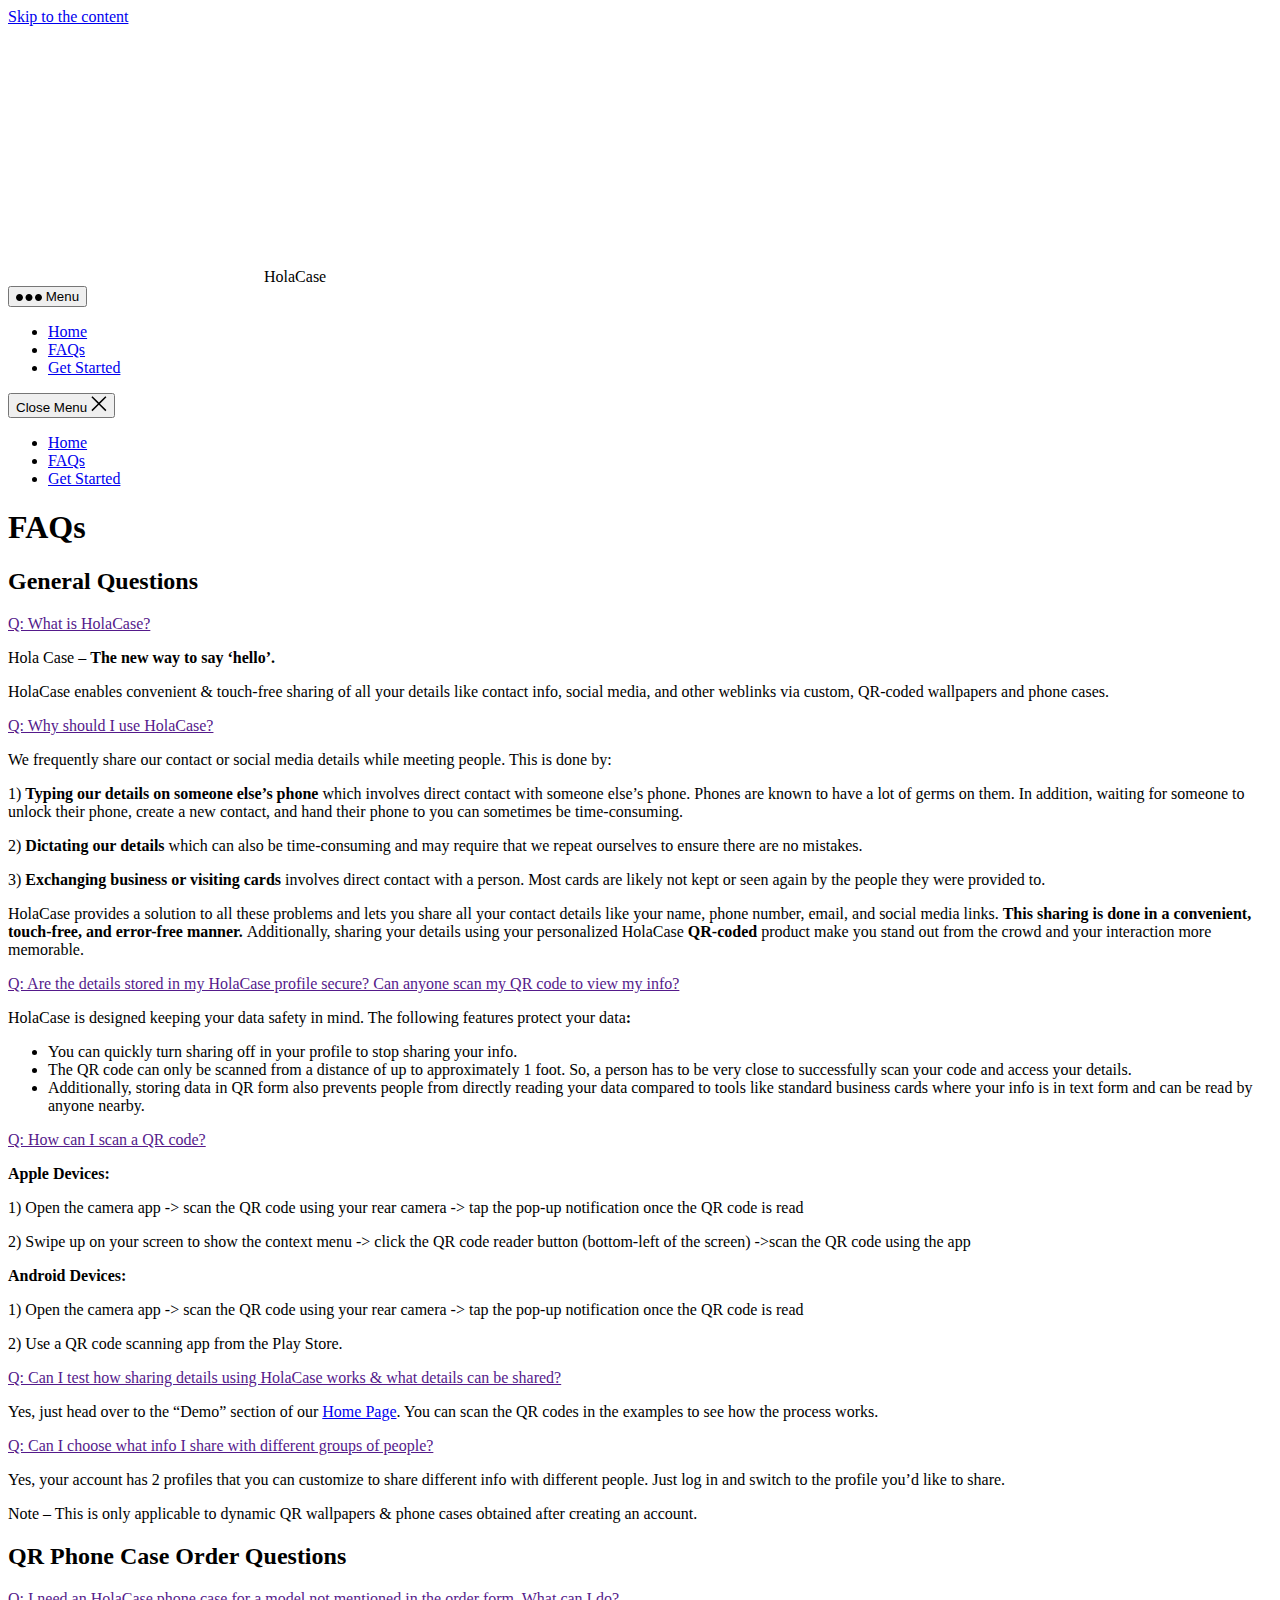
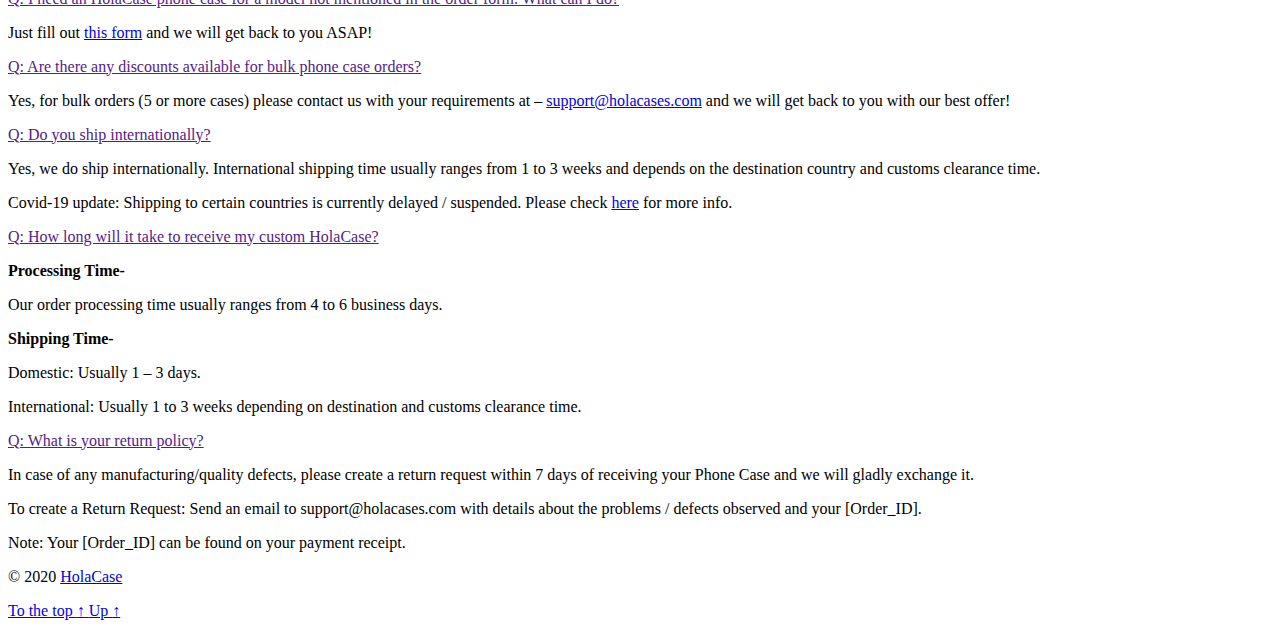
<file: faqs-holacase/index.html>
<!DOCTYPE html><html class="no-js" lang="en-US"><head><meta charset="UTF-8"><meta name="viewport" content="width=device-width, initial-scale=1.0" ><link rel="profile" href="https://gmpg.org/xfn/11"><link media="all" href="https://www.holacases.com/wp-content/cache/autoptimize/css/autoptimize_9cab50b847c7462865affc375c2f13bb.css" rel="stylesheet" /><link media="print" href="https://www.holacases.com/wp-content/cache/autoptimize/css/autoptimize_4a8bc5d490127fba1e504524cfa205e6.css" rel="stylesheet" /><title>FAQs - HolaCase (Free Dynamic QR codes for memorable introductions)</title><meta name="description" content="Learn how HolaCase lets You / Your Brand make memorable introductions through custom QR phone cases, business cards, wallpapers, brochures &amp; more" /><meta name="robots" content="index, nofollow" /><meta name="googlebot" content="index, nofollow, max-snippet:-1, max-image-preview:large, max-video-preview:-1" /><meta name="bingbot" content="index, nofollow, max-snippet:-1, max-image-preview:large, max-video-preview:-1" /><link rel="canonical" href="https://www.holacases.com/faqs-holacase/" /><meta property="og:locale" content="en_US" /><meta property="og:type" content="article" /><meta property="og:title" content="FAQs - HolaCase (Free Dynamic QR codes for memorable introductions)" /><meta property="og:description" content="Learn how HolaCase lets You / Your Brand make memorable introductions through custom QR phone cases, business cards, wallpapers, brochures &amp; more" /><meta property="og:url" content="https://www.holacases.com/faqs-holacase/" /><meta property="og:site_name" content="HolaCase" /><meta property="article:modified_time" content="2020-09-06T10:35:50+00:00" /><meta name="twitter:card" content="summary_large_image" /> <script type="application/ld+json" class="yoast-schema-graph">{
	    "@context": "https://schema.org",
	    "@graph": [
	        {
	            "@type": "WebSite",
	            "@id": "https://www.holacases.com/#website",
	            "url": "https://www.holacases.com/",
	            "name": "HolaCase",
	            "description": "",
	            "potentialAction": [
	                {
	                    "@type": "SearchAction",
	                    "target": "https://www.holacases.com/?s={search_term_string}",
	                    "query-input": "required name=search_term_string"
	                }
	            ],
	            "inLanguage": "en-US"
	        },
	        {
	            "@type": "WebPage",
	            "@id": "https://www.holacases.com/faqs-holacase/#webpage",
	            "url": "https://www.holacases.com/faqs-holacase/",
	            "name": "FAQs - HolaCase (Free Dynamic QR codes for memorable introductions)",
	            "isPartOf": {
	                "@id": "https://www.holacases.com/#website"
	            },
	            "datePublished": "2020-07-30T03:43:51+00:00",
	            "dateModified": "2020-09-06T10:35:50+00:00",
	            "description": "Learn how HolaCase lets You / Your Brand make memorable introductions through custom QR phone cases, business cards, wallpapers, brochures & more",
	            "inLanguage": "en-US",
	            "potentialAction": [
	                {
	                    "@type": "ReadAction",
	                    "target": [
	                        "https://www.holacases.com/faqs-holacase/"
	                    ]
	                }
	            ]
	        }
	    ]
	}</script> <link rel="alternate" type="application/rss+xml" title="HolaCase &raquo; Feed" href="https://www.holacases.com/feed/" /><link rel="alternate" type="application/rss+xml" title="HolaCase &raquo; Comments Feed" href="https://www.holacases.com/comments/feed/" /><link rel='stylesheet' id='elementor-global-css'  href='https://www.holacases.com/wp-content/cache/autoptimize/css/autoptimize_single_0f3c8abf28b586b035e2031ca146f61c.css' media='all' /><link rel='stylesheet' id='elementor-post-68-css'  href='https://www.holacases.com/wp-content/cache/autoptimize/css/autoptimize_single_554348b54a3ae02c13dcf726ae6fe0cf.css' media='all' /><link rel='https://api.w.org/' href='https://www.holacases.com/wp-json/' /><link rel="EditURI" type="application/rsd+xml" title="RSD" href="https://www.holacases.com/xmlrpc.php?rsd" /><link rel="wlwmanifest" type="application/wlwmanifest+xml" href="https://www.holacases.com/wp-includes/wlwmanifest.xml" /><meta name="generator" content="WordPress 5.4.2" /><link rel='shortlink' href='https://www.holacases.com/?p=68' /><link rel="alternate" type="application/json+oembed" href="https://www.holacases.com/wp-json/oembed/1.0/embed?url=https%3A%2F%2Fwww.holacases.com%2Ffaqs-holacase%2F" /><link rel="alternate" type="text/xml+oembed" href="https://www.holacases.com/wp-json/oembed/1.0/embed?url=https%3A%2F%2Fwww.holacases.com%2Ffaqs-holacase%2F&#038;format=xml" /> <script>document.documentElement.className = document.documentElement.className.replace( 'no-js', 'js' );</script> <link rel="icon" href="https://www.holacases.com/wp-content/uploads/2020/08/cropped-holacase_logo-1-32x32.jpg" sizes="32x32" /><link rel="icon" href="https://www.holacases.com/wp-content/uploads/2020/08/cropped-holacase_logo-1-192x192.jpg" sizes="192x192" /><link rel="apple-touch-icon" href="https://www.holacases.com/wp-content/uploads/2020/08/cropped-holacase_logo-1-180x180.jpg" /><meta name="msapplication-TileImage" content="https://www.holacases.com/wp-content/uploads/2020/08/cropped-holacase_logo-1-270x270.jpg" /></head><body class="page-template page-template-elementor_header_footer page page-id-68 custom-background wp-custom-logo wp-embed-responsive singular missing-post-thumbnail has-no-pagination not-showing-comments show-avatars elementor_header_footer footer-top-hidden reduced-spacing elementor-default elementor-template-full-width elementor-kit-15 elementor-page elementor-page-68"> <a class="skip-link screen-reader-text" href="#site-content">Skip to the content</a><header id="site-header" class="header-footer-group" role="banner"><div class="header-inner section-inner"><div class="header-titles-wrapper"><div class="header-titles"><div class="site-logo faux-heading"><a href="https://www.holacases.com/" class="custom-logo-link" rel="home" data-wpel-link="internal"><noscript><img width="256" height="256" style="height: 256px;" src="https://www.holacases.com/wp-content/uploads/2020/08/holacase_logo.jpg" class="custom-logo" alt="HolaCase Logo" srcset="https://www.holacases.com/wp-content/uploads/2020/08/holacase_logo.jpg 512w, https://www.holacases.com/wp-content/uploads/2020/08/holacase_logo-300x300.jpg 300w, https://www.holacases.com/wp-content/uploads/2020/08/holacase_logo-150x150.jpg 150w" sizes="(max-width: 512px) 100vw, 512px" /></noscript><img width="256" height="256" style="height: 256px;" src='data:image/svg+xml,%3Csvg%20xmlns=%22http://www.w3.org/2000/svg%22%20viewBox=%220%200%20256%20256%22%3E%3C/svg%3E' data-src="https://www.holacases.com/wp-content/uploads/2020/08/holacase_logo.jpg" class="lazyload custom-logo" alt="HolaCase Logo" data-srcset="https://www.holacases.com/wp-content/uploads/2020/08/holacase_logo.jpg 512w, https://www.holacases.com/wp-content/uploads/2020/08/holacase_logo-300x300.jpg 300w, https://www.holacases.com/wp-content/uploads/2020/08/holacase_logo-150x150.jpg 150w" data-sizes="(max-width: 512px) 100vw, 512px" /></a><span class="screen-reader-text">HolaCase</span></div></div> <button class="toggle nav-toggle mobile-nav-toggle" data-toggle-target=".menu-modal"  data-toggle-body-class="showing-menu-modal" aria-expanded="false" data-set-focus=".close-nav-toggle"> <span class="toggle-inner"> <span class="toggle-icon"> <svg class="svg-icon" aria-hidden="true" role="img" focusable="false" xmlns="http://www.w3.org/2000/svg" width="26" height="7" viewbox="0 0 26 7"><path fill-rule="evenodd" d="M332.5,45 C330.567003,45 329,43.4329966 329,41.5 C329,39.5670034 330.567003,38 332.5,38 C334.432997,38 336,39.5670034 336,41.5 C336,43.4329966 334.432997,45 332.5,45 Z M342,45 C340.067003,45 338.5,43.4329966 338.5,41.5 C338.5,39.5670034 340.067003,38 342,38 C343.932997,38 345.5,39.5670034 345.5,41.5 C345.5,43.4329966 343.932997,45 342,45 Z M351.5,45 C349.567003,45 348,43.4329966 348,41.5 C348,39.5670034 349.567003,38 351.5,38 C353.432997,38 355,39.5670034 355,41.5 C355,43.4329966 353.432997,45 351.5,45 Z" transform="translate(-329 -38)" /></svg> </span> <span class="toggle-text">Menu</span> </span> </button></div><div class="header-navigation-wrapper"><nav class="primary-menu-wrapper" aria-label="Horizontal" role="navigation"><ul class="primary-menu reset-list-style"><li id="menu-item-22" class="menu-item menu-item-type-post_type menu-item-object-page menu-item-home menu-item-22"><a href="https://www.holacases.com/" data-wpel-link="internal">Home</a></li><li id="menu-item-239" class="menu-item menu-item-type-post_type menu-item-object-page current-menu-item page_item page-item-68 current_page_item menu-item-239"><a href="https://www.holacases.com/faqs-holacase/" aria-current="page" data-wpel-link="internal">FAQs</a></li><li id="menu-item-238" class="menu-item menu-item-type-custom menu-item-object-custom menu-item-238"><a href="https://www.holacases.com/secure-login/index.html" data-wpel-link="internal">Get Started</a></li></ul></nav></div></div></header><div class="menu-modal cover-modal header-footer-group" data-modal-target-string=".menu-modal"><div class="menu-modal-inner modal-inner"><div class="menu-wrapper section-inner"><div class="menu-top"> <button class="toggle close-nav-toggle fill-children-current-color" data-toggle-target=".menu-modal" data-toggle-body-class="showing-menu-modal" aria-expanded="false" data-set-focus=".menu-modal"> <span class="toggle-text">Close Menu</span> <svg class="svg-icon" aria-hidden="true" role="img" focusable="false" xmlns="http://www.w3.org/2000/svg" width="16" height="16" viewbox="0 0 16 16"><polygon fill="" fill-rule="evenodd" points="6.852 7.649 .399 1.195 1.445 .149 7.899 6.602 14.352 .149 15.399 1.195 8.945 7.649 15.399 14.102 14.352 15.149 7.899 8.695 1.445 15.149 .399 14.102" /></svg> </button><nav class="mobile-menu" aria-label="Mobile" role="navigation"><ul class="modal-menu reset-list-style"><li class="menu-item menu-item-type-post_type menu-item-object-page menu-item-home menu-item-22"><div class="ancestor-wrapper"><a href="https://www.holacases.com/" data-wpel-link="internal">Home</a></div></li><li class="menu-item menu-item-type-post_type menu-item-object-page current-menu-item page_item page-item-68 current_page_item menu-item-239"><div class="ancestor-wrapper"><a href="https://www.holacases.com/faqs-holacase/" aria-current="page" data-wpel-link="internal">FAQs</a></div></li><li class="menu-item menu-item-type-custom menu-item-object-custom menu-item-238"><div class="ancestor-wrapper"><a href="https://www.holacases.com/secure-login/index.html" data-wpel-link="internal">Get Started</a></div></li></ul></nav></div><div class="menu-bottom"></div></div></div></div><div data-elementor-type="wp-page" data-elementor-id="68" class="elementor elementor-68" data-elementor-settings="[]"><div class="elementor-inner"><div class="elementor-section-wrap"><section class="elementor-element elementor-element-c3e15b9 elementor-section-stretched elementor-section-full_width elementor-section-height-default elementor-section-height-default elementor-section elementor-top-section" data-id="c3e15b9" data-element_type="section" data-settings="{&quot;stretch_section&quot;:&quot;section-stretched&quot;,&quot;background_background&quot;:&quot;classic&quot;}"><div class="elementor-container elementor-column-gap-default"><div class="elementor-row"><div class="elementor-element elementor-element-5dd29f3 elementor-column elementor-col-100 elementor-top-column" data-id="5dd29f3" data-element_type="column"><div class="elementor-column-wrap  elementor-element-populated"><div class="elementor-widget-wrap"><div class="elementor-element elementor-element-4f6915b elementor-invisible elementor-widget elementor-widget-heading" data-id="4f6915b" data-element_type="widget" data-settings="{&quot;_animation&quot;:&quot;none&quot;}" data-widget_type="heading.default"><div class="elementor-widget-container"><h1 class="elementor-heading-title elementor-size-default">FAQs</h1></div></div><div class="elementor-element elementor-element-9283f3a elementor-widget elementor-widget-divider" data-id="9283f3a" data-element_type="widget" data-widget_type="divider.default"><div class="elementor-widget-container"><div class="elementor-divider"> <span class="elementor-divider-separator"> </span></div></div></div></div></div></div></div></div></section><section class="elementor-element elementor-element-01eaa30 elementor-section-boxed elementor-section-height-default elementor-section-height-default elementor-section elementor-top-section" data-id="01eaa30" data-element_type="section" data-settings="{&quot;background_background&quot;:&quot;classic&quot;}"><div class="elementor-container elementor-column-gap-default"><div class="elementor-row"><div class="elementor-element elementor-element-ce55a57 elementor-column elementor-col-100 elementor-top-column" data-id="ce55a57" data-element_type="column"><div class="elementor-column-wrap  elementor-element-populated"><div class="elementor-widget-wrap"><div class="elementor-element elementor-element-22f247b elementor-widget elementor-widget-heading" data-id="22f247b" data-element_type="widget" data-widget_type="heading.default"><div class="elementor-widget-container"><h2 class="elementor-heading-title elementor-size-default">General Questions</h2></div></div></div></div></div></div></div></section><section class="elementor-element elementor-element-93cfdcb elementor-section-boxed elementor-section-height-default elementor-section-height-default elementor-section elementor-top-section" data-id="93cfdcb" data-element_type="section"><div class="elementor-container elementor-column-gap-default"><div class="elementor-row"><div class="elementor-element elementor-element-03c30b2 elementor-column elementor-col-100 elementor-top-column" data-id="03c30b2" data-element_type="column"><div class="elementor-column-wrap  elementor-element-populated"><div class="elementor-widget-wrap"><div class="elementor-element elementor-element-11db823 elementor-widget elementor-widget-toggle" data-id="11db823" data-element_type="widget" data-widget_type="toggle.default"><div class="elementor-widget-container"><div class="elementor-toggle" role="tablist"><div class="elementor-toggle-item"><div id="elementor-tab-title-1871" class="elementor-tab-title" data-tab="1" role="tab" aria-controls="elementor-tab-content-1871"> <span class="elementor-toggle-icon elementor-toggle-icon-left" aria-hidden="true"> <span class="elementor-toggle-icon-closed"><i class="fas fa-caret-right"></i></span> <span class="elementor-toggle-icon-opened"><i class="elementor-toggle-icon-opened fas fa-caret-up"></i></span> </span> <a href="" class="elementor-toggle-title" data-wpel-link="internal">Q: What is HolaCase?</a></div><div id="elementor-tab-content-1871" class="elementor-tab-content elementor-clearfix" data-tab="1" role="tabpanel" aria-labelledby="elementor-tab-title-1871"><p dir="ltr">Hola Case &#8211; <strong>The new way to say &#8216;hello&#8217;.</strong></p><p>HolaCase enables convenient &amp; touch-free sharing of all your details like contact info, social media, and other weblinks via custom, QR-coded wallpapers and phone cases.</p></div></div><div class="elementor-toggle-item"><div id="elementor-tab-title-1872" class="elementor-tab-title" data-tab="2" role="tab" aria-controls="elementor-tab-content-1872"> <span class="elementor-toggle-icon elementor-toggle-icon-left" aria-hidden="true"> <span class="elementor-toggle-icon-closed"><i class="fas fa-caret-right"></i></span> <span class="elementor-toggle-icon-opened"><i class="elementor-toggle-icon-opened fas fa-caret-up"></i></span> </span> <a href="" class="elementor-toggle-title" data-wpel-link="internal">Q: Why should I use HolaCase?</a></div><div id="elementor-tab-content-1872" class="elementor-tab-content elementor-clearfix" data-tab="2" role="tabpanel" aria-labelledby="elementor-tab-title-1872"><p dir="ltr">We frequently share our contact or social media details while meeting people. This is done by:</p><p dir="ltr">1) <strong>Typing our details on someone else&#8217;s phone</strong> which involves direct contact with someone else&#8217;s phone. Phones are known to have a lot of germs on them. In addition, waiting for someone to unlock their phone, create a new contact, and hand their phone to you can sometimes be time-consuming.</p><p dir="ltr">2) <strong>Dictating our details</strong> which can also be time-consuming and may require that we repeat ourselves to ensure there are no mistakes.</p><p dir="ltr">3) <strong>Exchanging business or visiting cards</strong> involves direct contact with a person. Most cards are likely not kept or seen again by the people they were provided to. </p><p>HolaCase provides a solution to all these problems and lets you share all your contact details like your name, phone number, email, and social media links. <strong>This sharing is done in a convenient, touch-free, and error-free manner. </strong>Additionally, sharing your details using your personalized HolaCase <strong>QR-coded</strong> product make you stand out from the crowd and your interaction more memorable.</p></div></div><div class="elementor-toggle-item"><div id="elementor-tab-title-1873" class="elementor-tab-title" data-tab="3" role="tab" aria-controls="elementor-tab-content-1873"> <span class="elementor-toggle-icon elementor-toggle-icon-left" aria-hidden="true"> <span class="elementor-toggle-icon-closed"><i class="fas fa-caret-right"></i></span> <span class="elementor-toggle-icon-opened"><i class="elementor-toggle-icon-opened fas fa-caret-up"></i></span> </span> <a href="" class="elementor-toggle-title" data-wpel-link="internal">Q: Are the details stored in my HolaCase profile secure? Can anyone scan my QR code to view my info?</a></div><div id="elementor-tab-content-1873" class="elementor-tab-content elementor-clearfix" data-tab="3" role="tabpanel" aria-labelledby="elementor-tab-title-1873"><p>HolaCase is designed keeping your data safety in mind. The following features protect your data<strong>:</strong></p><ul><li>You can quickly turn sharing off in your profile to stop sharing your info.</li><li>The QR code can only be scanned from a distance of up to approximately 1 foot. So, a person has to be very close to successfully scan your code and access your details.</li><li>Additionally, storing data in QR form also prevents people from directly reading your data compared to tools like standard business cards where your info is in text form and can be read by anyone nearby.</li></ul></div></div><div class="elementor-toggle-item"><div id="elementor-tab-title-1874" class="elementor-tab-title" data-tab="4" role="tab" aria-controls="elementor-tab-content-1874"> <span class="elementor-toggle-icon elementor-toggle-icon-left" aria-hidden="true"> <span class="elementor-toggle-icon-closed"><i class="fas fa-caret-right"></i></span> <span class="elementor-toggle-icon-opened"><i class="elementor-toggle-icon-opened fas fa-caret-up"></i></span> </span> <a href="" class="elementor-toggle-title" data-wpel-link="internal">Q: How can I scan a QR code?</a></div><div id="elementor-tab-content-1874" class="elementor-tab-content elementor-clearfix" data-tab="4" role="tabpanel" aria-labelledby="elementor-tab-title-1874"><p dir="ltr"><strong>Apple Devices:</strong></p><p dir="ltr">1) Open the camera app -&gt; scan the QR code using your rear camera -&gt; tap the pop-up notification once the QR code is read</p><p dir="ltr">2) Swipe up on your screen to show the context menu -&gt; click the QR code reader button (bottom-left of the screen) -&gt;scan the QR code using the app</p><p dir="ltr"><strong>Android Devices:</strong></p><p dir="ltr">1) Open the camera app -&gt; scan the QR code using your rear camera -&gt; tap the pop-up notification once the QR code is read</p><p dir="ltr">2) Use a QR code scanning app from the Play Store.</p></div></div><div class="elementor-toggle-item"><div id="elementor-tab-title-1875" class="elementor-tab-title" data-tab="5" role="tab" aria-controls="elementor-tab-content-1875"> <span class="elementor-toggle-icon elementor-toggle-icon-left" aria-hidden="true"> <span class="elementor-toggle-icon-closed"><i class="fas fa-caret-right"></i></span> <span class="elementor-toggle-icon-opened"><i class="elementor-toggle-icon-opened fas fa-caret-up"></i></span> </span> <a href="" class="elementor-toggle-title" data-wpel-link="internal">Q: Can I test how sharing details using HolaCase works & what details can be shared?</a></div><div id="elementor-tab-content-1875" class="elementor-tab-content elementor-clearfix" data-tab="5" role="tabpanel" aria-labelledby="elementor-tab-title-1875"><p dir="ltr">Yes, just head over to the &#8220;Demo&#8221; section of our <a href="https://www.holacases.com/index.html#demo" target="_blank" rel="noopener" data-wpel-link="internal">Home Page</a>. You can scan the QR codes in the examples to see how the process works.</p></div></div><div class="elementor-toggle-item"><div id="elementor-tab-title-1876" class="elementor-tab-title" data-tab="6" role="tab" aria-controls="elementor-tab-content-1876"> <span class="elementor-toggle-icon elementor-toggle-icon-left" aria-hidden="true"> <span class="elementor-toggle-icon-closed"><i class="fas fa-caret-right"></i></span> <span class="elementor-toggle-icon-opened"><i class="elementor-toggle-icon-opened fas fa-caret-up"></i></span> </span> <a href="" class="elementor-toggle-title" data-wpel-link="internal">Q: Can I choose what info I share with different groups of people?</a></div><div id="elementor-tab-content-1876" class="elementor-tab-content elementor-clearfix" data-tab="6" role="tabpanel" aria-labelledby="elementor-tab-title-1876"><p><!-- [if gte mso 9]><xml><br /> <o:OfficeDocumentSettings><br /> <o:AllowPNG></o:AllowPNG><br /> </o:OfficeDocumentSettings><br /> </xml><![endif]--><!-- [if gte mso 9]><xml><br /> <w:WordDocument><br /> <w:View>Normal</w:View><br /> <w:Zoom>0</w:Zoom><br /> <w:TrackMoves></w:TrackMoves><br /> <w:TrackFormatting></w:TrackFormatting><br /> <w:PunctuationKerning></w:PunctuationKerning><br /> <w:ValidateAgainstSchemas></w:ValidateAgainstSchemas><br /> <w:SaveIfXMLInvalid>false</w:SaveIfXMLInvalid><br /> <w:IgnoreMixedContent>false</w:IgnoreMixedContent><br /> <w:AlwaysShowPlaceholderText>false</w:AlwaysShowPlaceholderText><br /> <w:DoNotPromoteQF></w:DoNotPromoteQF><br /> <w:LidThemeOther>EN-US</w:LidThemeOther><br /> <w:LidThemeAsian>X-NONE</w:LidThemeAsian><br /> <w:LidThemeComplexScript>HI</w:LidThemeComplexScript><br /> <w:Compatibility><br /> <w:BreakWrappedTables></w:BreakWrappedTables><br /> <w:SnapToGridInCell></w:SnapToGridInCell><br /> <w:WrapTextWithPunct></w:WrapTextWithPunct><br /> <w:UseAsianBreakRules></w:UseAsianBreakRules><br /> <w:DontGrowAutofit></w:DontGrowAutofit><br /> <w:SplitPgBreakAndParaMark></w:SplitPgBreakAndParaMark><br /> <w:EnableOpenTypeKerning></w:EnableOpenTypeKerning><br /> <w:DontFlipMirrorIndents></w:DontFlipMirrorIndents><br /> <w:OverrideTableStyleHps></w:OverrideTableStyleHps><br /> </w:Compatibility><br /> <m:mathPr><br /> <m:mathFont m:val="Cambria Math"></m:mathFont><br /> <m:brkBin m:val="before"></m:brkBin><br /> <m:brkBinSub m:val="--"></m:brkBinSub><br /> <m:smallFrac m:val="off"></m:smallFrac><br /> <m:dispDef></m:dispDef><br /> <m:lMargin m:val="0"></m:lMargin><br /> <m:rMargin m:val="0"></m:rMargin><br /> <m:defJc m:val="centerGroup"></m:defJc><br /> <m:wrapIndent m:val="1440"></m:wrapIndent><br /> <m:intLim m:val="subSup"></m:intLim><br /> <m:naryLim m:val="undOvr"></m:naryLim><br /> </m:mathPr></w:WordDocument><br /> </xml><![endif]--><!-- [if gte mso 9]><xml><br /> <w:LatentStyles DefLockedState="false" DefUnhideWhenUsed="false" DefSemiHidden="false" DefQFormat="false" DefPriority="99" LatentStyleCount="376"><br /> <w:LsdException Locked="false" Priority="0" QFormat="true" Name="Normal"></w:LsdException><br /> <w:LsdException Locked="false" Priority="9" QFormat="true" Name="heading 1"></w:LsdException><br /> <w:LsdException Locked="false" Priority="9" SemiHidden="true" UnhideWhenUsed="true" QFormat="true" Name="heading 2"></w:LsdException><br /> <w:LsdException Locked="false" Priority="9" SemiHidden="true" UnhideWhenUsed="true" QFormat="true" Name="heading 3"></w:LsdException><br /> <w:LsdException Locked="false" Priority="9" SemiHidden="true" UnhideWhenUsed="true" QFormat="true" Name="heading 4"></w:LsdException><br /> <w:LsdException Locked="false" Priority="9" SemiHidden="true" UnhideWhenUsed="true" QFormat="true" Name="heading 5"></w:LsdException><br /> <w:LsdException Locked="false" Priority="9" SemiHidden="true" UnhideWhenUsed="true" QFormat="true" Name="heading 6"></w:LsdException><br /> <w:LsdException Locked="false" Priority="9" SemiHidden="true" UnhideWhenUsed="true" QFormat="true" Name="heading 7"></w:LsdException><br /> <w:LsdException Locked="false" Priority="9" SemiHidden="true" UnhideWhenUsed="true" QFormat="true" Name="heading 8"></w:LsdException><br /> <w:LsdException Locked="false" Priority="9" SemiHidden="true" UnhideWhenUsed="true" QFormat="true" Name="heading 9"></w:LsdException><br /> <w:LsdException Locked="false" SemiHidden="true" UnhideWhenUsed="true" Name="index 1"></w:LsdException><br /> <w:LsdException Locked="false" SemiHidden="true" UnhideWhenUsed="true" Name="index 2"></w:LsdException><br /> <w:LsdException Locked="false" SemiHidden="true" UnhideWhenUsed="true" Name="index 3"></w:LsdException><br /> <w:LsdException Locked="false" SemiHidden="true" UnhideWhenUsed="true" Name="index 4"></w:LsdException><br /> <w:LsdException Locked="false" SemiHidden="true" UnhideWhenUsed="true" Name="index 5"></w:LsdException><br /> <w:LsdException Locked="false" SemiHidden="true" UnhideWhenUsed="true" Name="index 6"></w:LsdException><br /> <w:LsdException Locked="false" SemiHidden="true" UnhideWhenUsed="true" Name="index 7"></w:LsdException><br /> <w:LsdException Locked="false" SemiHidden="true" UnhideWhenUsed="true" Name="index 8"></w:LsdException><br /> <w:LsdException Locked="false" SemiHidden="true" UnhideWhenUsed="true" Name="index 9"></w:LsdException><br /> <w:LsdException Locked="false" Priority="39" SemiHidden="true" UnhideWhenUsed="true" Name="toc 1"></w:LsdException><br /> <w:LsdException Locked="false" Priority="39" SemiHidden="true" UnhideWhenUsed="true" Name="toc 2"></w:LsdException><br /> <w:LsdException Locked="false" Priority="39" SemiHidden="true" UnhideWhenUsed="true" Name="toc 3"></w:LsdException><br /> <w:LsdException Locked="false" Priority="39" SemiHidden="true" UnhideWhenUsed="true" Name="toc 4"></w:LsdException><br /> <w:LsdException Locked="false" Priority="39" SemiHidden="true" UnhideWhenUsed="true" Name="toc 5"></w:LsdException><br /> <w:LsdException Locked="false" Priority="39" SemiHidden="true" UnhideWhenUsed="true" Name="toc 6"></w:LsdException><br /> <w:LsdException Locked="false" Priority="39" SemiHidden="true" UnhideWhenUsed="true" Name="toc 7"></w:LsdException><br /> <w:LsdException Locked="false" Priority="39" SemiHidden="true" UnhideWhenUsed="true" Name="toc 8"></w:LsdException><br /> <w:LsdException Locked="false" Priority="39" SemiHidden="true" UnhideWhenUsed="true" Name="toc 9"></w:LsdException><br /> <w:LsdException Locked="false" SemiHidden="true" UnhideWhenUsed="true" Name="Normal Indent"></w:LsdException><br /> <w:LsdException Locked="false" SemiHidden="true" UnhideWhenUsed="true" Name="footnote text"></w:LsdException><br /> <w:LsdException Locked="false" SemiHidden="true" UnhideWhenUsed="true" Name="annotation text"></w:LsdException><br /> <w:LsdException Locked="false" SemiHidden="true" UnhideWhenUsed="true" Name="header"></w:LsdException><br /> <w:LsdException Locked="false" SemiHidden="true" UnhideWhenUsed="true" Name="footer"></w:LsdException><br /> <w:LsdException Locked="false" SemiHidden="true" UnhideWhenUsed="true" Name="index heading"></w:LsdException><br /> <w:LsdException Locked="false" Priority="35" SemiHidden="true" UnhideWhenUsed="true" QFormat="true" Name="caption"></w:LsdException><br /> <w:LsdException Locked="false" SemiHidden="true" UnhideWhenUsed="true" Name="table of figures"></w:LsdException><br /> <w:LsdException Locked="false" SemiHidden="true" UnhideWhenUsed="true" Name="envelope address"></w:LsdException><br /> <w:LsdException Locked="false" SemiHidden="true" UnhideWhenUsed="true" Name="envelope return"></w:LsdException><br /> <w:LsdException Locked="false" SemiHidden="true" UnhideWhenUsed="true" Name="footnote reference"></w:LsdException><br /> <w:LsdException Locked="false" SemiHidden="true" UnhideWhenUsed="true" Name="annotation reference"></w:LsdException><br /> <w:LsdException Locked="false" SemiHidden="true" UnhideWhenUsed="true" Name="line number"></w:LsdException><br /> <w:LsdException Locked="false" SemiHidden="true" UnhideWhenUsed="true" Name="page number"></w:LsdException><br /> <w:LsdException Locked="false" SemiHidden="true" UnhideWhenUsed="true" Name="endnote reference"></w:LsdException><br /> <w:LsdException Locked="false" SemiHidden="true" UnhideWhenUsed="true" Name="endnote text"></w:LsdException><br /> <w:LsdException Locked="false" SemiHidden="true" UnhideWhenUsed="true" Name="table of authorities"></w:LsdException><br /> <w:LsdException Locked="false" SemiHidden="true" UnhideWhenUsed="true" Name="macro"></w:LsdException><br /> <w:LsdException Locked="false" SemiHidden="true" UnhideWhenUsed="true" Name="toa heading"></w:LsdException><br /> <w:LsdException Locked="false" SemiHidden="true" UnhideWhenUsed="true" Name="List"></w:LsdException><br /> <w:LsdException Locked="false" SemiHidden="true" UnhideWhenUsed="true" Name="List Bullet"></w:LsdException><br /> <w:LsdException Locked="false" SemiHidden="true" UnhideWhenUsed="true" Name="List Number"></w:LsdException><br /> <w:LsdException Locked="false" SemiHidden="true" UnhideWhenUsed="true" Name="List 2"></w:LsdException><br /> <w:LsdException Locked="false" SemiHidden="true" UnhideWhenUsed="true" Name="List 3"></w:LsdException><br /> <w:LsdException Locked="false" SemiHidden="true" UnhideWhenUsed="true" Name="List 4"></w:LsdException><br /> <w:LsdException Locked="false" SemiHidden="true" UnhideWhenUsed="true" Name="List 5"></w:LsdException><br /> <w:LsdException Locked="false" SemiHidden="true" UnhideWhenUsed="true" Name="List Bullet 2"></w:LsdException><br /> <w:LsdException Locked="false" SemiHidden="true" UnhideWhenUsed="true" Name="List Bullet 3"></w:LsdException><br /> <w:LsdException Locked="false" SemiHidden="true" UnhideWhenUsed="true" Name="List Bullet 4"></w:LsdException><br /> <w:LsdException Locked="false" SemiHidden="true" UnhideWhenUsed="true" Name="List Bullet 5"></w:LsdException><br /> <w:LsdException Locked="false" SemiHidden="true" UnhideWhenUsed="true" Name="List Number 2"></w:LsdException><br /> <w:LsdException Locked="false" SemiHidden="true" UnhideWhenUsed="true" Name="List Number 3"></w:LsdException><br /> <w:LsdException Locked="false" SemiHidden="true" UnhideWhenUsed="true" Name="List Number 4"></w:LsdException><br /> <w:LsdException Locked="false" SemiHidden="true" UnhideWhenUsed="true" Name="List Number 5"></w:LsdException><br /> <w:LsdException Locked="false" Priority="10" QFormat="true" Name="Title"></w:LsdException><br /> <w:LsdException Locked="false" SemiHidden="true" UnhideWhenUsed="true" Name="Closing"></w:LsdException><br /> <w:LsdException Locked="false" SemiHidden="true" UnhideWhenUsed="true" Name="Signature"></w:LsdException><br /> <w:LsdException Locked="false" Priority="1" SemiHidden="true" UnhideWhenUsed="true" Name="Default Paragraph Font"></w:LsdException><br /> <w:LsdException Locked="false" SemiHidden="true" UnhideWhenUsed="true" Name="Body Text"></w:LsdException><br /> <w:LsdException Locked="false" SemiHidden="true" UnhideWhenUsed="true" Name="Body Text Indent"></w:LsdException><br /> <w:LsdException Locked="false" SemiHidden="true" UnhideWhenUsed="true" Name="List Continue"></w:LsdException><br /> <w:LsdException Locked="false" SemiHidden="true" UnhideWhenUsed="true" Name="List Continue 2"></w:LsdException><br /> <w:LsdException Locked="false" SemiHidden="true" UnhideWhenUsed="true" Name="List Continue 3"></w:LsdException><br /> <w:LsdException Locked="false" SemiHidden="true" UnhideWhenUsed="true" Name="List Continue 4"></w:LsdException><br /> <w:LsdException Locked="false" SemiHidden="true" UnhideWhenUsed="true" Name="List Continue 5"></w:LsdException><br /> <w:LsdException Locked="false" SemiHidden="true" UnhideWhenUsed="true" Name="Message Header"></w:LsdException><br /> <w:LsdException Locked="false" Priority="11" QFormat="true" Name="Subtitle"></w:LsdException><br /> <w:LsdException Locked="false" SemiHidden="true" UnhideWhenUsed="true" Name="Salutation"></w:LsdException><br /> <w:LsdException Locked="false" SemiHidden="true" UnhideWhenUsed="true" Name="Date"></w:LsdException><br /> <w:LsdException Locked="false" SemiHidden="true" UnhideWhenUsed="true" Name="Body Text First Indent"></w:LsdException><br /> <w:LsdException Locked="false" SemiHidden="true" UnhideWhenUsed="true" Name="Body Text First Indent 2"></w:LsdException><br /> <w:LsdException Locked="false" SemiHidden="true" UnhideWhenUsed="true" Name="Note Heading"></w:LsdException><br /> <w:LsdException Locked="false" SemiHidden="true" UnhideWhenUsed="true" Name="Body Text 2"></w:LsdException><br /> <w:LsdException Locked="false" SemiHidden="true" UnhideWhenUsed="true" Name="Body Text 3"></w:LsdException><br /> <w:LsdException Locked="false" SemiHidden="true" UnhideWhenUsed="true" Name="Body Text Indent 2"></w:LsdException><br /> <w:LsdException Locked="false" SemiHidden="true" UnhideWhenUsed="true" Name="Body Text Indent 3"></w:LsdException><br /> <w:LsdException Locked="false" SemiHidden="true" UnhideWhenUsed="true" Name="Block Text"></w:LsdException><br /> <w:LsdException Locked="false" SemiHidden="true" UnhideWhenUsed="true" Name="Hyperlink"></w:LsdException><br /> <w:LsdException Locked="false" SemiHidden="true" UnhideWhenUsed="true" Name="FollowedHyperlink"></w:LsdException><br /> <w:LsdException Locked="false" Priority="22" QFormat="true" Name="Strong"></w:LsdException><br /> <w:LsdException Locked="false" Priority="20" QFormat="true" Name="Emphasis"></w:LsdException><br /> <w:LsdException Locked="false" SemiHidden="true" UnhideWhenUsed="true" Name="Document Map"></w:LsdException><br /> <w:LsdException Locked="false" SemiHidden="true" UnhideWhenUsed="true" Name="Plain Text"></w:LsdException><br /> <w:LsdException Locked="false" SemiHidden="true" UnhideWhenUsed="true" Name="E-mail Signature"></w:LsdException><br /> <w:LsdException Locked="false" SemiHidden="true" UnhideWhenUsed="true" Name="HTML Top of Form"></w:LsdException><br /> <w:LsdException Locked="false" SemiHidden="true" UnhideWhenUsed="true" Name="HTML Bottom of Form"></w:LsdException><br /> <w:LsdException Locked="false" SemiHidden="true" UnhideWhenUsed="true" Name="Normal (Web)"></w:LsdException><br /> <w:LsdException Locked="false" SemiHidden="true" UnhideWhenUsed="true" Name="HTML Acronym"></w:LsdException><br /> <w:LsdException Locked="false" SemiHidden="true" UnhideWhenUsed="true" Name="HTML Address"></w:LsdException><br /> <w:LsdException Locked="false" SemiHidden="true" UnhideWhenUsed="true" Name="HTML Cite"></w:LsdException><br /> <w:LsdException Locked="false" SemiHidden="true" UnhideWhenUsed="true" Name="HTML Code"></w:LsdException><br /> <w:LsdException Locked="false" SemiHidden="true" UnhideWhenUsed="true" Name="HTML Definition"></w:LsdException><br /> <w:LsdException Locked="false" SemiHidden="true" UnhideWhenUsed="true" Name="HTML Keyboard"></w:LsdException><br /> <w:LsdException Locked="false" SemiHidden="true" UnhideWhenUsed="true" Name="HTML Preformatted"></w:LsdException><br /> <w:LsdException Locked="false" SemiHidden="true" UnhideWhenUsed="true" Name="HTML Sample"></w:LsdException><br /> <w:LsdException Locked="false" SemiHidden="true" UnhideWhenUsed="true" Name="HTML Typewriter"></w:LsdException><br /> <w:LsdException Locked="false" SemiHidden="true" UnhideWhenUsed="true" Name="HTML Variable"></w:LsdException><br /> <w:LsdException Locked="false" SemiHidden="true" UnhideWhenUsed="true" Name="Normal Table"></w:LsdException><br /> <w:LsdException Locked="false" SemiHidden="true" UnhideWhenUsed="true" Name="annotation subject"></w:LsdException><br /> <w:LsdException Locked="false" SemiHidden="true" UnhideWhenUsed="true" Name="No List"></w:LsdException><br /> <w:LsdException Locked="false" SemiHidden="true" UnhideWhenUsed="true" Name="Outline List 1"></w:LsdException><br /> <w:LsdException Locked="false" SemiHidden="true" UnhideWhenUsed="true" Name="Outline List 2"></w:LsdException><br /> <w:LsdException Locked="false" SemiHidden="true" UnhideWhenUsed="true" Name="Outline List 3"></w:LsdException><br /> <w:LsdException Locked="false" SemiHidden="true" UnhideWhenUsed="true" Name="Table Simple 1"></w:LsdException><br /> <w:LsdException Locked="false" SemiHidden="true" UnhideWhenUsed="true" Name="Table Simple 2"></w:LsdException><br /> <w:LsdException Locked="false" SemiHidden="true" UnhideWhenUsed="true" Name="Table Simple 3"></w:LsdException><br /> <w:LsdException Locked="false" SemiHidden="true" UnhideWhenUsed="true" Name="Table Classic 1"></w:LsdException><br /> <w:LsdException Locked="false" SemiHidden="true" UnhideWhenUsed="true" Name="Table Classic 2"></w:LsdException><br /> <w:LsdException Locked="false" SemiHidden="true" UnhideWhenUsed="true" Name="Table Classic 3"></w:LsdException><br /> <w:LsdException Locked="false" SemiHidden="true" UnhideWhenUsed="true" Name="Table Classic 4"></w:LsdException><br /> <w:LsdException Locked="false" SemiHidden="true" UnhideWhenUsed="true" Name="Table Colorful 1"></w:LsdException><br /> <w:LsdException Locked="false" SemiHidden="true" UnhideWhenUsed="true" Name="Table Colorful 2"></w:LsdException><br /> <w:LsdException Locked="false" SemiHidden="true" UnhideWhenUsed="true" Name="Table Colorful 3"></w:LsdException><br /> <w:LsdException Locked="false" SemiHidden="true" UnhideWhenUsed="true" Name="Table Columns 1"></w:LsdException><br /> <w:LsdException Locked="false" SemiHidden="true" UnhideWhenUsed="true" Name="Table Columns 2"></w:LsdException><br /> <w:LsdException Locked="false" SemiHidden="true" UnhideWhenUsed="true" Name="Table Columns 3"></w:LsdException><br /> <w:LsdException Locked="false" SemiHidden="true" UnhideWhenUsed="true" Name="Table Columns 4"></w:LsdException><br /> <w:LsdException Locked="false" SemiHidden="true" UnhideWhenUsed="true" Name="Table Columns 5"></w:LsdException><br /> <w:LsdException Locked="false" SemiHidden="true" UnhideWhenUsed="true" Name="Table Grid 1"></w:LsdException><br /> <w:LsdException Locked="false" SemiHidden="true" UnhideWhenUsed="true" Name="Table Grid 2"></w:LsdException><br /> <w:LsdException Locked="false" SemiHidden="true" UnhideWhenUsed="true" Name="Table Grid 3"></w:LsdException><br /> <w:LsdException Locked="false" SemiHidden="true" UnhideWhenUsed="true" Name="Table Grid 4"></w:LsdException><br /> <w:LsdException Locked="false" SemiHidden="true" UnhideWhenUsed="true" Name="Table Grid 5"></w:LsdException><br /> <w:LsdException Locked="false" SemiHidden="true" UnhideWhenUsed="true" Name="Table Grid 6"></w:LsdException><br /> <w:LsdException Locked="false" SemiHidden="true" UnhideWhenUsed="true" Name="Table Grid 7"></w:LsdException><br /> <w:LsdException Locked="false" SemiHidden="true" UnhideWhenUsed="true" Name="Table Grid 8"></w:LsdException><br /> <w:LsdException Locked="false" SemiHidden="true" UnhideWhenUsed="true" Name="Table List 1"></w:LsdException><br /> <w:LsdException Locked="false" SemiHidden="true" UnhideWhenUsed="true" Name="Table List 2"></w:LsdException><br /> <w:LsdException Locked="false" SemiHidden="true" UnhideWhenUsed="true" Name="Table List 3"></w:LsdException><br /> <w:LsdException Locked="false" SemiHidden="true" UnhideWhenUsed="true" Name="Table List 4"></w:LsdException><br /> <w:LsdException Locked="false" SemiHidden="true" UnhideWhenUsed="true" Name="Table List 5"></w:LsdException><br /> <w:LsdException Locked="false" SemiHidden="true" UnhideWhenUsed="true" Name="Table List 6"></w:LsdException><br /> <w:LsdException Locked="false" SemiHidden="true" UnhideWhenUsed="true" Name="Table List 7"></w:LsdException><br /> <w:LsdException Locked="false" SemiHidden="true" UnhideWhenUsed="true" Name="Table List 8"></w:LsdException><br /> <w:LsdException Locked="false" SemiHidden="true" UnhideWhenUsed="true" Name="Table 3D effects 1"></w:LsdException><br /> <w:LsdException Locked="false" SemiHidden="true" UnhideWhenUsed="true" Name="Table 3D effects 2"></w:LsdException><br /> <w:LsdException Locked="false" SemiHidden="true" UnhideWhenUsed="true" Name="Table 3D effects 3"></w:LsdException><br /> <w:LsdException Locked="false" SemiHidden="true" UnhideWhenUsed="true" Name="Table Contemporary"></w:LsdException><br /> <w:LsdException Locked="false" SemiHidden="true" UnhideWhenUsed="true" Name="Table Elegant"></w:LsdException><br /> <w:LsdException Locked="false" SemiHidden="true" UnhideWhenUsed="true" Name="Table Professional"></w:LsdException><br /> <w:LsdException Locked="false" SemiHidden="true" UnhideWhenUsed="true" Name="Table Subtle 1"></w:LsdException><br /> <w:LsdException Locked="false" SemiHidden="true" UnhideWhenUsed="true" Name="Table Subtle 2"></w:LsdException><br /> <w:LsdException Locked="false" SemiHidden="true" UnhideWhenUsed="true" Name="Table Web 1"></w:LsdException><br /> <w:LsdException Locked="false" SemiHidden="true" UnhideWhenUsed="true" Name="Table Web 2"></w:LsdException><br /> <w:LsdException Locked="false" SemiHidden="true" UnhideWhenUsed="true" Name="Table Web 3"></w:LsdException><br /> <w:LsdException Locked="false" SemiHidden="true" UnhideWhenUsed="true" Name="Balloon Text"></w:LsdException><br /> <w:LsdException Locked="false" Priority="39" Name="Table Grid"></w:LsdException><br /> <w:LsdException Locked="false" SemiHidden="true" UnhideWhenUsed="true" Name="Table Theme"></w:LsdException><br /> <w:LsdException Locked="false" SemiHidden="true" Name="Placeholder Text"></w:LsdException><br /> <w:LsdException Locked="false" Priority="1" QFormat="true" Name="No Spacing"></w:LsdException><br /> <w:LsdException Locked="false" Priority="60" Name="Light Shading"></w:LsdException><br /> <w:LsdException Locked="false" Priority="61" Name="Light List"></w:LsdException><br /> <w:LsdException Locked="false" Priority="62" Name="Light Grid"></w:LsdException><br /> <w:LsdException Locked="false" Priority="63" Name="Medium Shading 1"></w:LsdException><br /> <w:LsdException Locked="false" Priority="64" Name="Medium Shading 2"></w:LsdException><br /> <w:LsdException Locked="false" Priority="65" Name="Medium List 1"></w:LsdException><br /> <w:LsdException Locked="false" Priority="66" Name="Medium List 2"></w:LsdException><br /> <w:LsdException Locked="false" Priority="67" Name="Medium Grid 1"></w:LsdException><br /> <w:LsdException Locked="false" Priority="68" Name="Medium Grid 2"></w:LsdException><br /> <w:LsdException Locked="false" Priority="69" Name="Medium Grid 3"></w:LsdException><br /> <w:LsdException Locked="false" Priority="70" Name="Dark List"></w:LsdException><br /> <w:LsdException Locked="false" Priority="71" Name="Colorful Shading"></w:LsdException><br /> <w:LsdException Locked="false" Priority="72" Name="Colorful List"></w:LsdException><br /> <w:LsdException Locked="false" Priority="73" Name="Colorful Grid"></w:LsdException><br /> <w:LsdException Locked="false" Priority="60" Name="Light Shading Accent 1"></w:LsdException><br /> <w:LsdException Locked="false" Priority="61" Name="Light List Accent 1"></w:LsdException><br /> <w:LsdException Locked="false" Priority="62" Name="Light Grid Accent 1"></w:LsdException><br /> <w:LsdException Locked="false" Priority="63" Name="Medium Shading 1 Accent 1"></w:LsdException><br /> <w:LsdException Locked="false" Priority="64" Name="Medium Shading 2 Accent 1"></w:LsdException><br /> <w:LsdException Locked="false" Priority="65" Name="Medium List 1 Accent 1"></w:LsdException><br /> <w:LsdException Locked="false" SemiHidden="true" Name="Revision"></w:LsdException><br /> <w:LsdException Locked="false" Priority="34" QFormat="true" Name="List Paragraph"></w:LsdException><br /> <w:LsdException Locked="false" Priority="29" QFormat="true" Name="Quote"></w:LsdException><br /> <w:LsdException Locked="false" Priority="30" QFormat="true" Name="Intense Quote"></w:LsdException><br /> <w:LsdException Locked="false" Priority="66" Name="Medium List 2 Accent 1"></w:LsdException><br /> <w:LsdException Locked="false" Priority="67" Name="Medium Grid 1 Accent 1"></w:LsdException><br /> <w:LsdException Locked="false" Priority="68" Name="Medium Grid 2 Accent 1"></w:LsdException><br /> <w:LsdException Locked="false" Priority="69" Name="Medium Grid 3 Accent 1"></w:LsdException><br /> <w:LsdException Locked="false" Priority="70" Name="Dark List Accent 1"></w:LsdException><br /> <w:LsdException Locked="false" Priority="71" Name="Colorful Shading Accent 1"></w:LsdException><br /> <w:LsdException Locked="false" Priority="72" Name="Colorful List Accent 1"></w:LsdException><br /> <w:LsdException Locked="false" Priority="73" Name="Colorful Grid Accent 1"></w:LsdException><br /> <w:LsdException Locked="false" Priority="60" Name="Light Shading Accent 2"></w:LsdException><br /> <w:LsdException Locked="false" Priority="61" Name="Light List Accent 2"></w:LsdException><br /> <w:LsdException Locked="false" Priority="62" Name="Light Grid Accent 2"></w:LsdException><br /> <w:LsdException Locked="false" Priority="63" Name="Medium Shading 1 Accent 2"></w:LsdException><br /> <w:LsdException Locked="false" Priority="64" Name="Medium Shading 2 Accent 2"></w:LsdException><br /> <w:LsdException Locked="false" Priority="65" Name="Medium List 1 Accent 2"></w:LsdException><br /> <w:LsdException Locked="false" Priority="66" Name="Medium List 2 Accent 2"></w:LsdException><br /> <w:LsdException Locked="false" Priority="67" Name="Medium Grid 1 Accent 2"></w:LsdException><br /> <w:LsdException Locked="false" Priority="68" Name="Medium Grid 2 Accent 2"></w:LsdException><br /> <w:LsdException Locked="false" Priority="69" Name="Medium Grid 3 Accent 2"></w:LsdException><br /> <w:LsdException Locked="false" Priority="70" Name="Dark List Accent 2"></w:LsdException><br /> <w:LsdException Locked="false" Priority="71" Name="Colorful Shading Accent 2"></w:LsdException><br /> <w:LsdException Locked="false" Priority="72" Name="Colorful List Accent 2"></w:LsdException><br /> <w:LsdException Locked="false" Priority="73" Name="Colorful Grid Accent 2"></w:LsdException><br /> <w:LsdException Locked="false" Priority="60" Name="Light Shading Accent 3"></w:LsdException><br /> <w:LsdException Locked="false" Priority="61" Name="Light List Accent 3"></w:LsdException><br /> <w:LsdException Locked="false" Priority="62" Name="Light Grid Accent 3"></w:LsdException><br /> <w:LsdException Locked="false" Priority="63" Name="Medium Shading 1 Accent 3"></w:LsdException><br /> <w:LsdException Locked="false" Priority="64" Name="Medium Shading 2 Accent 3"></w:LsdException><br /> <w:LsdException Locked="false" Priority="65" Name="Medium List 1 Accent 3"></w:LsdException><br /> <w:LsdException Locked="false" Priority="66" Name="Medium List 2 Accent 3"></w:LsdException><br /> <w:LsdException Locked="false" Priority="67" Name="Medium Grid 1 Accent 3"></w:LsdException><br /> <w:LsdException Locked="false" Priority="68" Name="Medium Grid 2 Accent 3"></w:LsdException><br /> <w:LsdException Locked="false" Priority="69" Name="Medium Grid 3 Accent 3"></w:LsdException><br /> <w:LsdException Locked="false" Priority="70" Name="Dark List Accent 3"></w:LsdException><br /> <w:LsdException Locked="false" Priority="71" Name="Colorful Shading Accent 3"></w:LsdException><br /> <w:LsdException Locked="false" Priority="72" Name="Colorful List Accent 3"></w:LsdException><br /> <w:LsdException Locked="false" Priority="73" Name="Colorful Grid Accent 3"></w:LsdException><br /> <w:LsdException Locked="false" Priority="60" Name="Light Shading Accent 4"></w:LsdException><br /> <w:LsdException Locked="false" Priority="61" Name="Light List Accent 4"></w:LsdException><br /> <w:LsdException Locked="false" Priority="62" Name="Light Grid Accent 4"></w:LsdException><br /> <w:LsdException Locked="false" Priority="63" Name="Medium Shading 1 Accent 4"></w:LsdException><br /> <w:LsdException Locked="false" Priority="64" Name="Medium Shading 2 Accent 4"></w:LsdException><br /> <w:LsdException Locked="false" Priority="65" Name="Medium List 1 Accent 4"></w:LsdException><br /> <w:LsdException Locked="false" Priority="66" Name="Medium List 2 Accent 4"></w:LsdException><br /> <w:LsdException Locked="false" Priority="67" Name="Medium Grid 1 Accent 4"></w:LsdException><br /> <w:LsdException Locked="false" Priority="68" Name="Medium Grid 2 Accent 4"></w:LsdException><br /> <w:LsdException Locked="false" Priority="69" Name="Medium Grid 3 Accent 4"></w:LsdException><br /> <w:LsdException Locked="false" Priority="70" Name="Dark List Accent 4"></w:LsdException><br /> <w:LsdException Locked="false" Priority="71" Name="Colorful Shading Accent 4"></w:LsdException><br /> <w:LsdException Locked="false" Priority="72" Name="Colorful List Accent 4"></w:LsdException><br /> <w:LsdException Locked="false" Priority="73" Name="Colorful Grid Accent 4"></w:LsdException><br /> <w:LsdException Locked="false" Priority="60" Name="Light Shading Accent 5"></w:LsdException><br /> <w:LsdException Locked="false" Priority="61" Name="Light List Accent 5"></w:LsdException><br /> <w:LsdException Locked="false" Priority="62" Name="Light Grid Accent 5"></w:LsdException><br /> <w:LsdException Locked="false" Priority="63" Name="Medium Shading 1 Accent 5"></w:LsdException><br /> <w:LsdException Locked="false" Priority="64" Name="Medium Shading 2 Accent 5"></w:LsdException><br /> <w:LsdException Locked="false" Priority="65" Name="Medium List 1 Accent 5"></w:LsdException><br /> <w:LsdException Locked="false" Priority="66" Name="Medium List 2 Accent 5"></w:LsdException><br /> <w:LsdException Locked="false" Priority="67" Name="Medium Grid 1 Accent 5"></w:LsdException><br /> <w:LsdException Locked="false" Priority="68" Name="Medium Grid 2 Accent 5"></w:LsdException><br /> <w:LsdException Locked="false" Priority="69" Name="Medium Grid 3 Accent 5"></w:LsdException><br /> <w:LsdException Locked="false" Priority="70" Name="Dark List Accent 5"></w:LsdException><br /> <w:LsdException Locked="false" Priority="71" Name="Colorful Shading Accent 5"></w:LsdException><br /> <w:LsdException Locked="false" Priority="72" Name="Colorful List Accent 5"></w:LsdException><br /> <w:LsdException Locked="false" Priority="73" Name="Colorful Grid Accent 5"></w:LsdException><br /> <w:LsdException Locked="false" Priority="60" Name="Light Shading Accent 6"></w:LsdException><br /> <w:LsdException Locked="false" Priority="61" Name="Light List Accent 6"></w:LsdException><br /> <w:LsdException Locked="false" Priority="62" Name="Light Grid Accent 6"></w:LsdException><br /> <w:LsdException Locked="false" Priority="63" Name="Medium Shading 1 Accent 6"></w:LsdException><br /> <w:LsdException Locked="false" Priority="64" Name="Medium Shading 2 Accent 6"></w:LsdException><br /> <w:LsdException Locked="false" Priority="65" Name="Medium List 1 Accent 6"></w:LsdException><br /> <w:LsdException Locked="false" Priority="66" Name="Medium List 2 Accent 6"></w:LsdException><br /> <w:LsdException Locked="false" Priority="67" Name="Medium Grid 1 Accent 6"></w:LsdException><br /> <w:LsdException Locked="false" Priority="68" Name="Medium Grid 2 Accent 6"></w:LsdException><br /> <w:LsdException Locked="false" Priority="69" Name="Medium Grid 3 Accent 6"></w:LsdException><br /> <w:LsdException Locked="false" Priority="70" Name="Dark List Accent 6"></w:LsdException><br /> <w:LsdException Locked="false" Priority="71" Name="Colorful Shading Accent 6"></w:LsdException><br /> <w:LsdException Locked="false" Priority="72" Name="Colorful List Accent 6"></w:LsdException><br /> <w:LsdException Locked="false" Priority="73" Name="Colorful Grid Accent 6"></w:LsdException><br /> <w:LsdException Locked="false" Priority="19" QFormat="true" Name="Subtle Emphasis"></w:LsdException><br /> <w:LsdException Locked="false" Priority="21" QFormat="true" Name="Intense Emphasis"></w:LsdException><br /> <w:LsdException Locked="false" Priority="31" QFormat="true" Name="Subtle Reference"></w:LsdException><br /> <w:LsdException Locked="false" Priority="32" QFormat="true" Name="Intense Reference"></w:LsdException><br /> <w:LsdException Locked="false" Priority="33" QFormat="true" Name="Book Title"></w:LsdException><br /> <w:LsdException Locked="false" Priority="37" SemiHidden="true" UnhideWhenUsed="true" Name="Bibliography"></w:LsdException><br /> <w:LsdException Locked="false" Priority="39" SemiHidden="true" UnhideWhenUsed="true" QFormat="true" Name="TOC Heading"></w:LsdException><br /> <w:LsdException Locked="false" Priority="41" Name="Plain Table 1"></w:LsdException><br /> <w:LsdException Locked="false" Priority="42" Name="Plain Table 2"></w:LsdException><br /> <w:LsdException Locked="false" Priority="43" Name="Plain Table 3"></w:LsdException><br /> <w:LsdException Locked="false" Priority="44" Name="Plain Table 4"></w:LsdException><br /> <w:LsdException Locked="false" Priority="45" Name="Plain Table 5"></w:LsdException><br /> <w:LsdException Locked="false" Priority="40" Name="Grid Table Light"></w:LsdException><br /> <w:LsdException Locked="false" Priority="46" Name="Grid Table 1 Light"></w:LsdException><br /> <w:LsdException Locked="false" Priority="47" Name="Grid Table 2"></w:LsdException><br /> <w:LsdException Locked="false" Priority="48" Name="Grid Table 3"></w:LsdException><br /> <w:LsdException Locked="false" Priority="49" Name="Grid Table 4"></w:LsdException><br /> <w:LsdException Locked="false" Priority="50" Name="Grid Table 5 Dark"></w:LsdException><br /> <w:LsdException Locked="false" Priority="51" Name="Grid Table 6 Colorful"></w:LsdException><br /> <w:LsdException Locked="false" Priority="52" Name="Grid Table 7 Colorful"></w:LsdException><br /> <w:LsdException Locked="false" Priority="46" Name="Grid Table 1 Light Accent 1"></w:LsdException><br /> <w:LsdException Locked="false" Priority="47" Name="Grid Table 2 Accent 1"></w:LsdException><br /> <w:LsdException Locked="false" Priority="48" Name="Grid Table 3 Accent 1"></w:LsdException><br /> <w:LsdException Locked="false" Priority="49" Name="Grid Table 4 Accent 1"></w:LsdException><br /> <w:LsdException Locked="false" Priority="50" Name="Grid Table 5 Dark Accent 1"></w:LsdException><br /> <w:LsdException Locked="false" Priority="51" Name="Grid Table 6 Colorful Accent 1"></w:LsdException><br /> <w:LsdException Locked="false" Priority="52" Name="Grid Table 7 Colorful Accent 1"></w:LsdException><br /> <w:LsdException Locked="false" Priority="46" Name="Grid Table 1 Light Accent 2"></w:LsdException><br /> <w:LsdException Locked="false" Priority="47" Name="Grid Table 2 Accent 2"></w:LsdException><br /> <w:LsdException Locked="false" Priority="48" Name="Grid Table 3 Accent 2"></w:LsdException><br /> <w:LsdException Locked="false" Priority="49" Name="Grid Table 4 Accent 2"></w:LsdException><br /> <w:LsdException Locked="false" Priority="50" Name="Grid Table 5 Dark Accent 2"></w:LsdException><br /> <w:LsdException Locked="false" Priority="51" Name="Grid Table 6 Colorful Accent 2"></w:LsdException><br /> <w:LsdException Locked="false" Priority="52" Name="Grid Table 7 Colorful Accent 2"></w:LsdException><br /> <w:LsdException Locked="false" Priority="46" Name="Grid Table 1 Light Accent 3"></w:LsdException><br /> <w:LsdException Locked="false" Priority="47" Name="Grid Table 2 Accent 3"></w:LsdException><br /> <w:LsdException Locked="false" Priority="48" Name="Grid Table 3 Accent 3"></w:LsdException><br /> <w:LsdException Locked="false" Priority="49" Name="Grid Table 4 Accent 3"></w:LsdException><br /> <w:LsdException Locked="false" Priority="50" Name="Grid Table 5 Dark Accent 3"></w:LsdException><br /> <w:LsdException Locked="false" Priority="51" Name="Grid Table 6 Colorful Accent 3"></w:LsdException><br /> <w:LsdException Locked="false" Priority="52" Name="Grid Table 7 Colorful Accent 3"></w:LsdException><br /> <w:LsdException Locked="false" Priority="46" Name="Grid Table 1 Light Accent 4"></w:LsdException><br /> <w:LsdException Locked="false" Priority="47" Name="Grid Table 2 Accent 4"></w:LsdException><br /> <w:LsdException Locked="false" Priority="48" Name="Grid Table 3 Accent 4"></w:LsdException><br /> <w:LsdException Locked="false" Priority="49" Name="Grid Table 4 Accent 4"></w:LsdException><br /> <w:LsdException Locked="false" Priority="50" Name="Grid Table 5 Dark Accent 4"></w:LsdException><br /> <w:LsdException Locked="false" Priority="51" Name="Grid Table 6 Colorful Accent 4"></w:LsdException><br /> <w:LsdException Locked="false" Priority="52" Name="Grid Table 7 Colorful Accent 4"></w:LsdException><br /> <w:LsdException Locked="false" Priority="46" Name="Grid Table 1 Light Accent 5"></w:LsdException><br /> <w:LsdException Locked="false" Priority="47" Name="Grid Table 2 Accent 5"></w:LsdException><br /> <w:LsdException Locked="false" Priority="48" Name="Grid Table 3 Accent 5"></w:LsdException><br /> <w:LsdException Locked="false" Priority="49" Name="Grid Table 4 Accent 5"></w:LsdException><br /> <w:LsdException Locked="false" Priority="50" Name="Grid Table 5 Dark Accent 5"></w:LsdException><br /> <w:LsdException Locked="false" Priority="51" Name="Grid Table 6 Colorful Accent 5"></w:LsdException><br /> <w:LsdException Locked="false" Priority="52" Name="Grid Table 7 Colorful Accent 5"></w:LsdException><br /> <w:LsdException Locked="false" Priority="46" Name="Grid Table 1 Light Accent 6"></w:LsdException><br /> <w:LsdException Locked="false" Priority="47" Name="Grid Table 2 Accent 6"></w:LsdException><br /> <w:LsdException Locked="false" Priority="48" Name="Grid Table 3 Accent 6"></w:LsdException><br /> <w:LsdException Locked="false" Priority="49" Name="Grid Table 4 Accent 6"></w:LsdException><br /> <w:LsdException Locked="false" Priority="50" Name="Grid Table 5 Dark Accent 6"></w:LsdException><br /> <w:LsdException Locked="false" Priority="51" Name="Grid Table 6 Colorful Accent 6"></w:LsdException><br /> <w:LsdException Locked="false" Priority="52" Name="Grid Table 7 Colorful Accent 6"></w:LsdException><br /> <w:LsdException Locked="false" Priority="46" Name="List Table 1 Light"></w:LsdException><br /> <w:LsdException Locked="false" Priority="47" Name="List Table 2"></w:LsdException><br /> <w:LsdException Locked="false" Priority="48" Name="List Table 3"></w:LsdException><br /> <w:LsdException Locked="false" Priority="49" Name="List Table 4"></w:LsdException><br /> <w:LsdException Locked="false" Priority="50" Name="List Table 5 Dark"></w:LsdException><br /> <w:LsdException Locked="false" Priority="51" Name="List Table 6 Colorful"></w:LsdException><br /> <w:LsdException Locked="false" Priority="52" Name="List Table 7 Colorful"></w:LsdException><br /> <w:LsdException Locked="false" Priority="46" Name="List Table 1 Light Accent 1"></w:LsdException><br /> <w:LsdException Locked="false" Priority="47" Name="List Table 2 Accent 1"></w:LsdException><br /> <w:LsdException Locked="false" Priority="48" Name="List Table 3 Accent 1"></w:LsdException><br /> <w:LsdException Locked="false" Priority="49" Name="List Table 4 Accent 1"></w:LsdException><br /> <w:LsdException Locked="false" Priority="50" Name="List Table 5 Dark Accent 1"></w:LsdException><br /> <w:LsdException Locked="false" Priority="51" Name="List Table 6 Colorful Accent 1"></w:LsdException><br /> <w:LsdException Locked="false" Priority="52" Name="List Table 7 Colorful Accent 1"></w:LsdException><br /> <w:LsdException Locked="false" Priority="46" Name="List Table 1 Light Accent 2"></w:LsdException><br /> <w:LsdException Locked="false" Priority="47" Name="List Table 2 Accent 2"></w:LsdException><br /> <w:LsdException Locked="false" Priority="48" Name="List Table 3 Accent 2"></w:LsdException><br /> <w:LsdException Locked="false" Priority="49" Name="List Table 4 Accent 2"></w:LsdException><br /> <w:LsdException Locked="false" Priority="50" Name="List Table 5 Dark Accent 2"></w:LsdException><br /> <w:LsdException Locked="false" Priority="51" Name="List Table 6 Colorful Accent 2"></w:LsdException><br /> <w:LsdException Locked="false" Priority="52" Name="List Table 7 Colorful Accent 2"></w:LsdException><br /> <w:LsdException Locked="false" Priority="46" Name="List Table 1 Light Accent 3"></w:LsdException><br /> <w:LsdException Locked="false" Priority="47" Name="List Table 2 Accent 3"></w:LsdException><br /> <w:LsdException Locked="false" Priority="48" Name="List Table 3 Accent 3"></w:LsdException><br /> <w:LsdException Locked="false" Priority="49" Name="List Table 4 Accent 3"></w:LsdException><br /> <w:LsdException Locked="false" Priority="50" Name="List Table 5 Dark Accent 3"></w:LsdException><br /> <w:LsdException Locked="false" Priority="51" Name="List Table 6 Colorful Accent 3"></w:LsdException><br /> <w:LsdException Locked="false" Priority="52" Name="List Table 7 Colorful Accent 3"></w:LsdException><br /> <w:LsdException Locked="false" Priority="46" Name="List Table 1 Light Accent 4"></w:LsdException><br /> <w:LsdException Locked="false" Priority="47" Name="List Table 2 Accent 4"></w:LsdException><br /> <w:LsdException Locked="false" Priority="48" Name="List Table 3 Accent 4"></w:LsdException><br /> <w:LsdException Locked="false" Priority="49" Name="List Table 4 Accent 4"></w:LsdException><br /> <w:LsdException Locked="false" Priority="50" Name="List Table 5 Dark Accent 4"></w:LsdException><br /> <w:LsdException Locked="false" Priority="51" Name="List Table 6 Colorful Accent 4"></w:LsdException><br /> <w:LsdException Locked="false" Priority="52" Name="List Table 7 Colorful Accent 4"></w:LsdException><br /> <w:LsdException Locked="false" Priority="46" Name="List Table 1 Light Accent 5"></w:LsdException><br /> <w:LsdException Locked="false" Priority="47" Name="List Table 2 Accent 5"></w:LsdException><br /> <w:LsdException Locked="false" Priority="48" Name="List Table 3 Accent 5"></w:LsdException><br /> <w:LsdException Locked="false" Priority="49" Name="List Table 4 Accent 5"></w:LsdException><br /> <w:LsdException Locked="false" Priority="50" Name="List Table 5 Dark Accent 5"></w:LsdException><br /> <w:LsdException Locked="false" Priority="51" Name="List Table 6 Colorful Accent 5"></w:LsdException><br /> <w:LsdException Locked="false" Priority="52" Name="List Table 7 Colorful Accent 5"></w:LsdException><br /> <w:LsdException Locked="false" Priority="46" Name="List Table 1 Light Accent 6"></w:LsdException><br /> <w:LsdException Locked="false" Priority="47" Name="List Table 2 Accent 6"></w:LsdException><br /> <w:LsdException Locked="false" Priority="48" Name="List Table 3 Accent 6"></w:LsdException><br /> <w:LsdException Locked="false" Priority="49" Name="List Table 4 Accent 6"></w:LsdException><br /> <w:LsdException Locked="false" Priority="50" Name="List Table 5 Dark Accent 6"></w:LsdException><br /> <w:LsdException Locked="false" Priority="51" Name="List Table 6 Colorful Accent 6"></w:LsdException><br /> <w:LsdException Locked="false" Priority="52" Name="List Table 7 Colorful Accent 6"></w:LsdException><br /> <w:LsdException Locked="false" SemiHidden="true" UnhideWhenUsed="true" Name="Mention"></w:LsdException><br /> <w:LsdException Locked="false" SemiHidden="true" UnhideWhenUsed="true" Name="Smart Hyperlink"></w:LsdException><br /> <w:LsdException Locked="false" SemiHidden="true" UnhideWhenUsed="true" Name="Hashtag"></w:LsdException><br /> <w:LsdException Locked="false" SemiHidden="true" UnhideWhenUsed="true" Name="Unresolved Mention"></w:LsdException><br /> <w:LsdException Locked="false" SemiHidden="true" UnhideWhenUsed="true" Name="Smart Link"></w:LsdException><br /> </w:LatentStyles><br /> </xml><![endif]--><!-- [if gte mso 10]></p><style>/* Style Definitions */<br />
 table.MsoNormalTable<br />
	{mso-style-name:"Table Normal";<br />
	mso-tstyle-rowband-size:0;<br />
	mso-tstyle-colband-size:0;<br />
	mso-style-noshow:yes;<br />
	mso-style-priority:99;<br />
	mso-style-parent:"";<br />
	mso-padding-alt:0in 5.4pt 0in 5.4pt;<br />
	mso-para-margin-top:0in;<br />
	mso-para-margin-right:0in;<br />
	mso-para-margin-bottom:8.0pt;<br />
	mso-para-margin-left:0in;<br />
	line-height:107%;<br />
	mso-pagination:widow-orphan;<br />
	font-size:11.0pt;<br />
	font-family:"Calibri",sans-serif;<br />
	mso-ascii-font-family:Calibri;<br />
	mso-ascii-theme-font:minor-latin;<br />
	mso-hansi-font-family:Calibri;<br />
	mso-hansi-theme-font:minor-latin;<br />
	mso-bidi-font-family:Mangal;<br />
	mso-bidi-theme-font:minor-bidi;<br />
	mso-bidi-language:AR-SA;}<br /></style><p><![endif]--></p><p>Yes, your account has 2 profiles that you can customize to share different info with different people. Just log in and switch to the profile you’d like to share.</p><p>Note &#8211; This is only applicable to dynamic QR wallpapers &amp; phone cases obtained after creating an account.</p></div></div></div></div></div></div></div></div></div></div></section><section class="elementor-element elementor-element-2218866 elementor-section-boxed elementor-section-height-default elementor-section-height-default elementor-section elementor-top-section" data-id="2218866" data-element_type="section" data-settings="{&quot;background_background&quot;:&quot;classic&quot;}"><div class="elementor-container elementor-column-gap-default"><div class="elementor-row"><div class="elementor-element elementor-element-7f5b6ce elementor-column elementor-col-100 elementor-top-column" data-id="7f5b6ce" data-element_type="column"><div class="elementor-column-wrap  elementor-element-populated"><div class="elementor-widget-wrap"><div class="elementor-element elementor-element-2fe3384 elementor-widget elementor-widget-heading" data-id="2fe3384" data-element_type="widget" data-widget_type="heading.default"><div class="elementor-widget-container"><h2 class="elementor-heading-title elementor-size-default">QR Phone Case Order Questions</h2></div></div></div></div></div></div></div></section><section class="elementor-element elementor-element-313b480 elementor-section-boxed elementor-section-height-default elementor-section-height-default elementor-section elementor-top-section" data-id="313b480" data-element_type="section"><div class="elementor-container elementor-column-gap-default"><div class="elementor-row"><div class="elementor-element elementor-element-8b0fc74 elementor-column elementor-col-100 elementor-top-column" data-id="8b0fc74" data-element_type="column"><div class="elementor-column-wrap  elementor-element-populated"><div class="elementor-widget-wrap"><div class="elementor-element elementor-element-5d8e242 elementor-widget elementor-widget-toggle" data-id="5d8e242" data-element_type="widget" data-widget_type="toggle.default"><div class="elementor-widget-container"><div class="elementor-toggle" role="tablist"><div class="elementor-toggle-item"><div id="elementor-tab-title-9801" class="elementor-tab-title" data-tab="1" role="tab" aria-controls="elementor-tab-content-9801"> <span class="elementor-toggle-icon elementor-toggle-icon-left" aria-hidden="true"> <span class="elementor-toggle-icon-closed"><i class="fas fa-caret-right"></i></span> <span class="elementor-toggle-icon-opened"><i class="elementor-toggle-icon-opened fas fa-caret-up"></i></span> </span> <a href="" class="elementor-toggle-title" data-wpel-link="internal">Q: I need an HolaCase phone case for a model not mentioned in the order form. What can I do?</a></div><div id="elementor-tab-content-9801" class="elementor-tab-content elementor-clearfix" data-tab="1" role="tabpanel" aria-labelledby="elementor-tab-title-9801"><p dir="ltr">Just fill out <a href="https://forms.gle/b3TPhEnKySeGwdJi9" target="_blank" rel="noopener nofollow external noreferrer" data-wpel-link="external">this form</a> and we will get back to you ASAP!</p></div></div><div class="elementor-toggle-item"><div id="elementor-tab-title-9802" class="elementor-tab-title" data-tab="2" role="tab" aria-controls="elementor-tab-content-9802"> <span class="elementor-toggle-icon elementor-toggle-icon-left" aria-hidden="true"> <span class="elementor-toggle-icon-closed"><i class="fas fa-caret-right"></i></span> <span class="elementor-toggle-icon-opened"><i class="elementor-toggle-icon-opened fas fa-caret-up"></i></span> </span> <a href="" class="elementor-toggle-title" data-wpel-link="internal">Q: Are there any discounts available for bulk phone case orders?</a></div><div id="elementor-tab-content-9802" class="elementor-tab-content elementor-clearfix" data-tab="2" role="tabpanel" aria-labelledby="elementor-tab-title-9802"><p dir="ltr">Yes, for bulk orders (5 or more cases) please contact us with your requirements at &#8211; <a href="mailto:support@holacases.com">support@holacases.com</a> and we will get back to you with our best offer!</p></div></div><div class="elementor-toggle-item"><div id="elementor-tab-title-9803" class="elementor-tab-title" data-tab="3" role="tab" aria-controls="elementor-tab-content-9803"> <span class="elementor-toggle-icon elementor-toggle-icon-left" aria-hidden="true"> <span class="elementor-toggle-icon-closed"><i class="fas fa-caret-right"></i></span> <span class="elementor-toggle-icon-opened"><i class="elementor-toggle-icon-opened fas fa-caret-up"></i></span> </span> <a href="" class="elementor-toggle-title" data-wpel-link="internal">Q: Do you ship internationally?</a></div><div id="elementor-tab-content-9803" class="elementor-tab-content elementor-clearfix" data-tab="3" role="tabpanel" aria-labelledby="elementor-tab-title-9803"><p dir="ltr">Yes, we do ship internationally. International shipping time usually ranges from 1 to 3 weeks and depends on the destination country and customs clearance time. </p><p>Covid-19 update: Shipping to certain countries is currently delayed / suspended. Please check <a href="https://about.usps.com/newsroom/service-alerts/international/welcome.htm" target="_blank" rel="noopener nofollow external noreferrer" data-wpel-link="external">here</a> for more info.</p></div></div><div class="elementor-toggle-item"><div id="elementor-tab-title-9804" class="elementor-tab-title" data-tab="4" role="tab" aria-controls="elementor-tab-content-9804"> <span class="elementor-toggle-icon elementor-toggle-icon-left" aria-hidden="true"> <span class="elementor-toggle-icon-closed"><i class="fas fa-caret-right"></i></span> <span class="elementor-toggle-icon-opened"><i class="elementor-toggle-icon-opened fas fa-caret-up"></i></span> </span> <a href="" class="elementor-toggle-title" data-wpel-link="internal">Q: How long will it take to receive my custom HolaCase?</a></div><div id="elementor-tab-content-9804" class="elementor-tab-content elementor-clearfix" data-tab="4" role="tabpanel" aria-labelledby="elementor-tab-title-9804"><p dir="ltr"><strong>Processing Time-</strong></p><p>Our order processing time usually ranges from 4 to 6 business days.</p><p dir="ltr"><strong>Shipping Time-</strong></p><p dir="ltr">Domestic: Usually 1 &#8211; 3 days.</p><p dir="ltr">International: Usually 1 to 3 weeks depending on destination and customs clearance time.</p></div></div><div class="elementor-toggle-item"><div id="elementor-tab-title-9805" class="elementor-tab-title" data-tab="5" role="tab" aria-controls="elementor-tab-content-9805"> <span class="elementor-toggle-icon elementor-toggle-icon-left" aria-hidden="true"> <span class="elementor-toggle-icon-closed"><i class="fas fa-caret-right"></i></span> <span class="elementor-toggle-icon-opened"><i class="elementor-toggle-icon-opened fas fa-caret-up"></i></span> </span> <a href="" class="elementor-toggle-title" data-wpel-link="internal">Q: What is your return policy?</a></div><div id="elementor-tab-content-9805" class="elementor-tab-content elementor-clearfix" data-tab="5" role="tabpanel" aria-labelledby="elementor-tab-title-9805"><p dir="ltr">In case of any manufacturing/quality defects, please create a return request within 7 days of receiving your Phone Case and we will gladly exchange it.</p><p dir="ltr">To create a Return Request: Send an email to support@holacases.com with details about the problems / defects observed and your [Order_ID].</p><p dir="ltr">Note: Your [Order_ID] can be found on your payment receipt.</p></div></div></div></div></div></div></div></div></div></div></section></div></div></div><footer id="site-footer" role="contentinfo" class="header-footer-group"><div class="section-inner"><div class="footer-credits"><p class="footer-copyright">&copy;
 2020 <a href="https://www.holacases.com/" data-wpel-link="internal">HolaCase</a></p></div> <a class="to-the-top" href="#site-header"> <span class="to-the-top-long"> To the top <span class="arrow" aria-hidden="true">&uarr;</span> </span> <span class="to-the-top-short"> Up <span class="arrow" aria-hidden="true">&uarr;</span> </span> </a></div></footer> <noscript><style>.lazyload{display:none;}</style></noscript><script data-noptimize="1">window.lazySizesConfig=window.lazySizesConfig||{};window.lazySizesConfig.loadMode=1;</script><script async data-noptimize="1" src='https://www.holacases.com/wp-content/plugins/autoptimize/classes/external/js/lazysizes.min.js?ao_version=2.7.6'></script> <script src='https://www.holacases.com/wp-includes/js/jquery/jquery.js'></script> <script>var elementorFrontendConfig = {"environmentMode":{"edit":false,"wpPreview":false},"i18n":{"shareOnFacebook":"Share on Facebook","shareOnTwitter":"Share on Twitter","pinIt":"Pin it","downloadImage":"Download image"},"is_rtl":false,"breakpoints":{"xs":0,"sm":480,"md":768,"lg":1025,"xl":1440,"xxl":1600},"version":"2.9.14","urls":{"assets":"https:\/\/www.holacases.com\/wp-content\/plugins\/elementor\/assets\/"},"settings":{"page":[],"general":{"elementor_global_image_lightbox":"yes","elementor_lightbox_enable_counter":"yes","elementor_lightbox_enable_fullscreen":"yes","elementor_lightbox_enable_zoom":"yes","elementor_lightbox_enable_share":"yes","elementor_lightbox_title_src":"title","elementor_lightbox_description_src":"description"},"editorPreferences":[]},"post":{"id":68,"title":"FAQs%20-%20HolaCase%20%28Free%20Dynamic%20QR%20codes%20for%20memorable%20introductions%29","excerpt":"","featuredImage":false}};</script> <script>/(trident|msie)/i.test(navigator.userAgent)&&document.getElementById&&window.addEventListener&&window.addEventListener("hashchange",function(){var t,e=location.hash.substring(1);/^[A-z0-9_-]+$/.test(e)&&(t=document.getElementById(e))&&(/^(?:a|select|input|button|textarea)$/i.test(t.tagName)||(t.tabIndex=-1),t.focus())},!1);</script> <script defer src="https://www.holacases.com/wp-content/cache/autoptimize/js/autoptimize_437e10b8e1d4da2b9ccf3af9e1840d4a.js"></script></body></html>
</file>
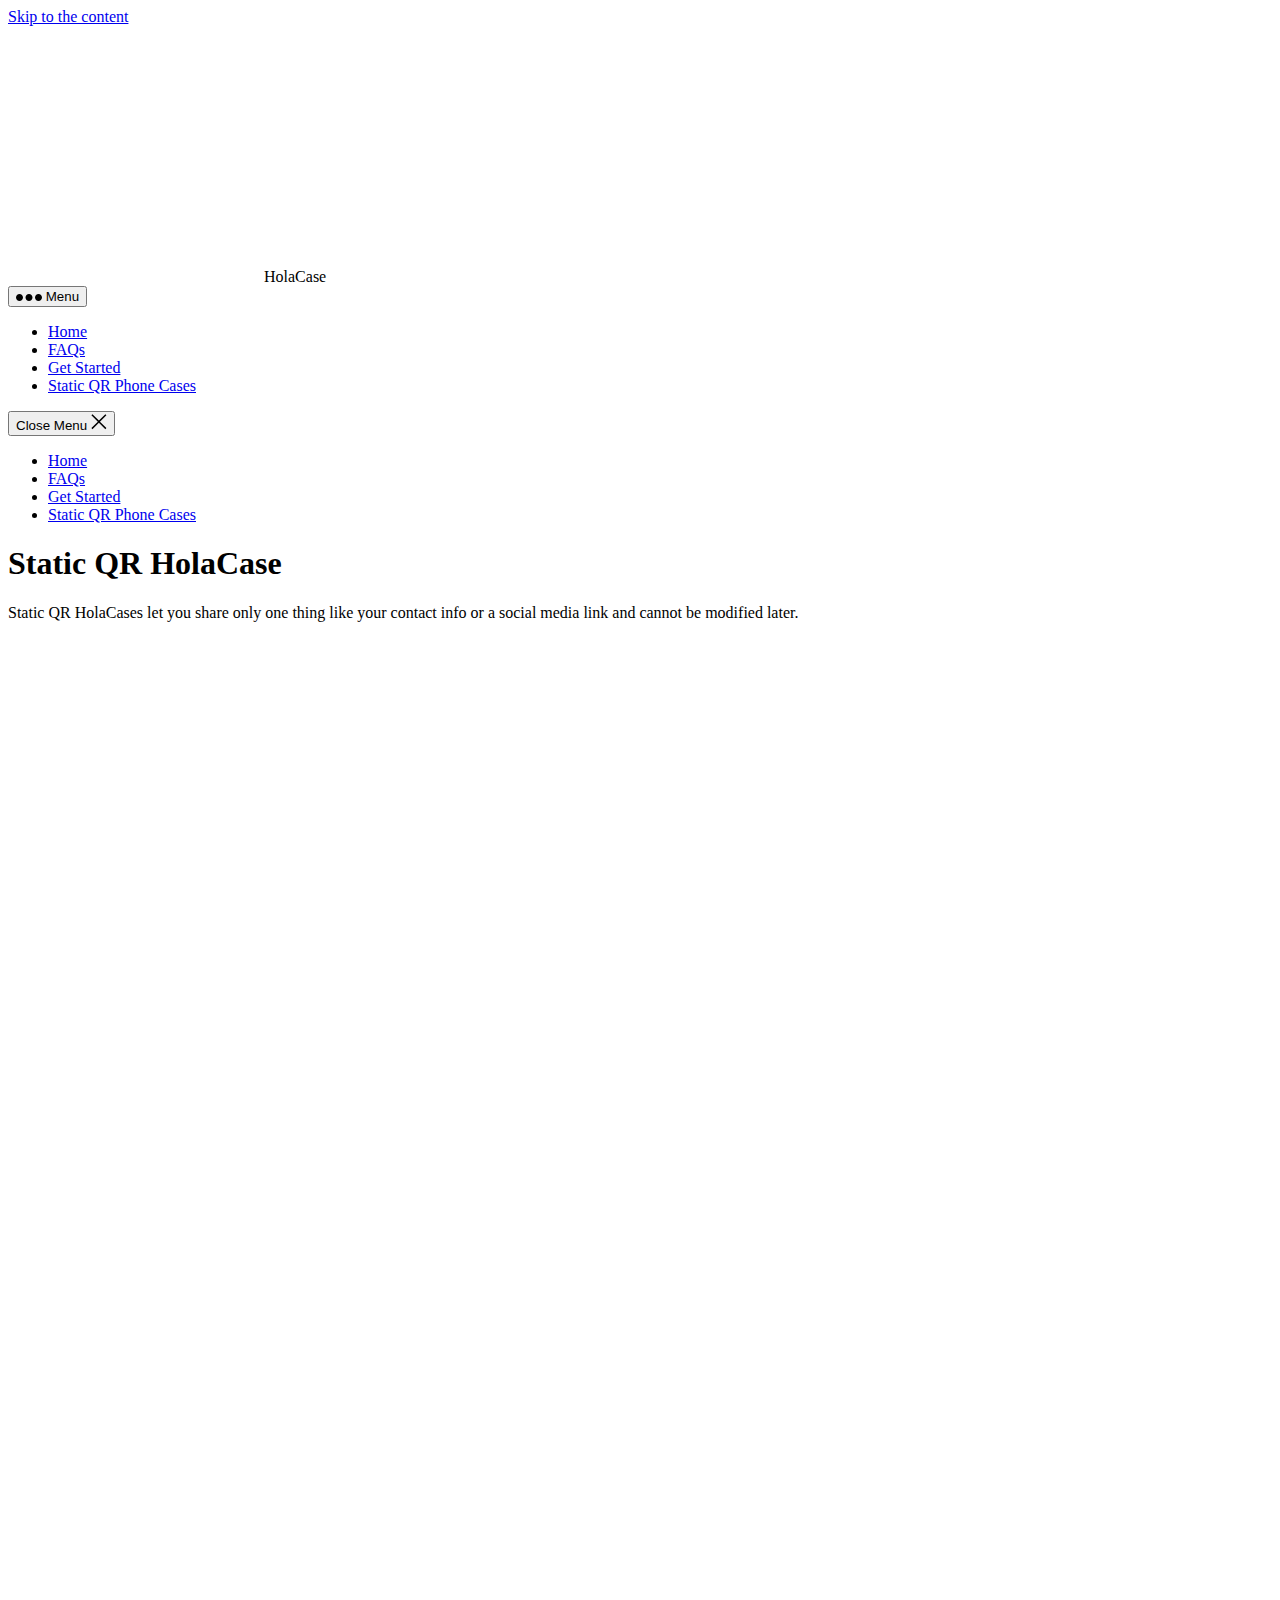
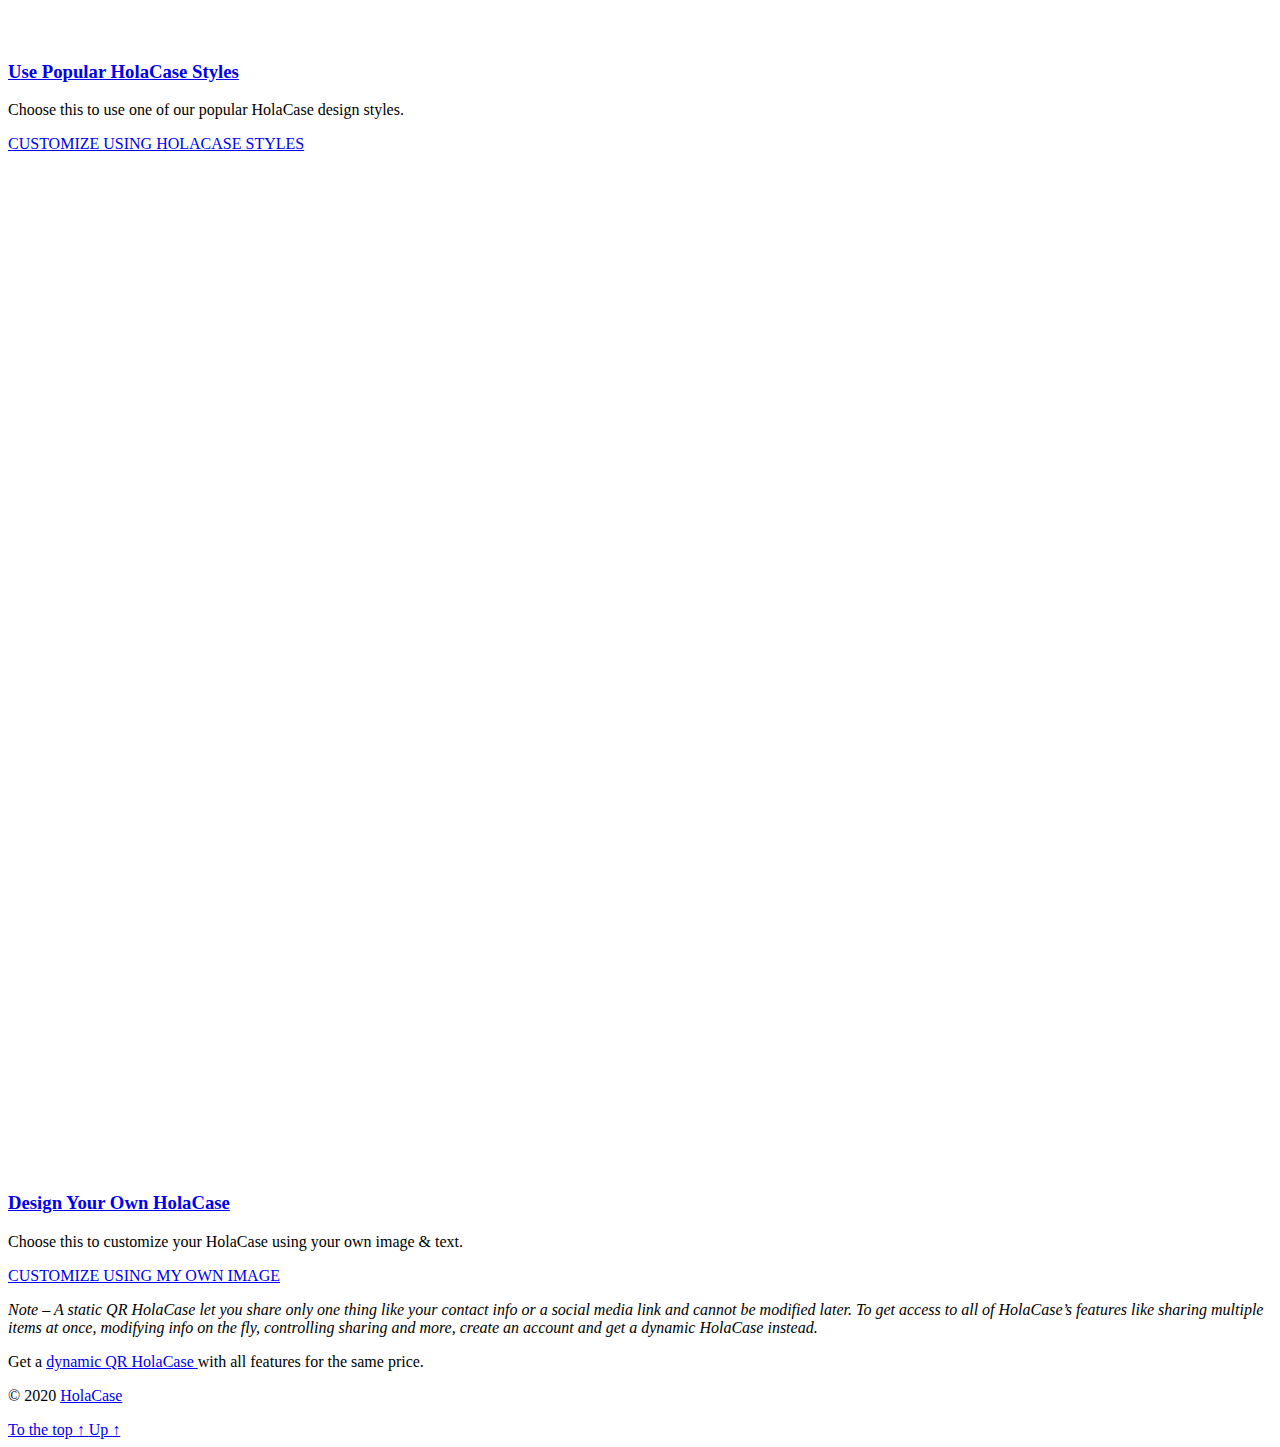
<file: static-qr-phone-cases/index.html>
<!DOCTYPE html><html class="no-js" lang="en-US"><head><meta charset="UTF-8"><meta name="viewport" content="width=device-width, initial-scale=1.0" ><link rel="profile" href="https://gmpg.org/xfn/11"><link media="all" href="https://www.holacases.com/wp-content/cache/autoptimize/css/autoptimize_ea08732e22f063d5d0a28d39d076a02b.css" rel="stylesheet" /><link media="print" href="https://www.holacases.com/wp-content/cache/autoptimize/css/autoptimize_4a8bc5d490127fba1e504524cfa205e6.css" rel="stylesheet" /><title>Static QR Phone Cases - HolaCase</title><meta name="robots" content="index, follow" /><meta name="googlebot" content="index, follow, max-snippet:-1, max-image-preview:large, max-video-preview:-1" /><meta name="bingbot" content="index, follow, max-snippet:-1, max-image-preview:large, max-video-preview:-1" /><link rel="canonical" href="https://www.holacases.com/static-qr-phone-cases/" /><meta property="og:locale" content="en_US" /><meta property="og:type" content="article" /><meta property="og:title" content="Static QR Phone Cases - HolaCase" /><meta property="og:description" content="Static QR HolaCase Static QR HolaCases let you share only one thing like your contact info or a social media link and cannot be modified later. Use Popular HolaCase Styles Choose this to use one of our popular HolaCase design styles. CUSTOMIZE USING HOLACASE STYLES Design Your Own HolaCase Choose this to customize your HolaCase [&hellip;]" /><meta property="og:url" content="https://www.holacases.com/static-qr-phone-cases/" /><meta property="og:site_name" content="HolaCase" /><meta property="article:modified_time" content="2020-09-06T11:43:27+00:00" /><meta property="og:image" content="https://www.holacases.com/wp-content/uploads/2020/09/holacase_styles.jpg" /><meta name="twitter:card" content="summary_large_image" /> <script type="application/ld+json" class="yoast-schema-graph">{
	    "@context": "https://schema.org",
	    "@graph": [
	        {
	            "@type": "WebSite",
	            "@id": "https://www.holacases.com/#website",
	            "url": "https://www.holacases.com/",
	            "name": "HolaCase",
	            "description": "",
	            "potentialAction": [
	                {
	                    "@type": "SearchAction",
	                    "target": "https://www.holacases.com/?s={search_term_string}",
	                    "query-input": "required name=search_term_string"
	                }
	            ],
	            "inLanguage": "en-US"
	        },
	        {
	            "@type": "ImageObject",
	            "@id": "https://www.holacases.com/static-qr-phone-cases/#primaryimage",
	            "inLanguage": "en-US",
	            "url": "https://www.holacases.com/wp-content/uploads/2020/09/holacase_styles.jpg",
	            "width": 1600,
	            "height": 1000,
	            "caption": "HolaCase Styles - QR Phone Case"
	        },
	        {
	            "@type": "WebPage",
	            "@id": "https://www.holacases.com/static-qr-phone-cases/#webpage",
	            "url": "https://www.holacases.com/static-qr-phone-cases/",
	            "name": "Static QR Phone Cases - HolaCase",
	            "isPartOf": {
	                "@id": "https://www.holacases.com/#website"
	            },
	            "primaryImageOfPage": {
	                "@id": "https://www.holacases.com/static-qr-phone-cases/#primaryimage"
	            },
	            "datePublished": "2020-09-06T10:59:06+00:00",
	            "dateModified": "2020-09-06T11:43:27+00:00",
	            "inLanguage": "en-US",
	            "potentialAction": [
	                {
	                    "@type": "ReadAction",
	                    "target": [
	                        "https://www.holacases.com/static-qr-phone-cases/"
	                    ]
	                }
	            ]
	        }
	    ]
	}</script> <link rel="alternate" type="application/rss+xml" title="HolaCase &raquo; Feed" href="https://www.holacases.com/feed/" /><link rel="alternate" type="application/rss+xml" title="HolaCase &raquo; Comments Feed" href="https://www.holacases.com/comments/feed/" /><link rel='stylesheet' id='elementor-global-css'  href='https://www.holacases.com/wp-content/cache/autoptimize/css/autoptimize_single_0f3c8abf28b586b035e2031ca146f61c.css' media='all' /><link rel='stylesheet' id='elementor-post-272-css'  href='https://www.holacases.com/wp-content/cache/autoptimize/css/autoptimize_single_585861db7dfa97b6971f74f667973f89.css' media='all' /><link rel='https://api.w.org/' href='https://www.holacases.com/wp-json/' /><link rel="EditURI" type="application/rsd+xml" title="RSD" href="https://www.holacases.com/xmlrpc.php?rsd" /><link rel="wlwmanifest" type="application/wlwmanifest+xml" href="https://www.holacases.com/wp-includes/wlwmanifest.xml" /><meta name="generator" content="WordPress 5.4.2" /><link rel='shortlink' href='https://www.holacases.com/?p=272' /><link rel="alternate" type="application/json+oembed" href="https://www.holacases.com/wp-json/oembed/1.0/embed?url=https%3A%2F%2Fwww.holacases.com%2Fstatic-qr-phone-cases%2F" /><link rel="alternate" type="text/xml+oembed" href="https://www.holacases.com/wp-json/oembed/1.0/embed?url=https%3A%2F%2Fwww.holacases.com%2Fstatic-qr-phone-cases%2F&#038;format=xml" /> <script>document.documentElement.className = document.documentElement.className.replace( 'no-js', 'js' );</script> <link rel="icon" href="https://www.holacases.com/wp-content/uploads/2020/08/cropped-holacase_logo-1-32x32.jpg" sizes="32x32" /><link rel="icon" href="https://www.holacases.com/wp-content/uploads/2020/08/cropped-holacase_logo-1-192x192.jpg" sizes="192x192" /><link rel="apple-touch-icon" href="https://www.holacases.com/wp-content/uploads/2020/08/cropped-holacase_logo-1-180x180.jpg" /><meta name="msapplication-TileImage" content="https://www.holacases.com/wp-content/uploads/2020/08/cropped-holacase_logo-1-270x270.jpg" /></head><body class="page-template page-template-elementor_header_footer page page-id-272 custom-background wp-custom-logo wp-embed-responsive singular missing-post-thumbnail has-no-pagination not-showing-comments show-avatars elementor_header_footer footer-top-hidden reduced-spacing elementor-default elementor-template-full-width elementor-kit-15 elementor-page elementor-page-272"> <a class="skip-link screen-reader-text" href="#site-content">Skip to the content</a><header id="site-header" class="header-footer-group" role="banner"><div class="header-inner section-inner"><div class="header-titles-wrapper"><div class="header-titles"><div class="site-logo faux-heading"><a href="https://www.holacases.com/" class="custom-logo-link" rel="home" data-wpel-link="internal"><noscript><img width="256" height="256" style="height: 256px;" src="https://www.holacases.com/wp-content/uploads/2020/08/holacase_logo.jpg" class="custom-logo" alt="HolaCase Logo" srcset="https://www.holacases.com/wp-content/uploads/2020/08/holacase_logo.jpg 512w, https://www.holacases.com/wp-content/uploads/2020/08/holacase_logo-300x300.jpg 300w, https://www.holacases.com/wp-content/uploads/2020/08/holacase_logo-150x150.jpg 150w" sizes="(max-width: 512px) 100vw, 512px" /></noscript><img width="256" height="256" style="height: 256px;" src='data:image/svg+xml,%3Csvg%20xmlns=%22http://www.w3.org/2000/svg%22%20viewBox=%220%200%20256%20256%22%3E%3C/svg%3E' data-src="https://www.holacases.com/wp-content/uploads/2020/08/holacase_logo.jpg" class="lazyload custom-logo" alt="HolaCase Logo" data-srcset="https://www.holacases.com/wp-content/uploads/2020/08/holacase_logo.jpg 512w, https://www.holacases.com/wp-content/uploads/2020/08/holacase_logo-300x300.jpg 300w, https://www.holacases.com/wp-content/uploads/2020/08/holacase_logo-150x150.jpg 150w" data-sizes="(max-width: 512px) 100vw, 512px" /></a><span class="screen-reader-text">HolaCase</span></div></div> <button class="toggle nav-toggle mobile-nav-toggle" data-toggle-target=".menu-modal"  data-toggle-body-class="showing-menu-modal" aria-expanded="false" data-set-focus=".close-nav-toggle"> <span class="toggle-inner"> <span class="toggle-icon"> <svg class="svg-icon" aria-hidden="true" role="img" focusable="false" xmlns="http://www.w3.org/2000/svg" width="26" height="7" viewbox="0 0 26 7"><path fill-rule="evenodd" d="M332.5,45 C330.567003,45 329,43.4329966 329,41.5 C329,39.5670034 330.567003,38 332.5,38 C334.432997,38 336,39.5670034 336,41.5 C336,43.4329966 334.432997,45 332.5,45 Z M342,45 C340.067003,45 338.5,43.4329966 338.5,41.5 C338.5,39.5670034 340.067003,38 342,38 C343.932997,38 345.5,39.5670034 345.5,41.5 C345.5,43.4329966 343.932997,45 342,45 Z M351.5,45 C349.567003,45 348,43.4329966 348,41.5 C348,39.5670034 349.567003,38 351.5,38 C353.432997,38 355,39.5670034 355,41.5 C355,43.4329966 353.432997,45 351.5,45 Z" transform="translate(-329 -38)" /></svg> </span> <span class="toggle-text">Menu</span> </span> </button></div><div class="header-navigation-wrapper"><nav class="primary-menu-wrapper" aria-label="Horizontal" role="navigation"><ul class="primary-menu reset-list-style"><li id="menu-item-22" class="menu-item menu-item-type-post_type menu-item-object-page menu-item-home menu-item-22"><a href="https://www.holacases.com/" data-wpel-link="internal">Home</a></li><li id="menu-item-239" class="menu-item menu-item-type-post_type menu-item-object-page menu-item-239"><a href="https://www.holacases.com/faqs-holacase/" data-wpel-link="internal">FAQs</a></li><li id="menu-item-238" class="menu-item menu-item-type-custom menu-item-object-custom menu-item-238"><a href="https://www.holacases.com/secure-login/index.html" data-wpel-link="internal">Get Started</a></li><li id="menu-item-287" class="menu-item menu-item-type-post_type menu-item-object-page current-menu-item page_item page-item-272 current_page_item menu-item-287"><a href="https://www.holacases.com/static-qr-phone-cases/" aria-current="page" data-wpel-link="internal">Static QR Phone Cases</a></li></ul></nav></div></div></header><div class="menu-modal cover-modal header-footer-group" data-modal-target-string=".menu-modal"><div class="menu-modal-inner modal-inner"><div class="menu-wrapper section-inner"><div class="menu-top"> <button class="toggle close-nav-toggle fill-children-current-color" data-toggle-target=".menu-modal" data-toggle-body-class="showing-menu-modal" aria-expanded="false" data-set-focus=".menu-modal"> <span class="toggle-text">Close Menu</span> <svg class="svg-icon" aria-hidden="true" role="img" focusable="false" xmlns="http://www.w3.org/2000/svg" width="16" height="16" viewbox="0 0 16 16"><polygon fill="" fill-rule="evenodd" points="6.852 7.649 .399 1.195 1.445 .149 7.899 6.602 14.352 .149 15.399 1.195 8.945 7.649 15.399 14.102 14.352 15.149 7.899 8.695 1.445 15.149 .399 14.102" /></svg> </button><nav class="mobile-menu" aria-label="Mobile" role="navigation"><ul class="modal-menu reset-list-style"><li class="menu-item menu-item-type-post_type menu-item-object-page menu-item-home menu-item-22"><div class="ancestor-wrapper"><a href="https://www.holacases.com/" data-wpel-link="internal">Home</a></div></li><li class="menu-item menu-item-type-post_type menu-item-object-page menu-item-239"><div class="ancestor-wrapper"><a href="https://www.holacases.com/faqs-holacase/" data-wpel-link="internal">FAQs</a></div></li><li class="menu-item menu-item-type-custom menu-item-object-custom menu-item-238"><div class="ancestor-wrapper"><a href="https://www.holacases.com/secure-login/index.html" data-wpel-link="internal">Get Started</a></div></li><li class="menu-item menu-item-type-post_type menu-item-object-page current-menu-item page_item page-item-272 current_page_item menu-item-287"><div class="ancestor-wrapper"><a href="https://www.holacases.com/static-qr-phone-cases/" aria-current="page" data-wpel-link="internal">Static QR Phone Cases</a></div></li></ul></nav></div><div class="menu-bottom"></div></div></div></div><div data-elementor-type="wp-page" data-elementor-id="272" class="elementor elementor-272" data-elementor-settings="[]"><div class="elementor-inner"><div class="elementor-section-wrap"><section class="elementor-element elementor-element-bf33d9f elementor-section-boxed elementor-section-height-default elementor-section-height-default elementor-section elementor-top-section" data-id="bf33d9f" data-element_type="section" data-settings="{&quot;background_background&quot;:&quot;classic&quot;}"><div class="elementor-container elementor-column-gap-default"><div class="elementor-row"><div class="elementor-element elementor-element-81415a1 elementor-column elementor-col-100 elementor-top-column" data-id="81415a1" data-element_type="column"><div class="elementor-column-wrap  elementor-element-populated"><div class="elementor-widget-wrap"><div class="elementor-element elementor-element-c229663 elementor-invisible elementor-widget elementor-widget-heading" data-id="c229663" data-element_type="widget" data-settings="{&quot;_animation&quot;:&quot;none&quot;}" data-widget_type="heading.default"><div class="elementor-widget-container"><h1 class="elementor-heading-title elementor-size-default">Static QR HolaCase</h1></div></div><div class="elementor-element elementor-element-5102f14 elementor-widget elementor-widget-divider" data-id="5102f14" data-element_type="widget" data-widget_type="divider.default"><div class="elementor-widget-container"><div class="elementor-divider"> <span class="elementor-divider-separator"> </span></div></div></div><div class="elementor-element elementor-element-abb37ca elementor-widget elementor-widget-text-editor" data-id="abb37ca" data-element_type="widget" data-widget_type="text-editor.default"><div class="elementor-widget-container"><div class="elementor-text-editor elementor-clearfix"></div></div></div></div></div></div></div></div></section><section class="elementor-element elementor-element-855cebf elementor-section-boxed elementor-section-height-default elementor-section-height-default elementor-section elementor-top-section" data-id="855cebf" data-element_type="section"><div class="elementor-container elementor-column-gap-default"><div class="elementor-row"><div class="elementor-element elementor-element-49c457c elementor-column elementor-col-100 elementor-top-column" data-id="49c457c" data-element_type="column"><div class="elementor-column-wrap  elementor-element-populated"><div class="elementor-widget-wrap"><div class="elementor-element elementor-element-292b227 elementor-widget elementor-widget-text-editor" data-id="292b227" data-element_type="widget" data-widget_type="text-editor.default"><div class="elementor-widget-container"><div class="elementor-text-editor elementor-clearfix"><p>Static QR HolaCases let you share only one thing like your contact info or a social media link and cannot be modified later.</p></div></div></div></div></div></div></div></div></section><section class="elementor-element elementor-element-f52f42b elementor-section-stretched elementor-section-boxed elementor-section-height-default elementor-section-height-default elementor-section elementor-top-section" data-id="f52f42b" data-element_type="section" data-settings="{&quot;stretch_section&quot;:&quot;section-stretched&quot;}"><div class="elementor-container elementor-column-gap-no"><div class="elementor-row"><div class="elementor-element elementor-element-7758ec6 elementor-column elementor-col-50 elementor-top-column" data-id="7758ec6" data-element_type="column"><div class="elementor-column-wrap  elementor-element-populated"><div class="elementor-widget-wrap"><div class="elementor-element elementor-element-2347197 elementor-position-top elementor-vertical-align-top elementor-widget elementor-widget-image-box" data-id="2347197" data-element_type="widget" data-widget_type="image-box.default"><div class="elementor-widget-container"><div class="elementor-image-box-wrapper"><figure class="elementor-image-box-img"><a href="http://localhost/holacase/holacase-order-form/" data-wpel-link="external" target="_blank" rel="nofollow external noopener noreferrer"><noscript><img width="1600" height="1000" src="https://www.holacases.com/wp-content/uploads/2020/09/holacase_styles.jpg" class="attachment-full size-full" alt="HolaCase Styles - QR Phone Case" srcset="https://www.holacases.com/wp-content/uploads/2020/09/holacase_styles.jpg 1600w, https://www.holacases.com/wp-content/uploads/2020/09/holacase_styles-300x188.jpg 300w, https://www.holacases.com/wp-content/uploads/2020/09/holacase_styles-1024x640.jpg 1024w, https://www.holacases.com/wp-content/uploads/2020/09/holacase_styles-768x480.jpg 768w, https://www.holacases.com/wp-content/uploads/2020/09/holacase_styles-1536x960.jpg 1536w, https://www.holacases.com/wp-content/uploads/2020/09/holacase_styles-1200x750.jpg 1200w" sizes="(max-width: 1600px) 100vw, 1600px" /></noscript><img width="1600" height="1000" src='data:image/svg+xml,%3Csvg%20xmlns=%22http://www.w3.org/2000/svg%22%20viewBox=%220%200%201600%201000%22%3E%3C/svg%3E' data-src="https://www.holacases.com/wp-content/uploads/2020/09/holacase_styles.jpg" class="lazyload attachment-full size-full" alt="HolaCase Styles - QR Phone Case" data-srcset="https://www.holacases.com/wp-content/uploads/2020/09/holacase_styles.jpg 1600w, https://www.holacases.com/wp-content/uploads/2020/09/holacase_styles-300x188.jpg 300w, https://www.holacases.com/wp-content/uploads/2020/09/holacase_styles-1024x640.jpg 1024w, https://www.holacases.com/wp-content/uploads/2020/09/holacase_styles-768x480.jpg 768w, https://www.holacases.com/wp-content/uploads/2020/09/holacase_styles-1536x960.jpg 1536w, https://www.holacases.com/wp-content/uploads/2020/09/holacase_styles-1200x750.jpg 1200w" data-sizes="(max-width: 1600px) 100vw, 1600px" /></a></figure><div class="elementor-image-box-content"><h3 class="elementor-image-box-title"><a href="http://localhost/holacase/holacase-order-form/" data-wpel-link="external" target="_blank" rel="nofollow external noopener noreferrer">Use Popular HolaCase Styles</a></h3><p class="elementor-image-box-description">Choose this to use one of our popular HolaCase design styles.</p></div></div></div></div><div class="elementor-element elementor-element-f5967df elementor-align-center elementor-widget elementor-widget-button" data-id="f5967df" data-element_type="widget" data-widget_type="button.default"><div class="elementor-widget-container"><div class="elementor-button-wrapper"> <a href="https://www.cognitoforms.com/HolaCases1/HolaCaseOrderFormStaticQR" target="_blank" rel="nofollow external noopener noreferrer" class="elementor-button-link elementor-button elementor-size-md" role="button" data-wpel-link="external"> <span class="elementor-button-content-wrapper"> <span class="elementor-button-text">CUSTOMIZE USING HOLACASE STYLES</span> </span> </a></div></div></div></div></div></div><div class="elementor-element elementor-element-a8b3ef6 elementor-column elementor-col-50 elementor-top-column" data-id="a8b3ef6" data-element_type="column"><div class="elementor-column-wrap  elementor-element-populated"><div class="elementor-widget-wrap"><div class="elementor-element elementor-element-accf689 elementor-position-top elementor-vertical-align-top elementor-widget elementor-widget-image-box" data-id="accf689" data-element_type="widget" data-widget_type="image-box.default"><div class="elementor-widget-container"><div class="elementor-image-box-wrapper"><figure class="elementor-image-box-img"><a href="http://localhost/holacase/holacase-order-form-custom-img/" data-wpel-link="external" target="_blank" rel="nofollow external noopener noreferrer"><noscript><img width="1600" height="1000" src="https://www.holacases.com/wp-content/uploads/2020/09/holacase_custom.jpg" class="attachment-full size-full" alt="Custom HolaCase - QR Phone Case" srcset="https://www.holacases.com/wp-content/uploads/2020/09/holacase_custom.jpg 1600w, https://www.holacases.com/wp-content/uploads/2020/09/holacase_custom-300x188.jpg 300w, https://www.holacases.com/wp-content/uploads/2020/09/holacase_custom-1024x640.jpg 1024w, https://www.holacases.com/wp-content/uploads/2020/09/holacase_custom-768x480.jpg 768w, https://www.holacases.com/wp-content/uploads/2020/09/holacase_custom-1536x960.jpg 1536w, https://www.holacases.com/wp-content/uploads/2020/09/holacase_custom-1200x750.jpg 1200w" sizes="(max-width: 1600px) 100vw, 1600px" /></noscript><img width="1600" height="1000" src='data:image/svg+xml,%3Csvg%20xmlns=%22http://www.w3.org/2000/svg%22%20viewBox=%220%200%201600%201000%22%3E%3C/svg%3E' data-src="https://www.holacases.com/wp-content/uploads/2020/09/holacase_custom.jpg" class="lazyload attachment-full size-full" alt="Custom HolaCase - QR Phone Case" data-srcset="https://www.holacases.com/wp-content/uploads/2020/09/holacase_custom.jpg 1600w, https://www.holacases.com/wp-content/uploads/2020/09/holacase_custom-300x188.jpg 300w, https://www.holacases.com/wp-content/uploads/2020/09/holacase_custom-1024x640.jpg 1024w, https://www.holacases.com/wp-content/uploads/2020/09/holacase_custom-768x480.jpg 768w, https://www.holacases.com/wp-content/uploads/2020/09/holacase_custom-1536x960.jpg 1536w, https://www.holacases.com/wp-content/uploads/2020/09/holacase_custom-1200x750.jpg 1200w" data-sizes="(max-width: 1600px) 100vw, 1600px" /></a></figure><div class="elementor-image-box-content"><h3 class="elementor-image-box-title"><a href="http://localhost/holacase/holacase-order-form-custom-img/" data-wpel-link="external" target="_blank" rel="nofollow external noopener noreferrer">Design Your Own HolaCase</a></h3><p class="elementor-image-box-description">Choose this to customize your HolaCase using your own image &amp; text.</p></div></div></div></div><div class="elementor-element elementor-element-34f7e02 elementor-button-success elementor-align-center elementor-widget elementor-widget-button" data-id="34f7e02" data-element_type="widget" data-widget_type="button.default"><div class="elementor-widget-container"><div class="elementor-button-wrapper"> <a href="https://www.cognitoforms.com/HolaCases1/HolaCaseOrderFormCustomPicStaticQR" target="_blank" rel="nofollow external noopener noreferrer" class="elementor-button-link elementor-button elementor-size-md" role="button" data-wpel-link="external"> <span class="elementor-button-content-wrapper"> <span class="elementor-button-text">CUSTOMIZE USING MY OWN IMAGE</span> </span> </a></div></div></div></div></div></div></div></div></section><section class="elementor-element elementor-element-1320105 elementor-section-boxed elementor-section-height-default elementor-section-height-default elementor-section elementor-top-section" data-id="1320105" data-element_type="section"><div class="elementor-container elementor-column-gap-default"><div class="elementor-row"><div class="elementor-element elementor-element-31b923c elementor-column elementor-col-100 elementor-top-column" data-id="31b923c" data-element_type="column"><div class="elementor-column-wrap  elementor-element-populated"><div class="elementor-widget-wrap"><div class="elementor-element elementor-element-326a518 elementor-widget elementor-widget-text-editor" data-id="326a518" data-element_type="widget" data-widget_type="text-editor.default"><div class="elementor-widget-container"><div class="elementor-text-editor elementor-clearfix"><div><p><em>Note &#8211; A static QR HolaCase let you share only one thing like your contact info or a social media link and cannot be modified later. To get access to all of HolaCase&#8217;s features like sharing multiple items at once, modifying info on the fly, controlling sharing and more, create an account and get a dynamic HolaCase instead.</em></p><p>Get a <a href="https://www.holacases.com/secure-login/index.html" data-wpel-link="internal">dynamic QR HolaCase </a>with all features for the same price.</p></div></div></div></div></div></div></div></div></div></section></div></div></div><footer id="site-footer" role="contentinfo" class="header-footer-group"><div class="section-inner"><div class="footer-credits"><p class="footer-copyright">&copy;
 2020 <a href="https://www.holacases.com/" data-wpel-link="internal">HolaCase</a></p></div> <a class="to-the-top" href="#site-header"> <span class="to-the-top-long"> To the top <span class="arrow" aria-hidden="true">&uarr;</span> </span> <span class="to-the-top-short"> Up <span class="arrow" aria-hidden="true">&uarr;</span> </span> </a></div></footer> <noscript><style>.lazyload{display:none;}</style></noscript><script data-noptimize="1">window.lazySizesConfig=window.lazySizesConfig||{};window.lazySizesConfig.loadMode=1;</script><script async data-noptimize="1" src='https://www.holacases.com/wp-content/plugins/autoptimize/classes/external/js/lazysizes.min.js?ao_version=2.7.6'></script> <script src='https://www.holacases.com/wp-includes/js/jquery/jquery.js'></script> <script>var elementorFrontendConfig = {"environmentMode":{"edit":false,"wpPreview":false},"i18n":{"shareOnFacebook":"Share on Facebook","shareOnTwitter":"Share on Twitter","pinIt":"Pin it","downloadImage":"Download image"},"is_rtl":false,"breakpoints":{"xs":0,"sm":480,"md":768,"lg":1025,"xl":1440,"xxl":1600},"version":"2.9.14","urls":{"assets":"https:\/\/www.holacases.com\/wp-content\/plugins\/elementor\/assets\/"},"settings":{"page":[],"general":{"elementor_global_image_lightbox":"yes","elementor_lightbox_enable_counter":"yes","elementor_lightbox_enable_fullscreen":"yes","elementor_lightbox_enable_zoom":"yes","elementor_lightbox_enable_share":"yes","elementor_lightbox_title_src":"title","elementor_lightbox_description_src":"description"},"editorPreferences":[]},"post":{"id":272,"title":"Static%20QR%20Phone%20Cases%20-%20HolaCase","excerpt":"","featuredImage":false}};</script> <script>/(trident|msie)/i.test(navigator.userAgent)&&document.getElementById&&window.addEventListener&&window.addEventListener("hashchange",function(){var t,e=location.hash.substring(1);/^[A-z0-9_-]+$/.test(e)&&(t=document.getElementById(e))&&(/^(?:a|select|input|button|textarea)$/i.test(t.tagName)||(t.tabIndex=-1),t.focus())},!1);</script> <script defer src="https://www.holacases.com/wp-content/cache/autoptimize/js/autoptimize_437e10b8e1d4da2b9ccf3af9e1840d4a.js"></script></body></html>
</file>
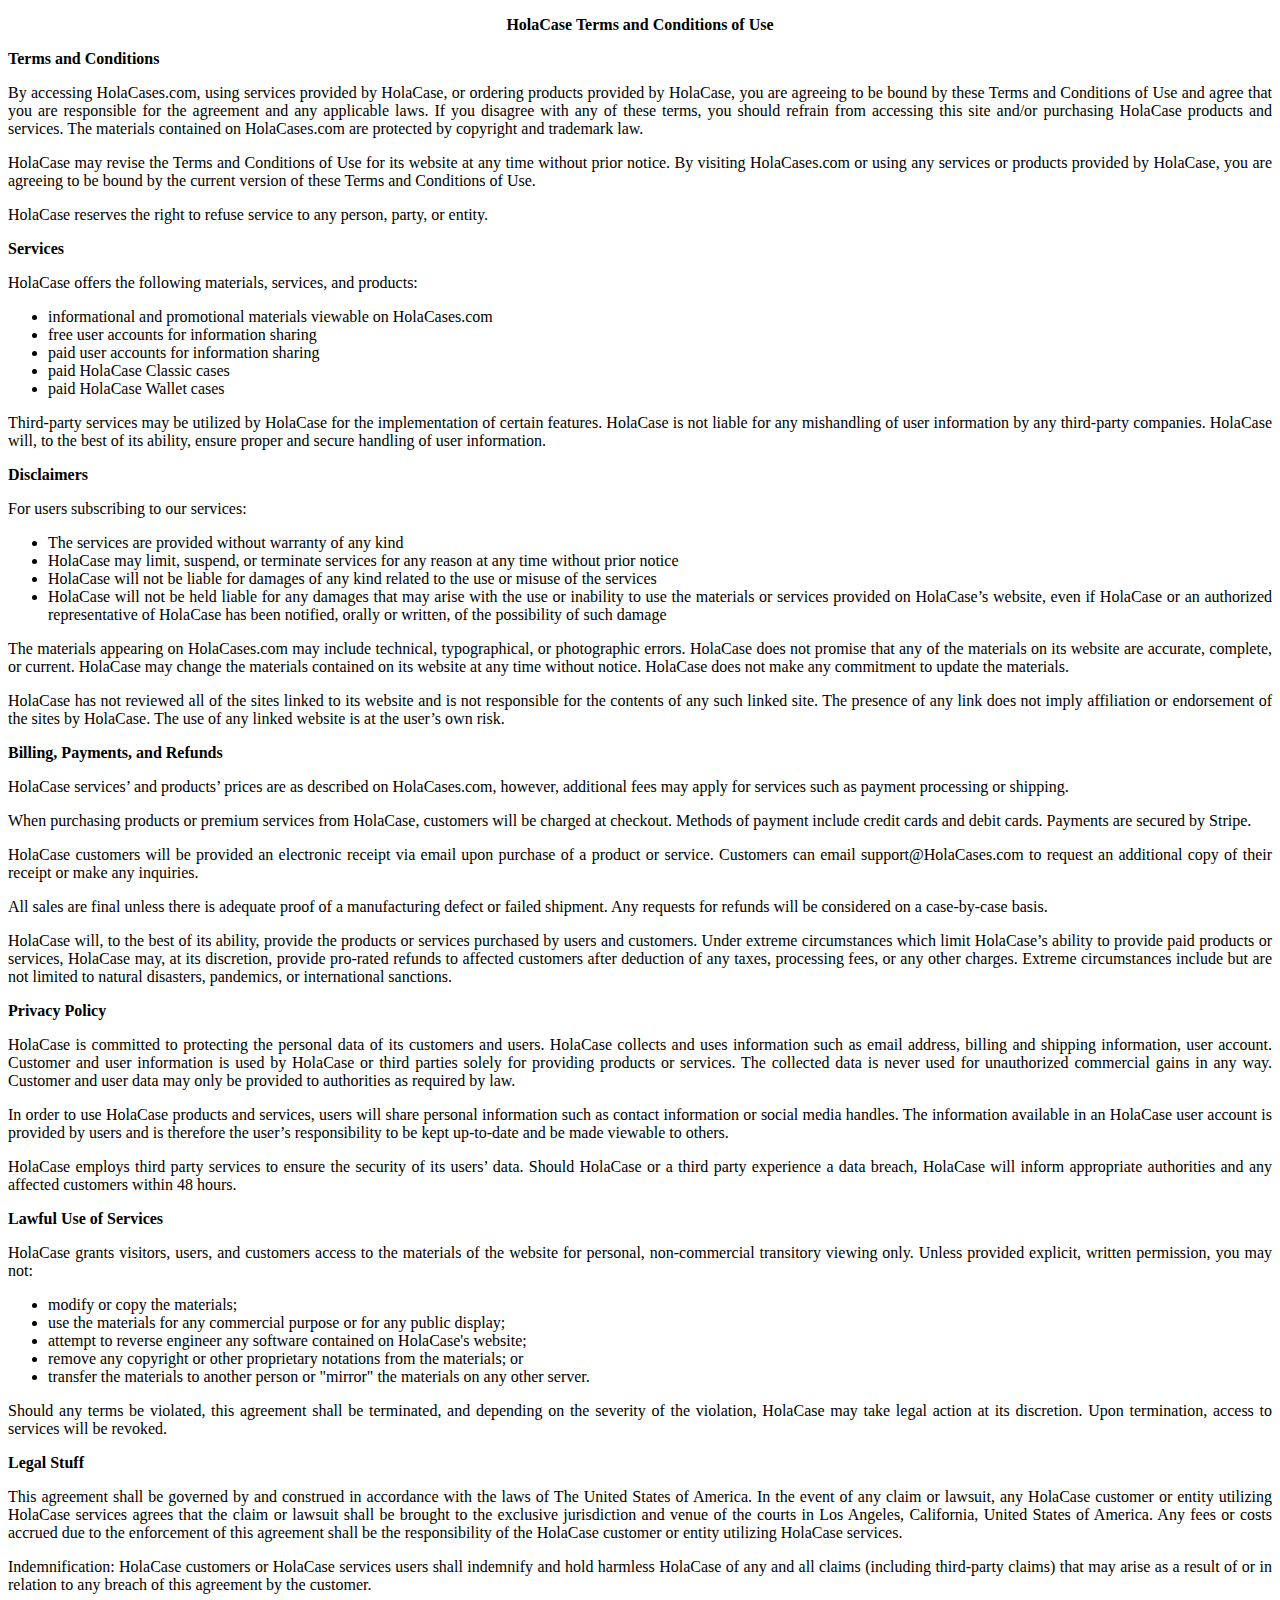
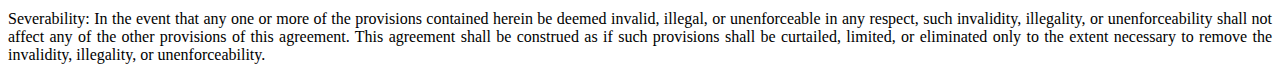
<file: tos/index.html>
<!DOCTYPE html>
<html lang="en">
<head>
  <title>HolaCase - Terms of Service</title>
  <meta charset="utf-8">
  <meta name="viewport" content="width=device-width, initial-scale=1">

</head>

<body>

<p style="text-align: center;"><strong>HolaCase Terms and Conditions of Use</strong></p>
<p style="text-align: justify;"><strong>Terms and Conditions</strong></p>
<p style="text-align: justify;">By accessing HolaCases.com, using services provided by HolaCase, or ordering products provided by HolaCase, you are agreeing to be bound by these Terms and Conditions of Use and agree that you are responsible for the agreement and any applicable laws. If you disagree with any of these terms, you should refrain from accessing this site and/or purchasing HolaCase products and services. The materials contained on HolaCases.com are protected by copyright and trademark law.</p>
<p style="text-align: justify;">HolaCase may revise the Terms and Conditions of Use for its website at any time without prior notice. By visiting HolaCases.com or using any services or products provided by HolaCase, you are agreeing to be bound by the current version of these Terms and Conditions of Use.</p>
<p style="text-align: justify;">HolaCase reserves the right to refuse service to any person, party, or entity.</p>
<p style="text-align: justify;"><strong>Services</strong></p>
<p style="text-align: justify;">HolaCase offers the following materials, services, and products:</p>
<ul style="text-align: justify;">
<li>informational and promotional materials viewable on HolaCases.com</li>
<li>free user accounts for information sharing</li>
<li>paid user accounts for information sharing</li>
<li>paid HolaCase Classic cases</li>
<li>paid HolaCase Wallet cases</li>
</ul>
<p style="text-align: justify;">Third-party services may be utilized by HolaCase for the implementation of certain features. HolaCase is not liable for any mishandling of user information by any third-party companies. HolaCase will, to the best of its ability, ensure proper and secure handling of user information.</p>
<p style="text-align: justify;"><strong>Disclaimers</strong></p>
<p style="text-align: justify;">For users subscribing to our services:</p>
<ul style="text-align: justify;">
<li>The services are provided without warranty of any kind</li>
<li>HolaCase may limit, suspend, or terminate services for any reason at any time without prior notice</li>
<li>HolaCase will not be liable for damages of any kind related to the use or misuse of the services</li>
<li>HolaCase will not be held liable for any damages that may arise with the use or inability to use the materials or services provided on HolaCase&rsquo;s website, even if HolaCase or an authorized representative of HolaCase has been notified, orally or written, of the possibility of such damage</li>
</ul>
<p style="text-align: justify;">The materials appearing on HolaCases.com may include technical, typographical, or photographic errors. HolaCase does not promise that any of the materials on its website are accurate, complete, or current. HolaCase may change the materials contained on its website at any time without notice. HolaCase does not make any commitment to update the materials.</p>
<p style="text-align: justify;">HolaCase has not reviewed all of the sites linked to its website and is not responsible for the contents of any such linked site. The presence of any link does not imply affiliation or endorsement of the sites by HolaCase. The use of any linked website is at the user&rsquo;s own risk.</p>
<p style="text-align: justify;"><strong>Billing, Payments, and Refunds</strong></p>
<p style="text-align: justify;">HolaCase services&rsquo; and products&rsquo; prices are as described on HolaCases.com, however, additional fees may apply for services such as payment processing or shipping.</p>
<p style="text-align: justify;">When purchasing products or premium services from HolaCase, customers will be charged at checkout. Methods of payment include credit cards and debit cards. Payments are secured by Stripe.</p>
<p style="text-align: justify;">HolaCase customers will be provided an electronic receipt via email upon purchase of a product or service. Customers can email support@HolaCases.com to request an additional copy of their receipt or make any inquiries.</p>
<p style="text-align: justify;">All sales are final unless there is adequate proof of a manufacturing defect or failed shipment. Any requests for refunds will be considered on a case-by-case basis.</p>
<p style="text-align: justify;">HolaCase will, to the best of its ability, provide the products or services purchased by users and customers. Under extreme circumstances which limit HolaCase&rsquo;s ability to provide paid products or services, HolaCase may, at its discretion, provide pro-rated refunds to affected customers after deduction of any taxes, processing fees, or any other charges. Extreme circumstances include but are not limited to natural disasters, pandemics, or international sanctions.</p>
<p style="text-align: justify;"><strong>Privacy Policy</strong></p>
<p style="text-align: justify;">HolaCase is committed to protecting the personal data of its customers and users. HolaCase collects and uses information such as email address, billing and shipping information, user account. Customer and user information is used by HolaCase or third parties solely for providing products or services. The collected data is never used for unauthorized commercial gains in any way. Customer and user data may only be provided to authorities as required by law.</p>
<p style="text-align: justify;">In order to use HolaCase products and services, users will share personal information such as contact information or social media handles. The information available in an HolaCase user account is provided by users and is therefore the user&rsquo;s responsibility to be kept up-to-date and be made viewable to others.</p>
<p style="text-align: justify;">HolaCase employs third party services to ensure the security of its users&rsquo; data. Should HolaCase or a third party experience a data breach, HolaCase will inform appropriate authorities and any affected customers within 48 hours.</p>
<p style="text-align: justify;"><strong>Lawful Use of Services</strong></p>
<p style="text-align: justify;">HolaCase grants visitors, users, and customers access to the materials of the website for personal, non-commercial transitory viewing only. Unless provided explicit, written permission, you may not:</p>
<ul style="text-align: justify;">
<li>modify or copy the materials;</li>
<li>use the materials for any commercial purpose or for any public display;</li>
<li>attempt to reverse engineer any software contained on HolaCase's website;</li>
<li>remove any copyright or other proprietary notations from the materials; or</li>
<li>transfer the materials to another person or "mirror" the materials on any other server.</li>
</ul>
<p style="text-align: justify;">Should any terms be violated, this agreement shall be terminated, and depending on the severity of the violation, HolaCase may take legal action at its discretion. Upon termination, access to services will be revoked.</p>
<p style="text-align: justify;"><strong>Legal Stuff</strong></p>
<p style="text-align: justify;">This agreement shall be governed by and construed in accordance with the laws of The United States of America. In the event of any claim or lawsuit, any HolaCase customer or entity utilizing HolaCase services agrees that the claim or lawsuit shall be brought to the exclusive jurisdiction and venue of the courts in Los Angeles, California, United States of America. Any fees or costs accrued due to the enforcement of this agreement shall be the responsibility of the HolaCase customer or entity utilizing HolaCase services.</p>
<p style="text-align: justify;">Indemnification: HolaCase customers or HolaCase services users shall indemnify and hold harmless HolaCase of any and all claims (including third-party claims) that may arise as a result of or in relation to any breach of this agreement by the customer.</p>
<p style="text-align: justify;">Severability: In the event that any one or more of the provisions contained herein be deemed invalid, illegal, or unenforceable in any respect, such invalidity, illegality, or unenforceability shall not affect any of the other provisions of this agreement. This agreement shall be construed as if such provisions shall be curtailed, limited, or eliminated only to the extent necessary to remove the invalidity, illegality, or unenforceability.</p>

</body>

</html>
</file>
